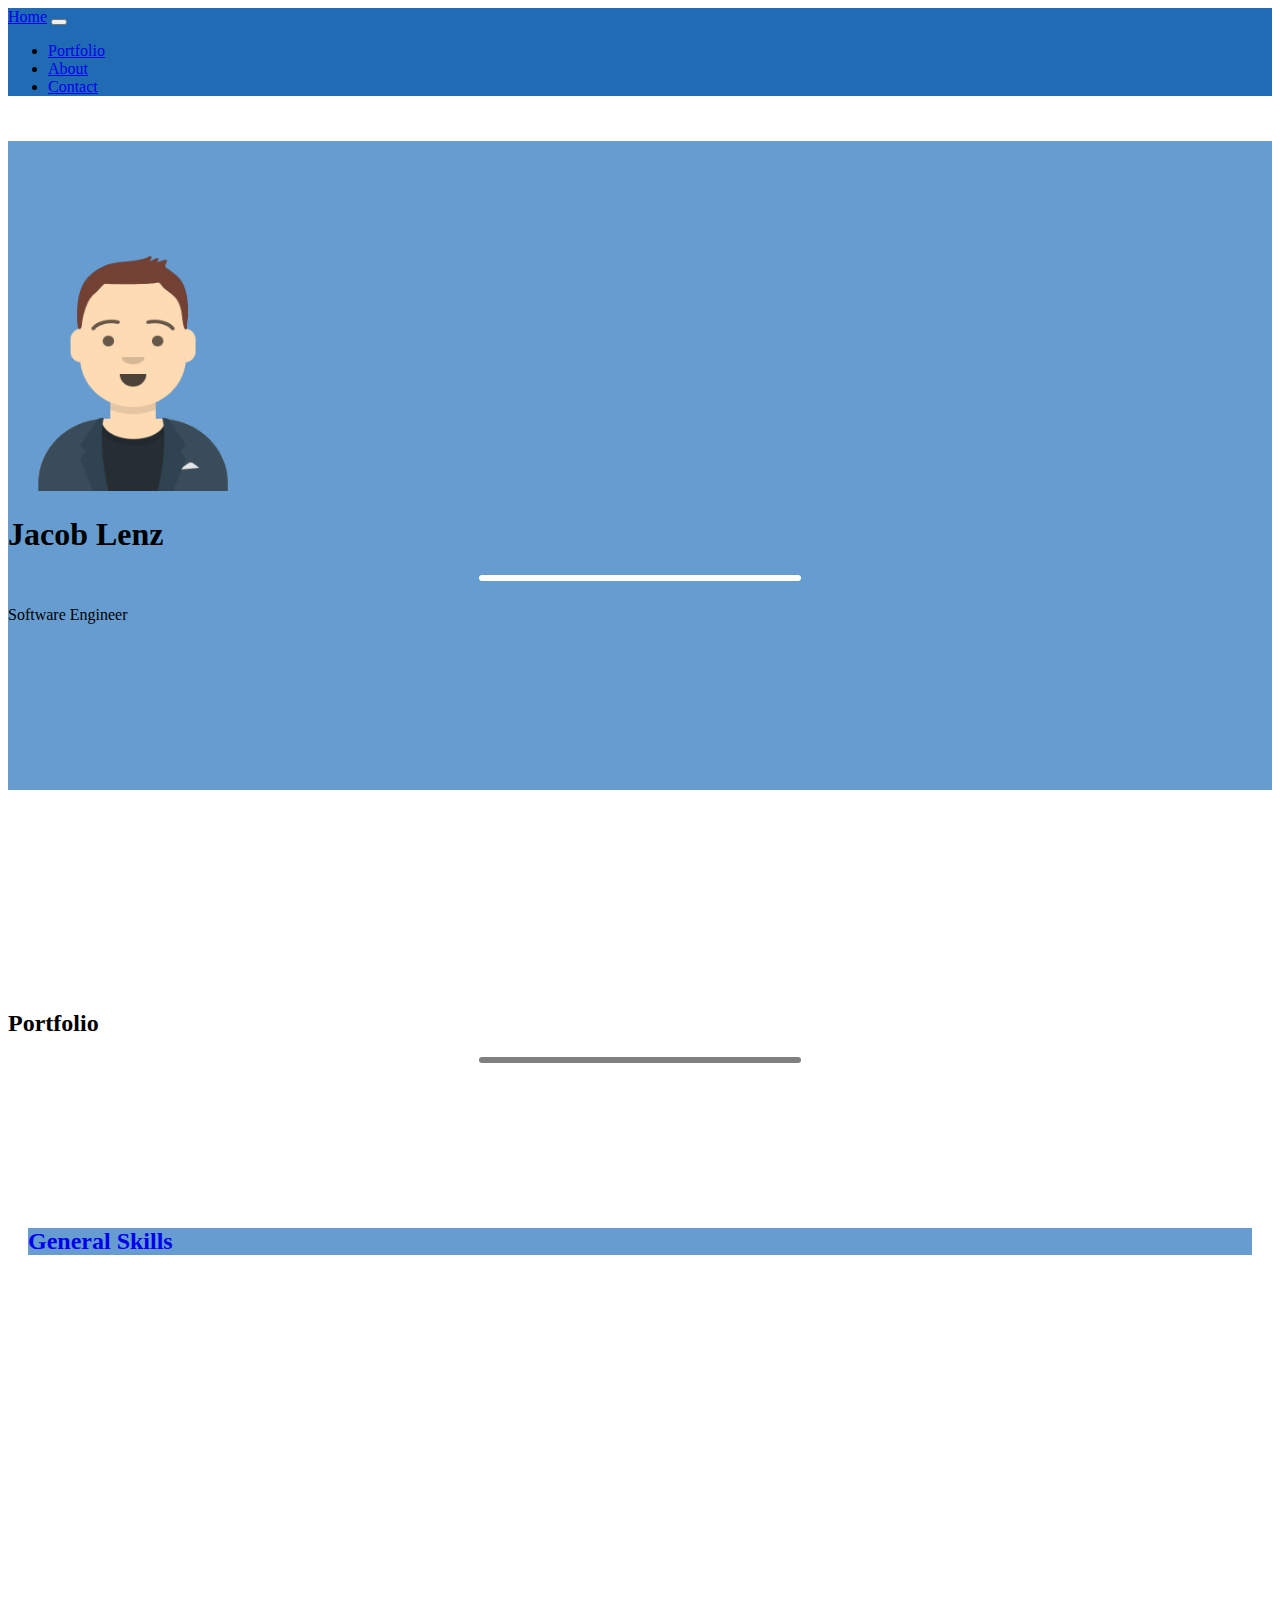
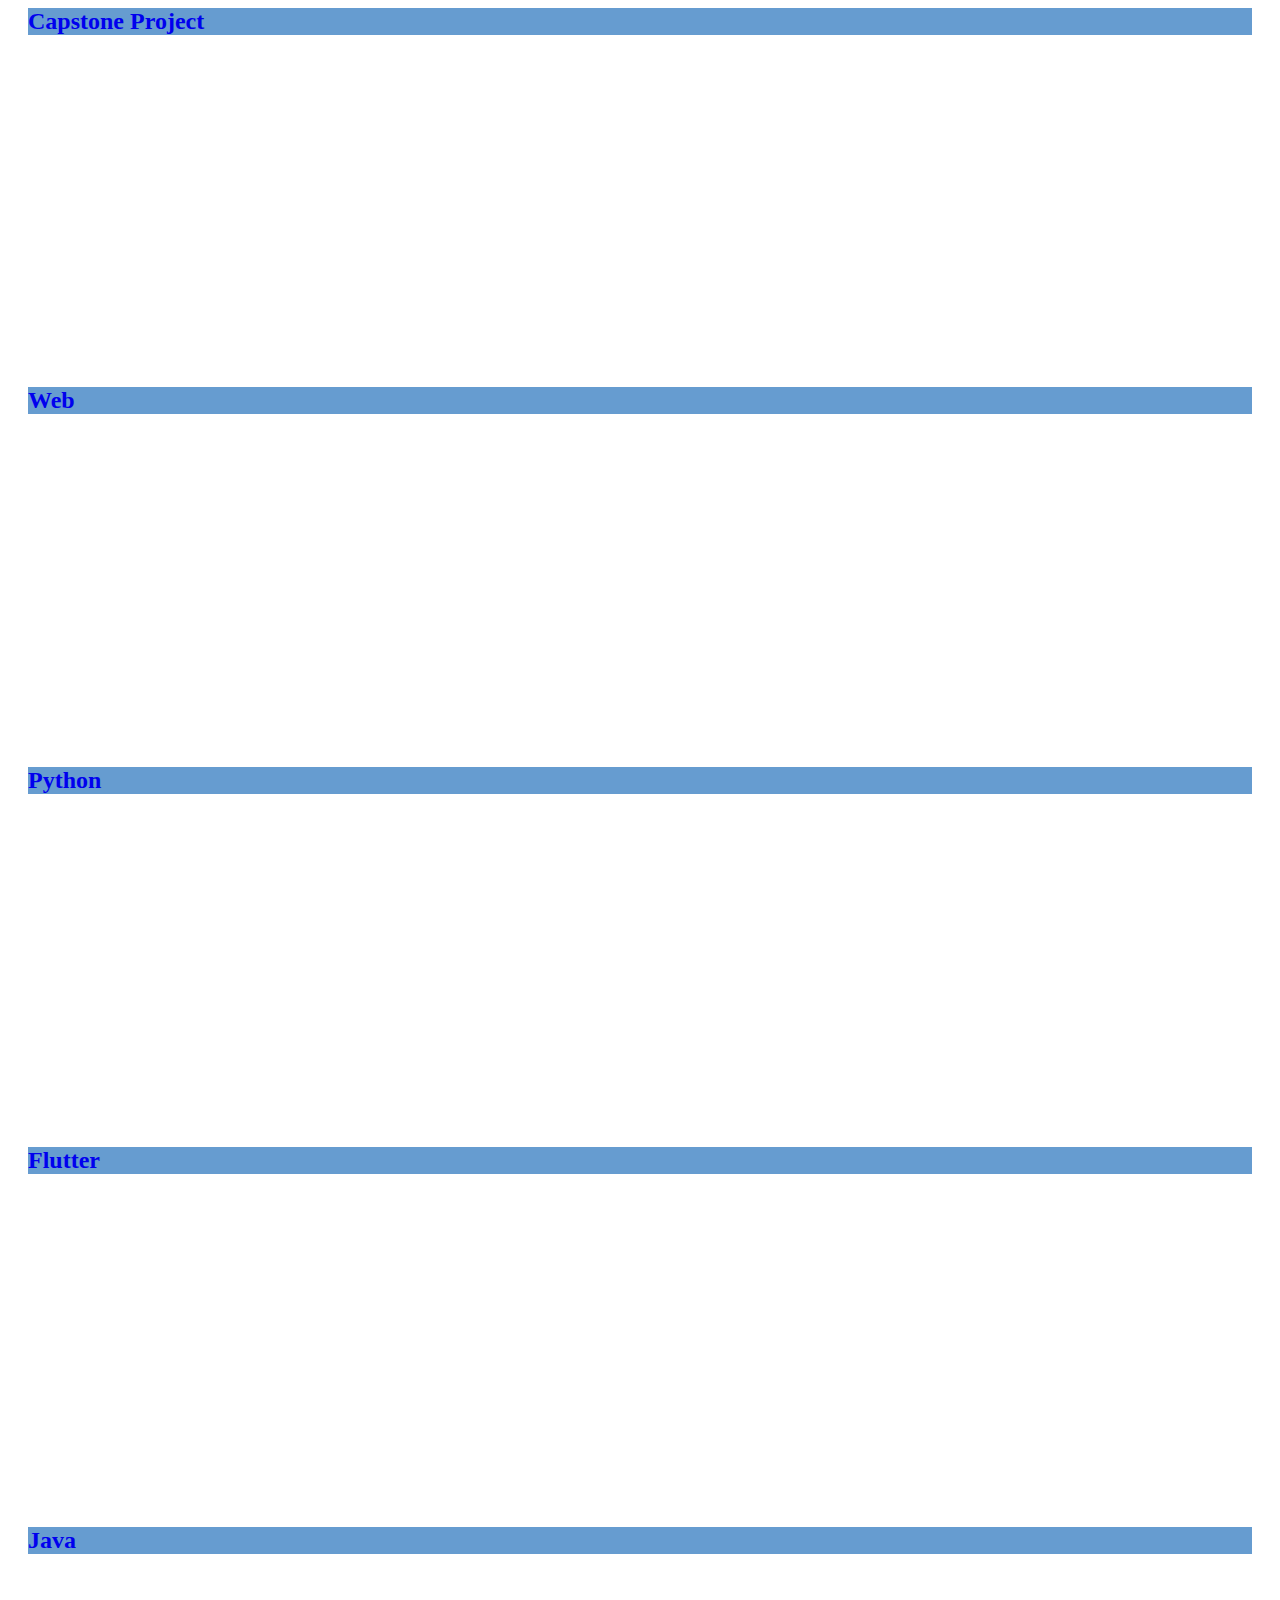
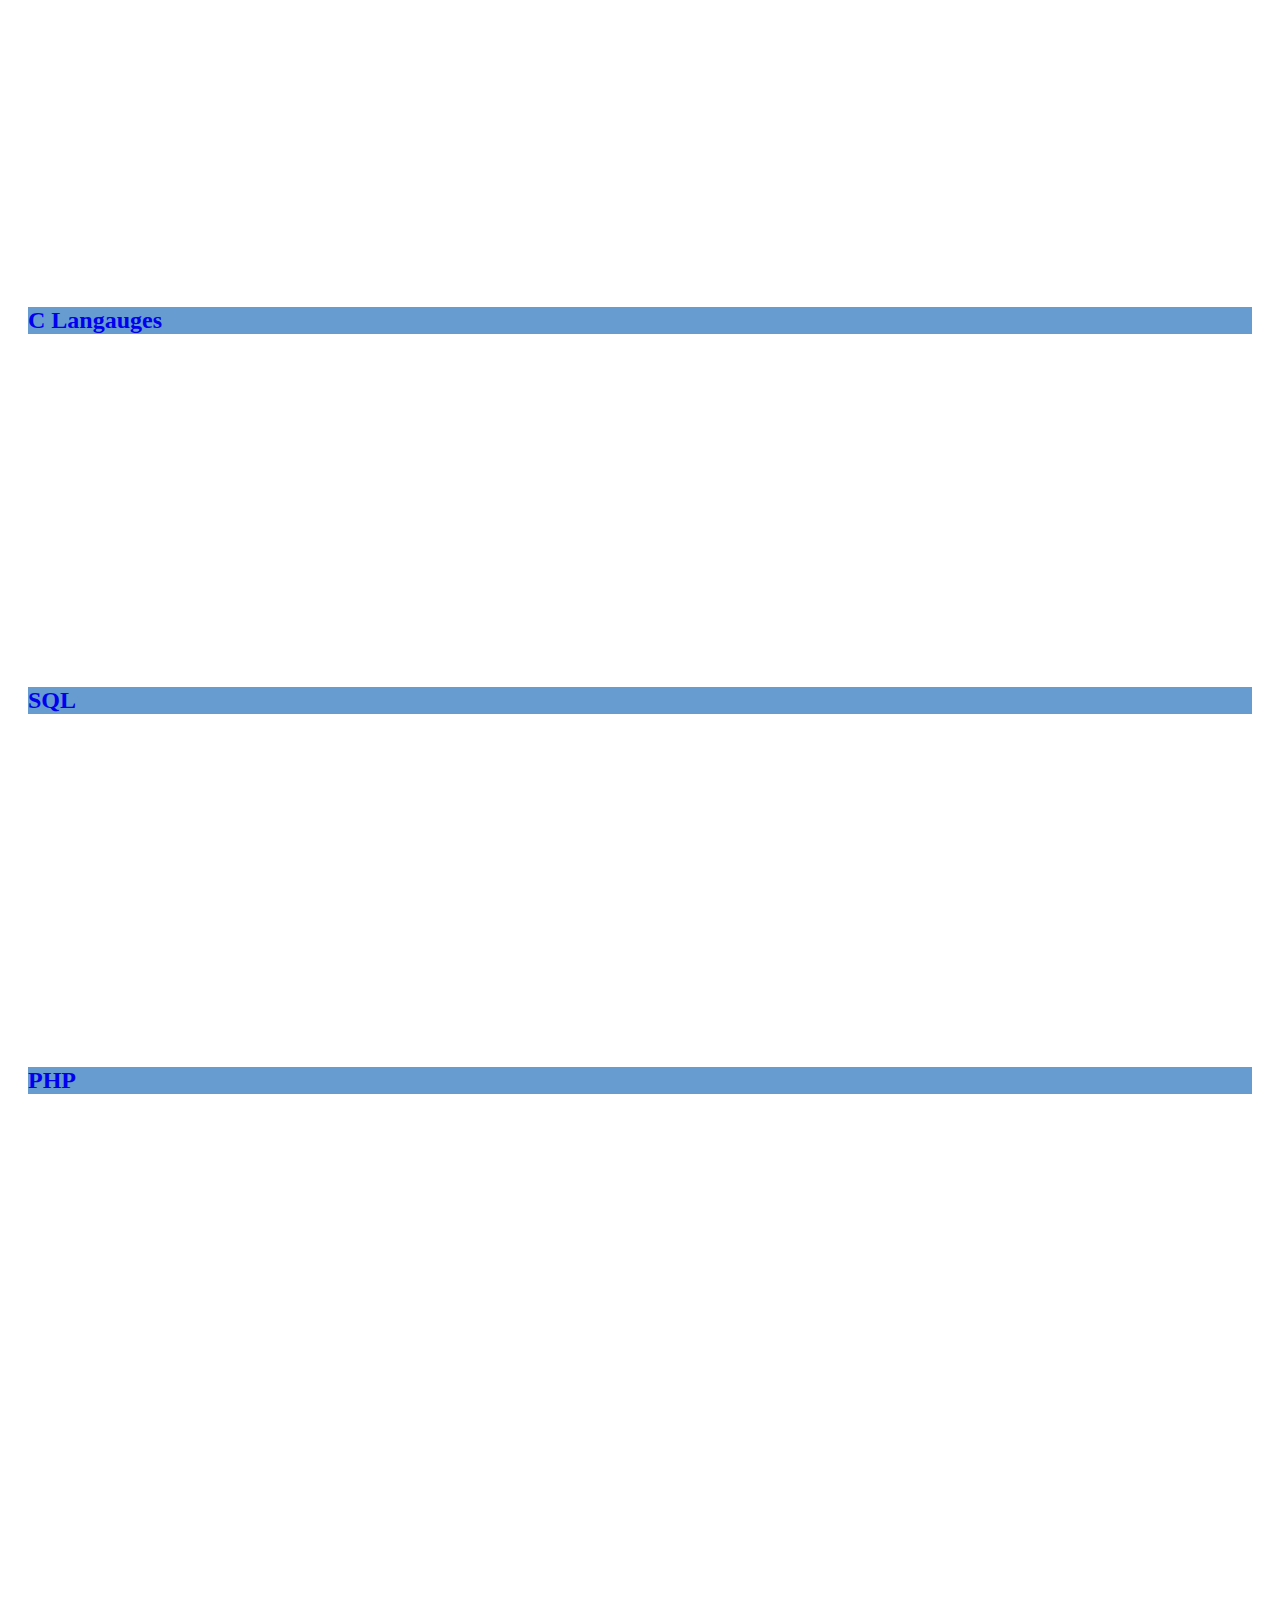
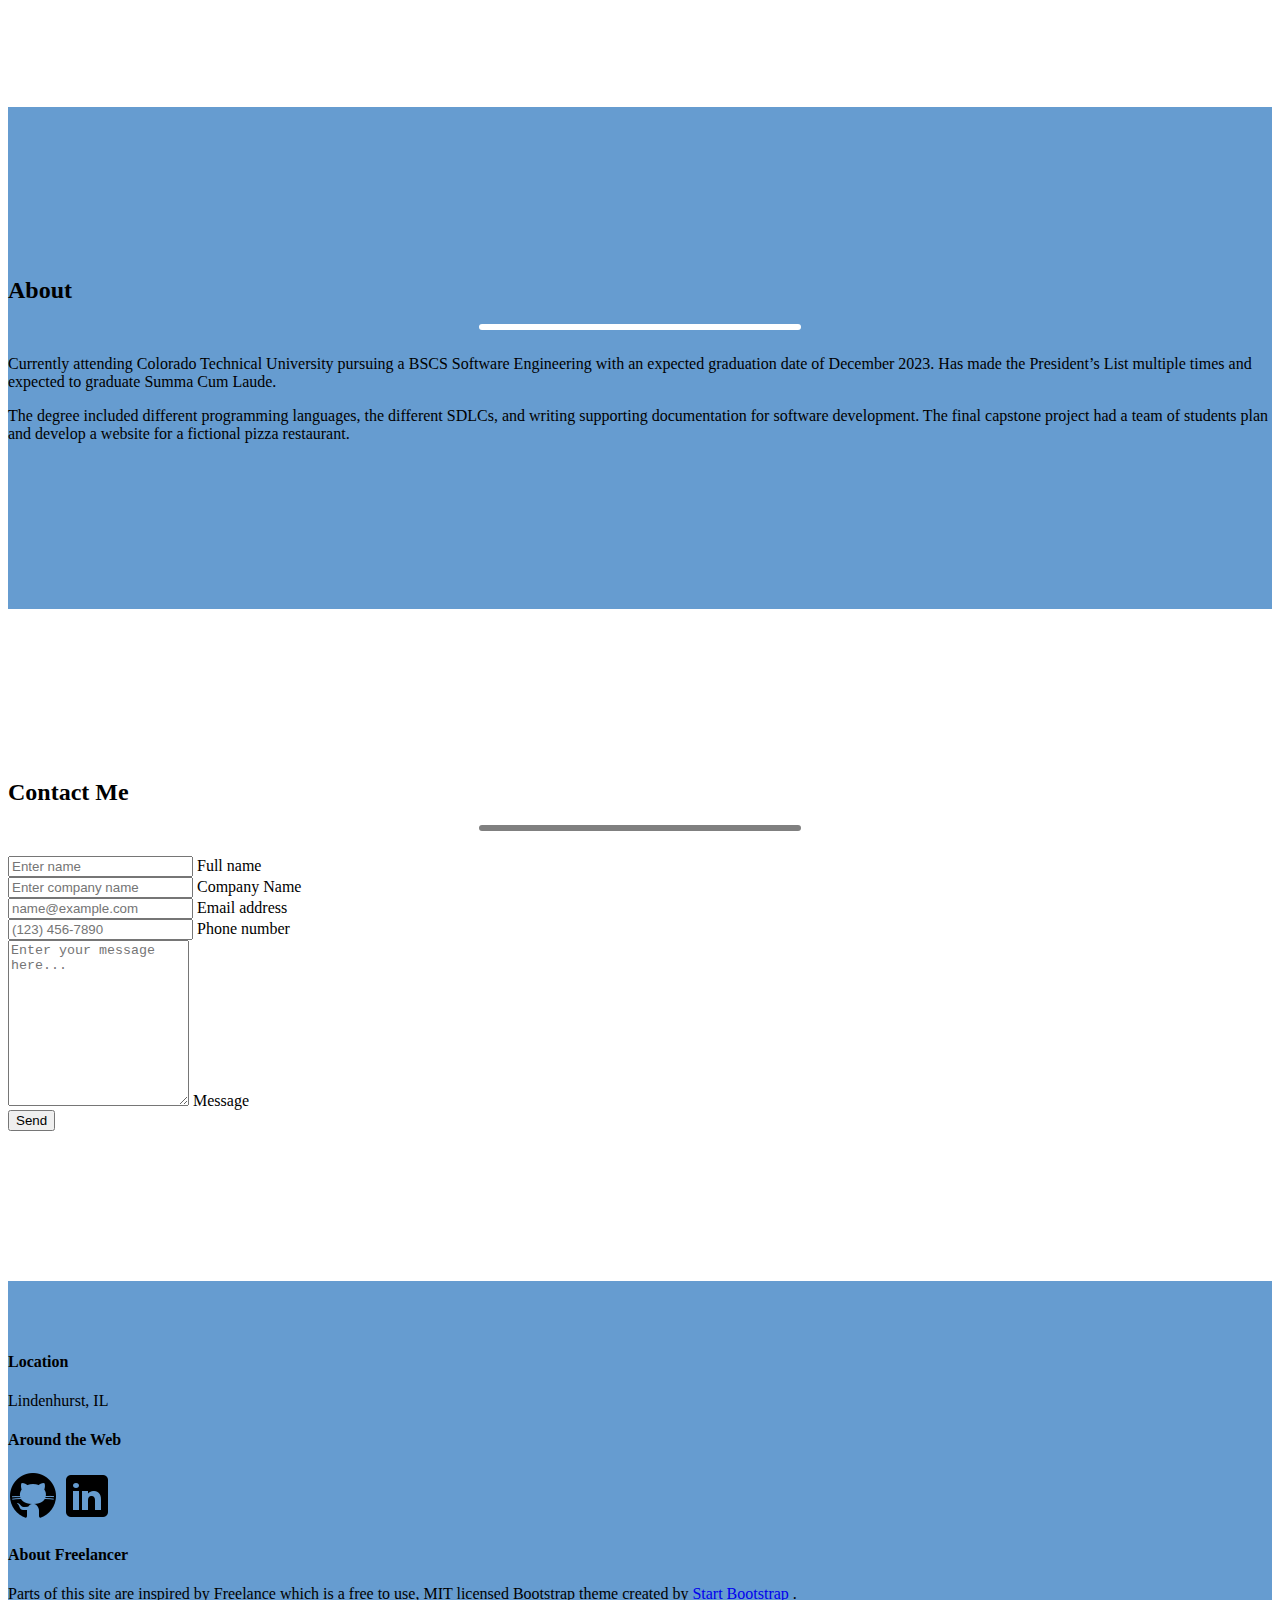
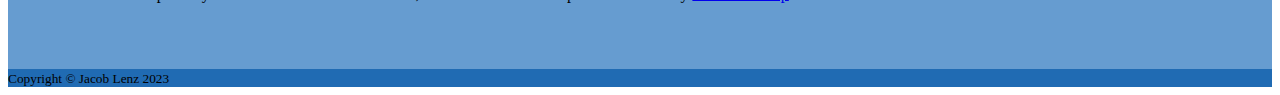
<file: index.html>
<!DOCTYPE html>
<!--[if lt IE 7]>      <html class="no-js lt-ie9 lt-ie8 lt-ie7"> <![endif]-->
<!--[if IE 7]>         <html class="no-js lt-ie9 lt-ie8"> <![endif]-->
<!--[if IE 8]>         <html class="no-js lt-ie9"> <![endif]-->
<!--[if gt IE 8]>      <html class="no-js"> <!--<![endif]-->
<html lang="en">
    <head>
        <meta charset="utf-8">
        <meta http-equiv="X-UA-Compatible" content="IE=edge">
        <title>Jacob Lenz Portfolio</title>
        <link href="https://cdn.jsdelivr.net/npm/bootstrap@5.3.2/dist/css/bootstrap.min.css" rel="stylesheet" integrity="sha384-T3c6CoIi6uLrA9TneNEoa7RxnatzjcDSCmG1MXxSR1GAsXEV/Dwwykc2MPK8M2HN" crossorigin="anonymous">
        <meta name="description" content="Portfolio site for aspiring software engineer Jacob Lenz">
        <meta name="keywords" content="Software engineer, developer, ">
        <meta name="viewport" content="width=device-width, initial-scale=1">
        <link rel="stylesheet" href="css/styles.css">
        <!-- Recaptcha -->
        <script src="https://www.google.com/recaptcha/api.js"></script>
        <!-- Maintains HTML form validation -->
        <script>
            function onSubmit(token) {
                var form = document.getElementById("contactForm");
                if (form.checkValidity()){
                    form.submit();
                } else {
                    grecaptcha.reset();
                    form.reportValidity();
                }
            }
        </script>
    </head>
    <body id="page-top">
        <!--[if lt IE 7]>
            <p class="browsehappy">You are using an <strong>outdated</strong> browser. Please <a href="#">upgrade your browser</a> to improve your experience.</p>
        <![endif]-->

        <!-- Navigation Bar -->

        <nav class="navbar navbar-expand-lg  text-uppercase fixed-top navbar-colors" id="mainNav">
            <div class="container">
                <a class="navbar-brand text-white" href="#page-top">Home</a>
                <button class="navbar-toggler" type="button" data-bs-toggle="collapse" data-bs-target="#navbarResponsive" aria-controls="navbarResponsive" aria-expanded="false" aria-label="Toggle navigation">
                    <span class="navbar-toggler-icon"></span>
                </button>
                <div class="collapse navbar-collapse" id="navbarResponsive">
                    <ul class="navbar-nav ms-auto">
                        <li class="nav-item mx-0 mx-lg-1"><a class="nav-link py-3 px-0 px-lg-3 text-white rounded" href="#portfolio"><span data-bs-target="#navbarResponsive" data-bs-toggle="collapse">Portfolio</span></a></li>
                        <li class="nav-item mx-0 mx-lg-1"><a class="nav-link py-3 px-0 px-lg-3 text-white rounded" href="#about"><span data-bs-target="#navbarResponsive" data-bs-toggle="collapse">About</span></a></li>
                        <li class="nav-item mx-0 mx-lg-1"><a class="nav-link py-3 px-0 px-lg-3 text-white rounded" href="#contact"><span data-bs-target="#navbarResponsive" data-bs-toggle="collapse">Contact</span></a></li>
                    </ul>
                </div>
            </div>
        </nav>
        <!-- End Navigation -->

        <!-- Header -->

        <header class="text-center text-white header-colors">
            <div class="container d-flex align-items-center flex-column">
                <img class="mb-5" src="assets/img/avataaars_transparent.png" alt="generated avatar picture" width="250" height="250">
                <h1 class="display-2 text-uppercase mb-0">Jacob Lenz</h1>
                <hr class="hr-divider-light">
                <p class="h3 mb-0">Software Engineer</p>
            </div>
        </header>
        <!-- End Header -->
        
        <!-- Portfolio Section -->
        <section class="page-section portfolio" id="portfolio">
            <div class="container-fluid">
                <!-- Portfolio Section Heading-->
                <h2 class="display-4 text-center text-uppercase text-secondary mb-0">Portfolio</h2>
                <!-- Divider-->
                <hr class="hr-divider-dark">
                <!-- Portfolio Card Items-->
                <div class="card-group portfolioCards">
                    <div class="col-sm-12 col-md-4 card-margin">
                        <a href="pages/general.html" class="card-link">
                            <div class="card h-100">
                                <div class="card-body custom-colors d-flex flex-column justify-content-center">
                                    <h2 class="display-2 text-center text-white">General Skills</h2>
                                </div>
                            </div>
                        </a>
                    </div>
                    <div class="col-sm-12 col-md-4 card-margin">
                        <a href="pages/capstone.html" class="card-link">
                            <div class="card h-100">
                                <div class="card-body custom-colors d-flex flex-column justify-content-center">
                                    <h2 class="display-2 text-center text-white">Capstone Project</h2>
                                </div>
                            </div>
                        </a>
                    </div>
                    <div class="col-sm-12 col-md-4 card-margin">
                        <a href="pages/web.html" class="card-link">
                            <div class="card h-100">
                                <div class="card-body custom-colors d-flex flex-column justify-content-center">
                                    <h2 class="display-2 text-center text-white">Web</h2>
                                </div>
                            </div>
                        </a>
                    </div>
                    <div class="col-sm-12 col-md-4 card-margin">
                        <a href="pages/python.html" class="card-link">
                            <div class="card h-100">
                                <div class="card-body custom-colors d-flex flex-column justify-content-center">
                                    <h2 class="display-2 text-center text-white">Python</h2>
                                </div>
                            </div>
                        </a>
                    </div>
                    <div class="col-sm-12 col-md-4 card-margin">
                        <a href="pages/flutter.html" class="card-link">
                            <div class="card h-100">
                                <div class="card-body custom-colors d-flex flex-column justify-content-center">
                                    <h2 class="display-2 text-center text-white">Flutter</h2>
                                </div>
                            </div>
                        </a>
                    </div>
                    <div class="col-sm-12 col-md-4 card-margin">
                        <a href="pages/java.html" class="card-link">
                            <div class="card h-100">
                                <div class="card-body custom-colors d-flex flex-column justify-content-center">
                                    <h2 class="display-2 text-center text-white">Java</h2>
                                </div>
                            </div>
                        </a>
                    </div>
                    <div class="col-sm-12 col-md-4 card-margin">
                        <a href="pages/cplusplus.html" class="card-link">
                            <div class="card h-100">
                                <div class="card-body custom-colors d-flex flex-column justify-content-center">
                                    <h2 class="display-2 text-center text-white">C Langauges</h2>
                                </div>
                            </div>
                        </a>
                    </div>
                    <div class="col-sm-12 col-md-4 card-margin">
                        <a href="pages/sql.html" class="card-link">
                            <div class="card h-100">
                                <div class="card-body custom-colors d-flex flex-column justify-content-center">
                                    <h2 class="display-2 text-center text-white">SQL</h2>
                                </div>
                            </div>
                        </a>
                    </div>
                    <div class="col-sm-12 col-md-4 card-margin">
                        <a href="pages/php.html" class="card-link">
                            <div class="card h-100">
                                <div class="card-body custom-colors d-flex flex-column justify-content-center">
                                    <h2 class="display-2 text-center text-white">PHP</h2>
                                </div>
                            </div>
                        </a>
                    </div>
                </div>
            </div>
        </section>
        <!-- End Portfolio -->

        <!-- About Section -->
        <section class="page-section text-white mb-0 about-padding" id="about">
            <div class="container">
                <!-- About Section Heading-->
                <h2 class="display-4 text-center text-uppercase mb-0">About</h2>
                <!-- Divider -->
                <hr class="hr-divider-light">
                <!-- About Section Content-->
                <div class="row">
                    <div class="col-lg-4 ms-auto"><p class="lead">Currently attending Colorado Technical University pursuing a BSCS Software Engineering with an expected graduation date of December 2023. Has made the President’s List multiple times and expected to graduate Summa Cum Laude.</p></div>
                    <div class="col-lg-4 me-auto"><p class="lead">The degree included different programming languages, the different SDLCs, and writing supporting documentation for software development. The final capstone project had a team of students plan and develop a website for a fictional pizza restaurant.</p></div>
                </div>
            </div>
        </section>
        <!-- End About -->

        <!-- Contact Section-->
        <section class="page-section" id="contact">
            <div class="container contact-padding">
                <!-- Contact Section Heading-->
                <h2 class="display-4 text-center text-uppercase text-secondary mb-0">Contact Me</h2>
                <!-- Divider-->
                <hr class="hr-divider-dark">
                <!-- Contact Section Form-->
                <div class="row justify-content-center">
                    <!-- <p class="lead text-center">Comming Soon</p> -->
                    <div class="col-lg-8 col-xl-7">
                        <form id="contactForm" method="POST" action="submit.php">
                            <div class="form-floating mb-3">
                                <input class="form-control" name="name" id="name" type="text" placeholder="Enter name" required />
                                <label for="name">Full name</label>
                            </div>
                            <div class="form-floating mb-3">
                                <input class="form-control" name="company" id="company" type="text" placeholder="Enter company name" required/>
                                <label for="company">Company Name</label>
                            </div>
                            <div class="form-floating mb-3">
                                <input class="form-control" name="email" id="email" type="email" placeholder="name@example.com" required />
                                <label for="email">Email address</label>
                            </div>
                            <div class="form-floating mb-3">
                                <input class="form-control" name="phone" id="phone" type="tel" placeholder="(123) 456-7890" required />
                                <label for="phone">Phone number</label>
                            </div>
                            <div class="form-floating mb-3">
                                <textarea class="form-control" name="message" id="message" type="text" placeholder="Enter your message here..." style="height: 10rem" value="" maxlength="255"></textarea>
                                <label for="message">Message</label>
                            </div>
                            <input type="hidden" name="submit_frm" value="1">
                            <button 
                                class="btn btn-secondary btn-lg g-recaptcha"
                                data-sitekey="6LfJjQopAAAAABEtHMNWz9g_PJFkgOZedYouZMG0"
                                data-callback='onSubmit'
                                data-action='submit'
                                id="submitButton" 
                                type="submit">
                                Send
                            </button>
                        </form>
                    </div>
                </div>
            </div>
        </section>
        <!-- Footer-->
        <footer class="footer text-center">
            <div class="container">
                <div class="row">
                    <!-- Footer Location-->
                    <div class="col-lg-4 mb-5 mb-lg-0">
                        <h4 class="text-uppercase mb-4">Location</h4>
                        <p class="lead mb-0">
                            Lindenhurst, IL
                        </p>
                    </div>
                    <!-- Footer Social Icons-->
                    <div class="col-lg-4 mb-5 mb-lg-0">
                        <h4 class="text-uppercase mb-4">Around the Web</h4>
                        <a href="https://www.github.com/jlenz126" target="_blank"><img class="mb-5" src="assets/img/github.png" alt="github logo"></a>
                        <a href="https://www.linkedin.com/in/jacob-lenz-401602230" target="_blank"><img class="mb-5" src="assets/img/linkedin.png" alt="linkedin logo"></a>
                    </div>
                    <!-- Footer About Text-->
                    <div class="col-lg-4">
                        <h4 class="text-uppercase mb-4">About Freelancer</h4>
                        <p class="lead mb-0">
                            Parts of this site are inspired by Freelance which is a free to use, MIT licensed Bootstrap theme created by
                            <a href="http://startbootstrap.com" class="text-white">Start Bootstrap</a>
                            .
                        </p>
                    </div>
                </div>
            </div>
        </footer>
        <!-- Copyright Section-->
        <div class="copyright py-4 text-center text-white">
            <div class="container"><small>Copyright &copy; Jacob Lenz 2023</small></div>
        </div>
        <script src="https://cdn.jsdelivr.net/npm/bootstrap@5.3.2/dist/js/bootstrap.bundle.min.js" integrity="sha384-C6RzsynM9kWDrMNeT87bh95OGNyZPhcTNXj1NW7RuBCsyN/o0jlpcV8Qyq46cDfL" crossorigin="anonymous"></script>
    </body>
</html>
</file>
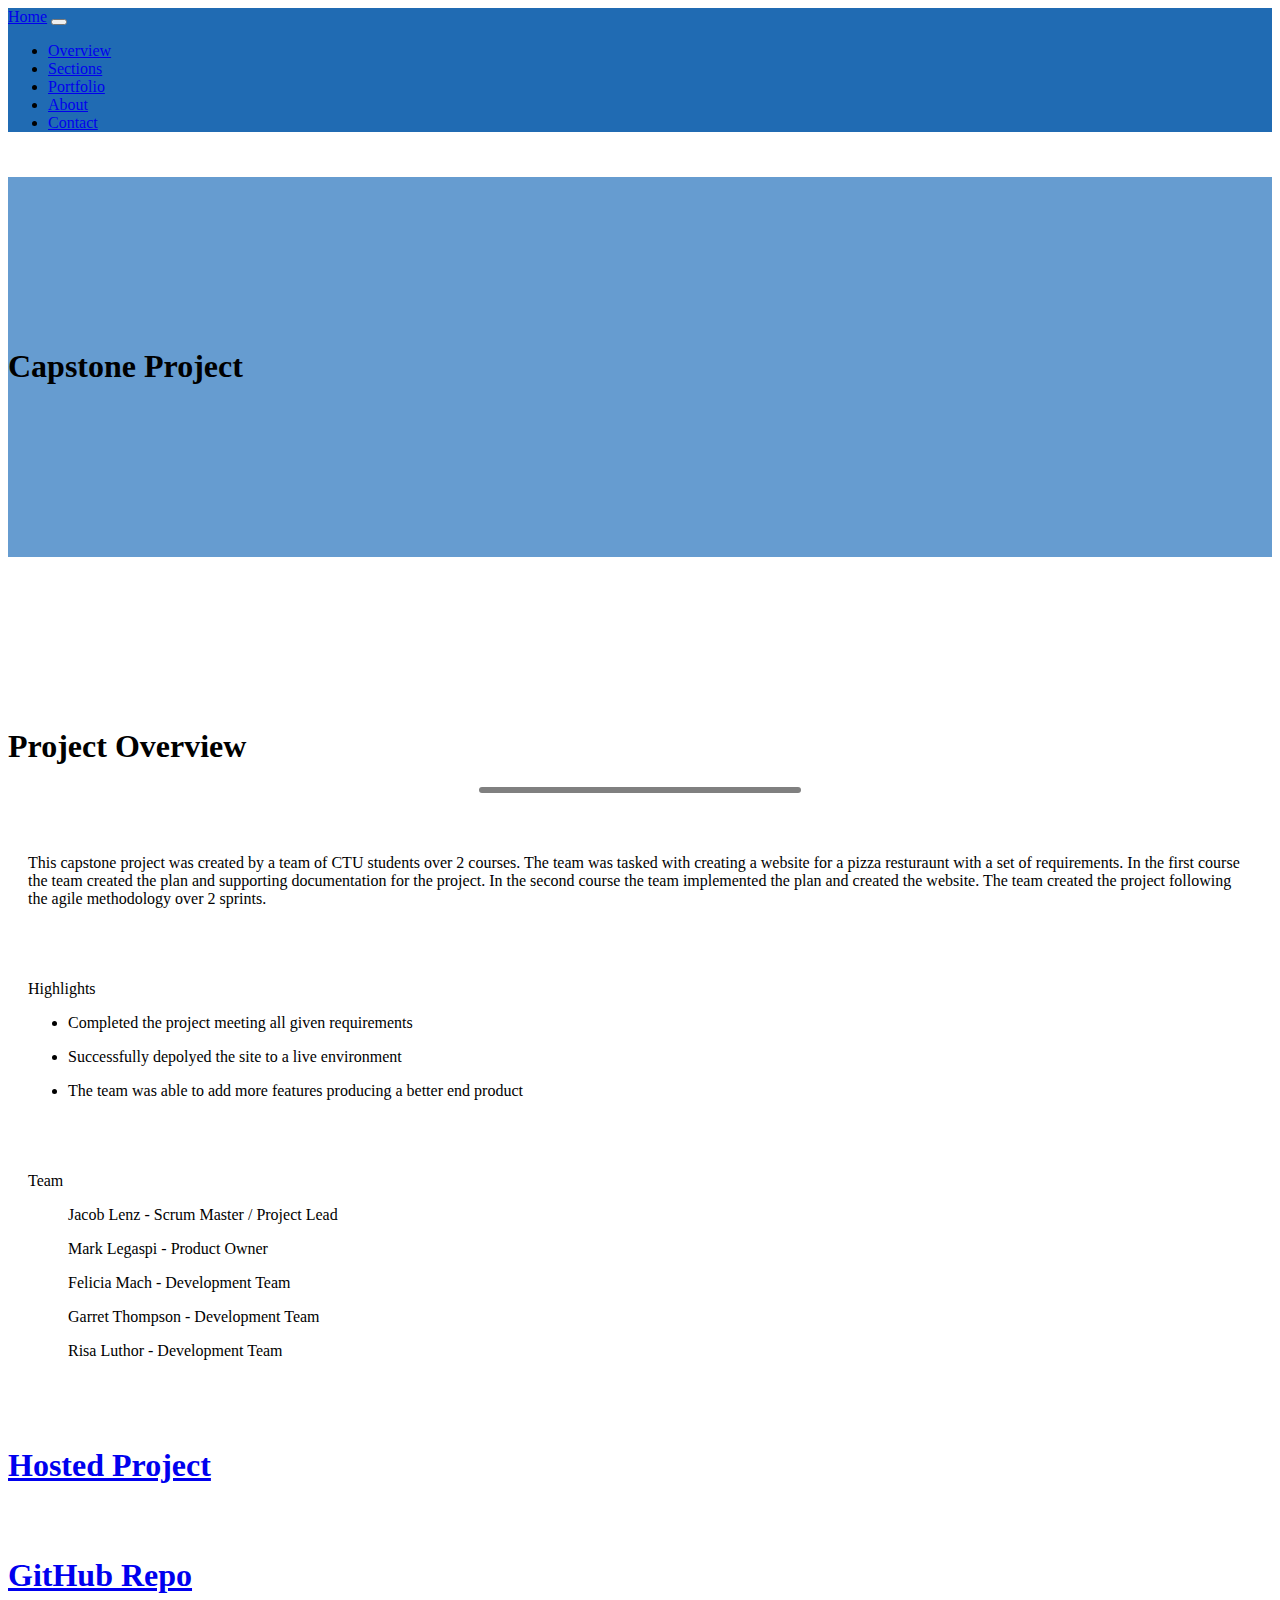
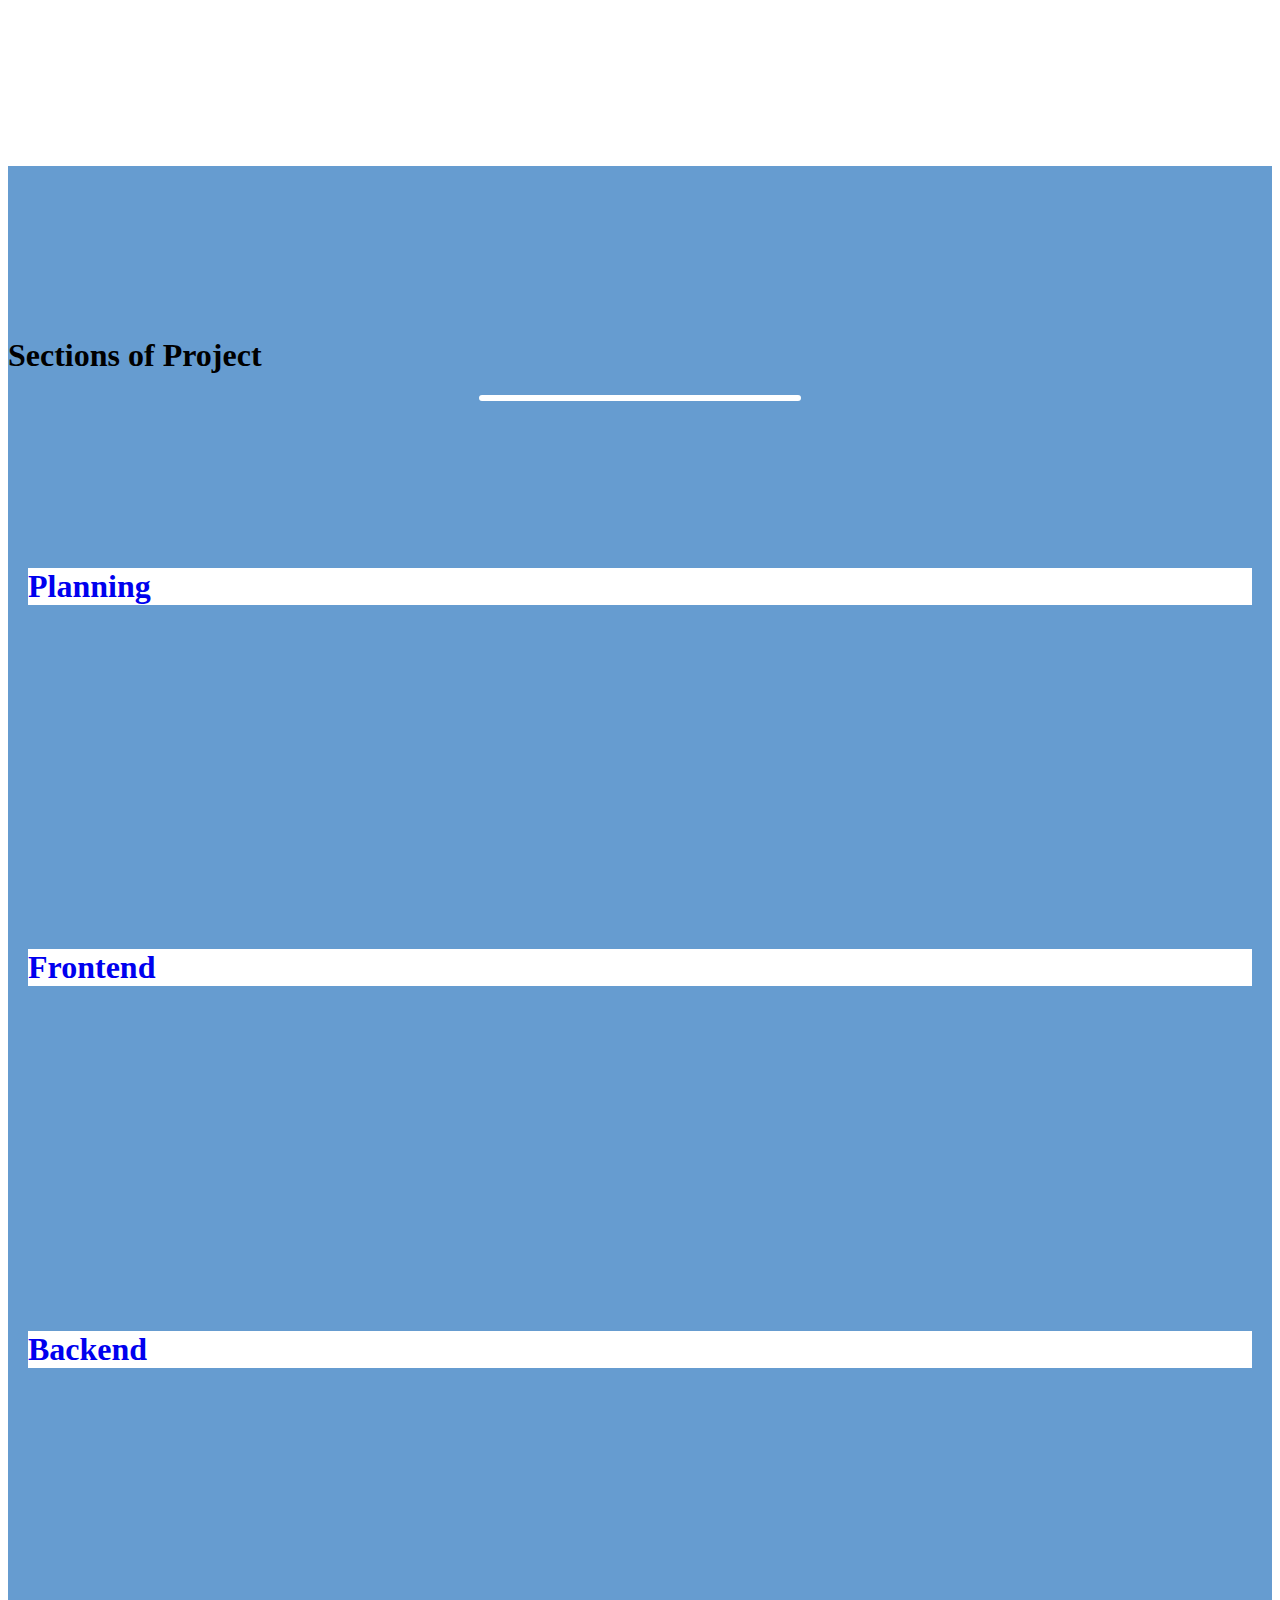
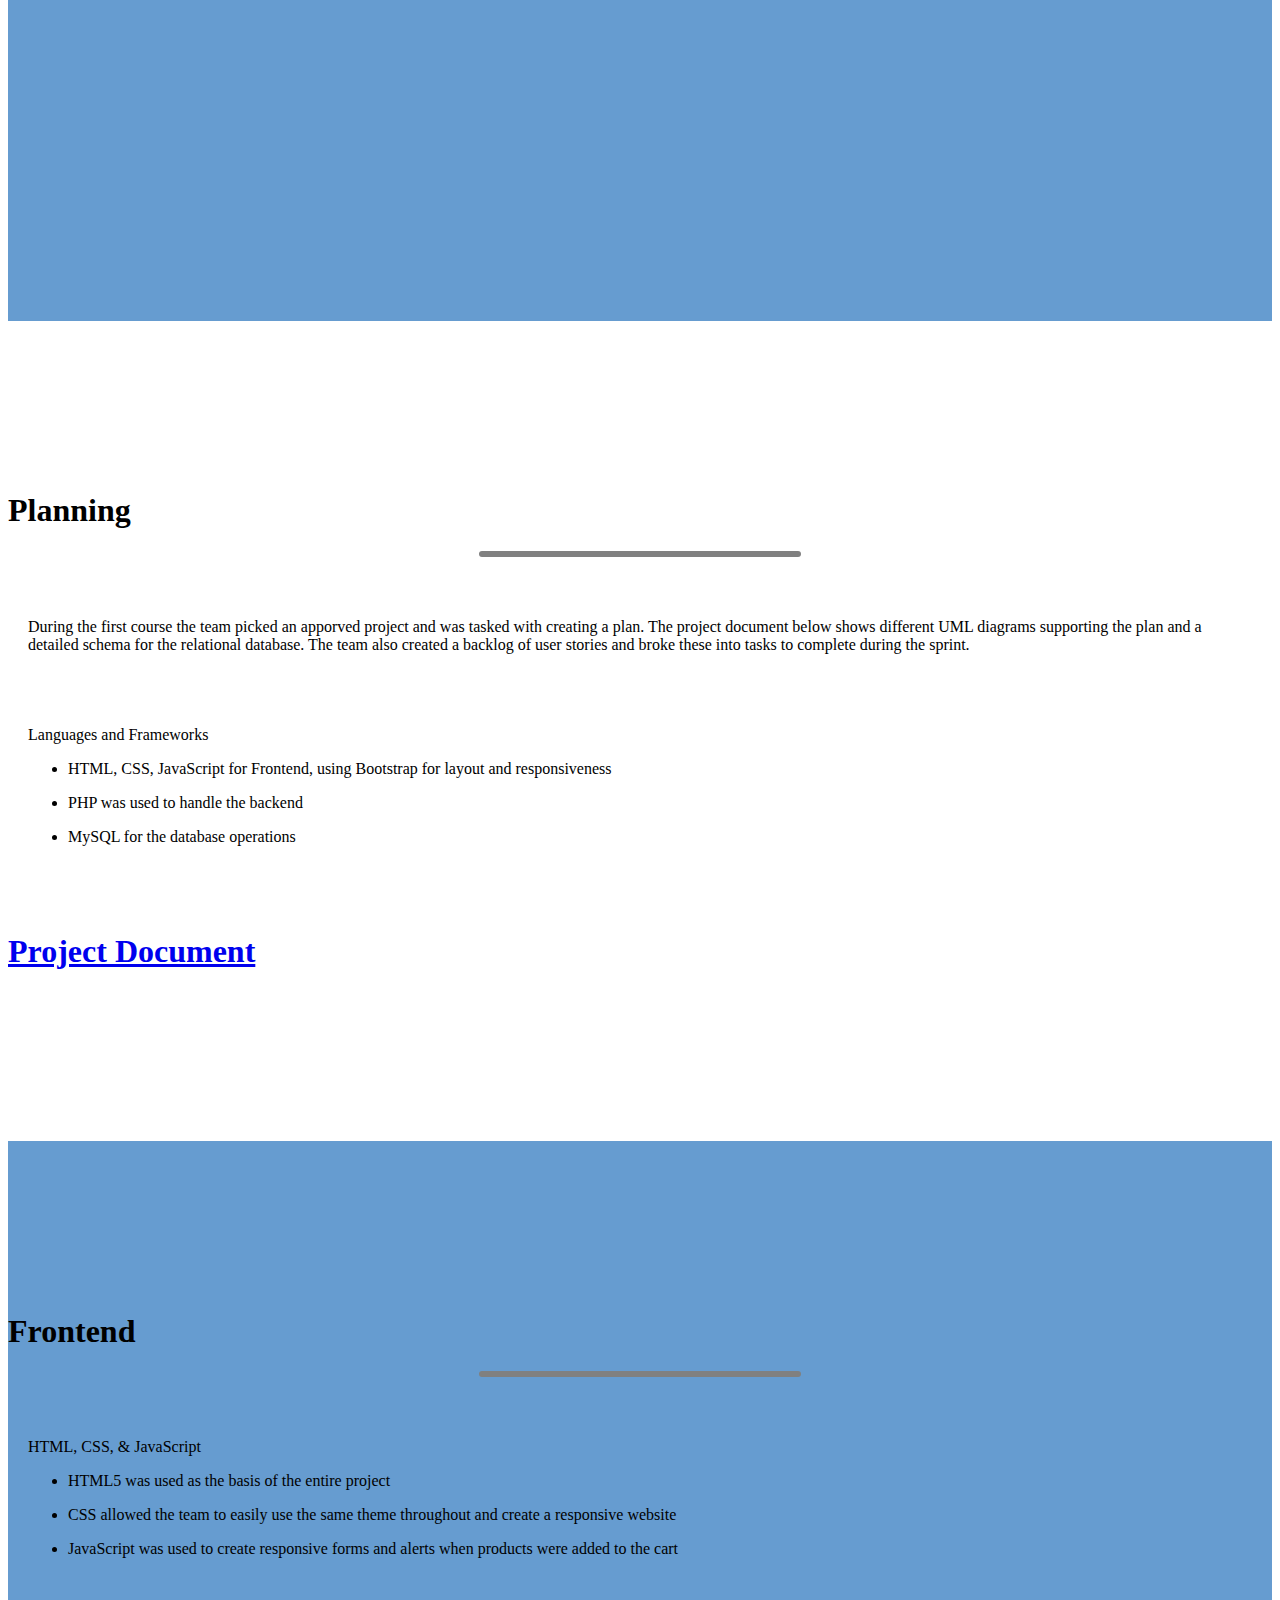
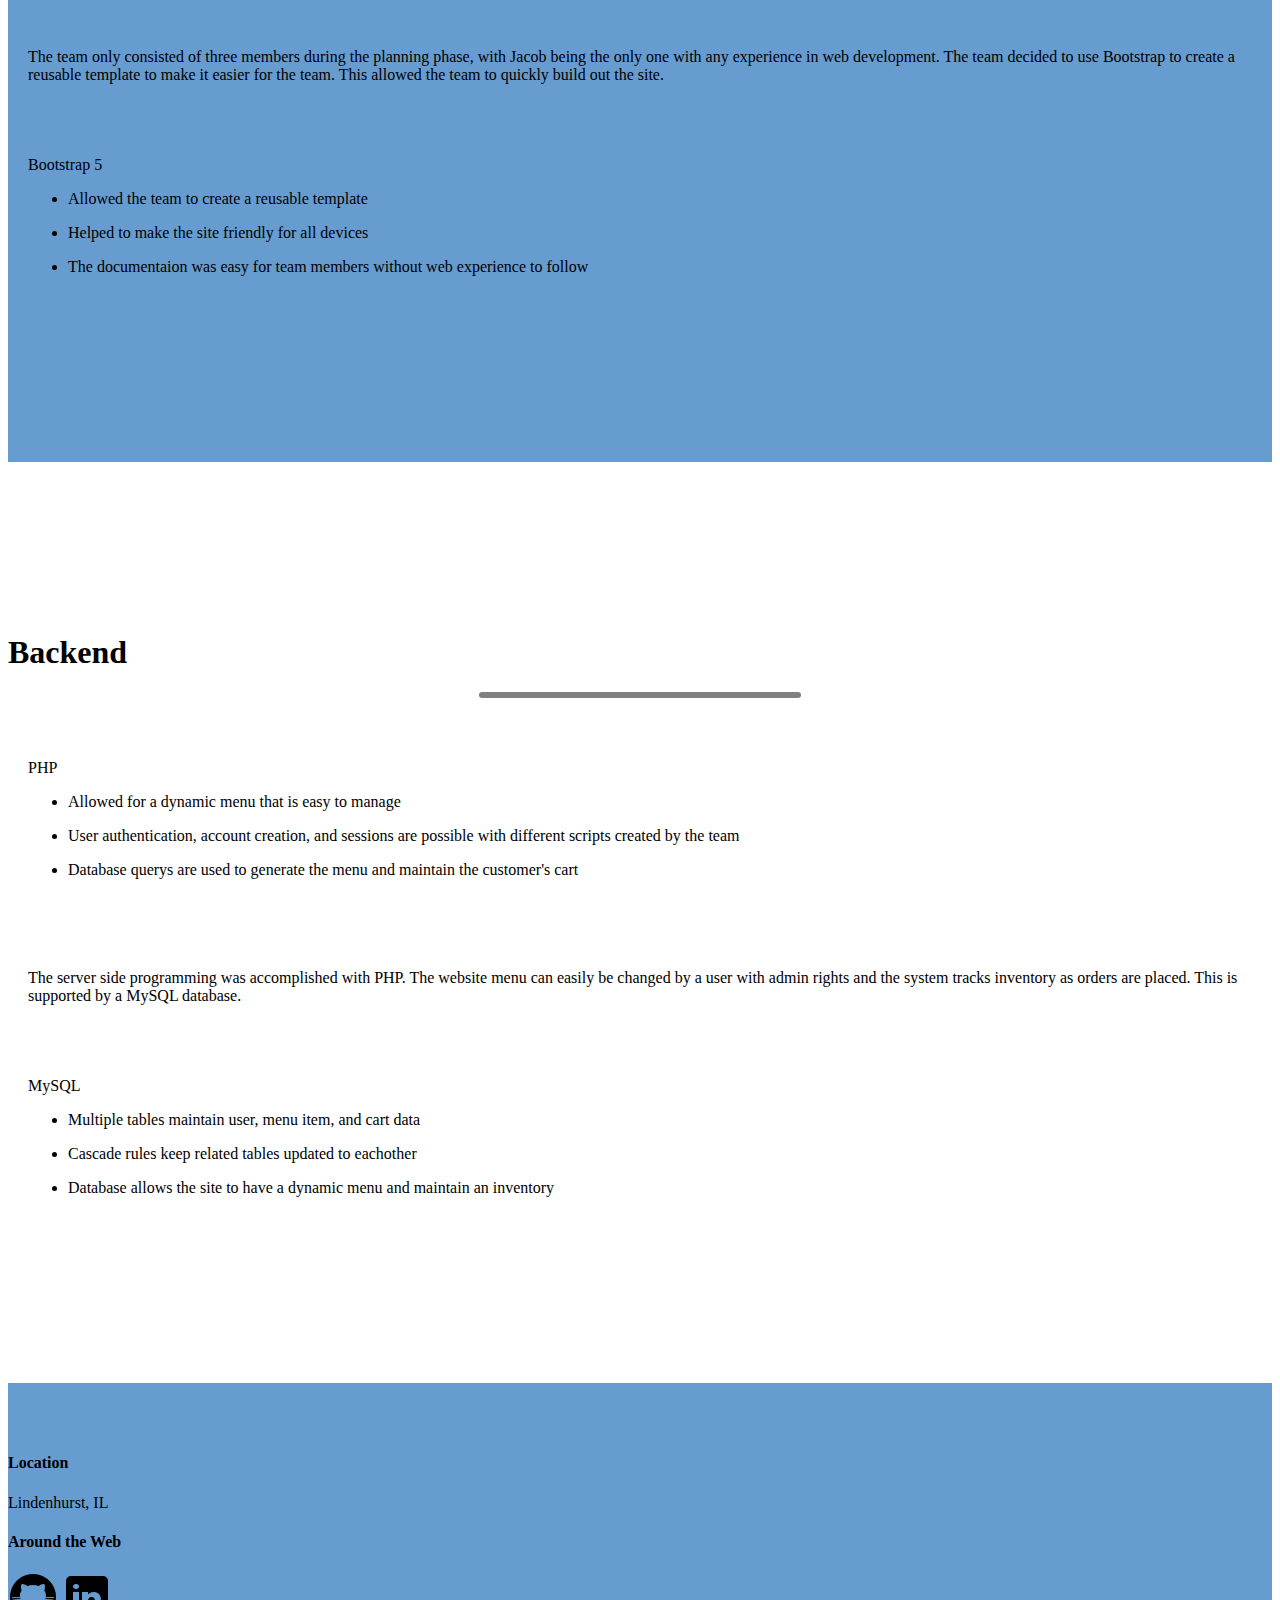
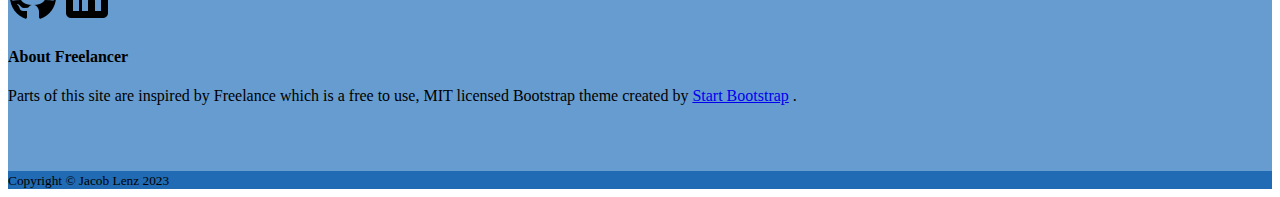
<file: pages/capstone.html>
<!DOCTYPE html>
<!--[if lt IE 7]>      <html class="no-js lt-ie9 lt-ie8 lt-ie7"> <![endif]-->
<!--[if IE 7]>         <html class="no-js lt-ie9 lt-ie8"> <![endif]-->
<!--[if IE 8]>         <html class="no-js lt-ie9"> <![endif]-->
<!--[if gt IE 8]>      <html class="no-js"> <!--<![endif]-->
<html>
    <head>
        <meta charset="utf-8">
        <meta http-equiv="X-UA-Compatible" content="IE=edge">
        <title>Capstone Project</title>
        <link href="https://cdn.jsdelivr.net/npm/bootstrap@5.3.2/dist/css/bootstrap.min.css" rel="stylesheet" integrity="sha384-T3c6CoIi6uLrA9TneNEoa7RxnatzjcDSCmG1MXxSR1GAsXEV/Dwwykc2MPK8M2HN" crossorigin="anonymous">
        <meta name="description" content="">
        <meta name="viewport" content="width=device-width, initial-scale=1">
        <link rel="stylesheet" href="../css/styles.css">
    </head>
    <body id="page-top">
        <!--[if lt IE 7]>
            <p class="browsehappy">You are using an <strong>outdated</strong> browser. Please <a href="#">upgrade your browser</a> to improve your experience.</p>
        <![endif]-->

        <!-- Navigation Bar -->

        <nav class="navbar navbar-expand-lg  text-uppercase fixed-top navbar-colors" id="mainNav">
            <div class="container">
                <a class="navbar-brand text-white" href="../index.html">Home</a>
                <button class="navbar-toggler" type="button" data-bs-toggle="collapse" data-bs-target="#navbarResponsive" aria-controls="navbarResponsive" aria-expanded="false" aria-label="Toggle navigation">
                    <span class="navbar-toggler-icon"></span>
                </button>
                <div class="collapse navbar-collapse" id="navbarResponsive">
                    <ul class="navbar-nav ms-auto">
                        <li class="nav-item mx-0 mx-lg-1"><a class="nav-link py-3 px-0 px-lg-3 text-white rounded" href="#skills"><span data-bs-target="#navbarResponsive" data-bs-toggle="collapse">Overview</span></a></li>
                        <li class="nav-item mx-0 mx-lg-1"><a class="nav-link py-3 px-0 px-lg-3 text-white rounded" href="#projects"><span data-bs-target="#navbarResponsive" data-bs-toggle="collapse">Sections</span></a></li>
                        <li class="nav-item mx-0 mx-lg-1"><a class="nav-link py-3 px-0 px-lg-3 text-white rounded" href="../index.html#portfolio">Portfolio</a></li>
                        <li class="nav-item mx-0 mx-lg-1"><a class="nav-link py-3 px-0 px-lg-3 text-white rounded" href="../index.html#about">About</a></li>
                        <li class="nav-item mx-0 mx-lg-1"><a class="nav-link py-3 px-0 px-lg-3 text-white rounded" href="../index.html#contact">Contact</a></li>
                    </ul>
                </div>
            </div>
        </nav>
        <!-- End Navigation -->

        <!-- Title -->

        <header class="text-center text-white title-colors">
            <div class="container d-flex align-items-center flex-column">
                <h1 class="display-1 text-uppercase mb-0">Capstone Project</h1>
            </div>
        </header>
        <!-- End Title -->
        
        <!-- Skills Section -->
        <section class="page-section mb-0 skills-padding" id="skills">
            <div class="container">
                <!-- About Section Heading-->
                <h1 class="display-4 text-center text-uppercase mb-0">Project Overview</h2>
                <!-- Divider -->
                <hr class="hr-divider-dark">
                <!-- About Section Content-->
                <div class="row">
                    <div class="col-sm-12 col-lg-4 card-margin"><p class="lead">This capstone project was created by a team of CTU students over 2 courses.
                        The team was tasked with creating a website for a pizza resturaunt with a set of requirements. In the first course the 
                        team created the plan and supporting documentation for the project. In the second course the team implemented the 
                        plan and created the website. The team created the project following the agile methodology over 2 sprints.
                    </p></div>
                    <div class="col-sm-12 col-lg-4 card-margin">
                        <p class="lead team">Highlights</p>
                        <ul>
                            <li><p class="lead">Completed the project meeting all given requirements</p></li>
                            <li><p class="lead">Successfully depolyed the site to a live environment</p></li>
                            <li><p class="lead">The team was able to add more features producing a better end product</p></li>
                        </ul>
                    </div>
                    <div class="col-sm-12 col-lg-4 card-margin">
                        <p class="lead team">Team</p>
                        <ul class="team">
                            <li><p class="lead">Jacob Lenz - Scrum Master / Project Lead</p></li>
                            <li><p class="lead">Mark Legaspi - Product Owner</p></li>
                            <li><p class="lead">Felicia Mach - Development Team</p></li>
                            <li><p class="lead">Garret Thompson - Development Team</p></li>
                            <li><p class="lead">Risa Luthor - Development Team</p></li>
                        </ul>
                    </div>
                    <div class="row text-center pdf-padding">
                        <div class="col-lg-4 mx-auto"><h1 class="display-7"><a href="https://www.jacoblenz.com/ctugroup5/index.php" target="_blank" class="text-black">Hosted Project</a></h1></div>
                    </div>
                    <div class="row text-center pdf-padding">
                        <div class="col-lg-4 mx-auto"><h1 class="display-7"><a href="https://github.com/jlenz126/ctugroup" target="_blank" class="text-black">GitHub Repo</a></h1></div>
                    </div>
                </div>
            </div>
        </section>
        <!-- End About -->

        <!-- Project Section -->
        <section class="page-section text-white mb-0 projects-padding" id="projects">
            <div class="container-fluid">
                <!-- Project Section Heading-->
                <h1 class="display-4 text-center text-uppercase mb-0">Sections of Project</h2>
                <!-- Divider -->
                <hr class="hr-divider-light">
                <!-- Project Section Content-->
                <div class="card-group projectCards">
                    <div class="col-sm-12 col-md-4 card-margin">
                        <a href="#project1" class="card-link">
                            <div class="card h-100">
                                <div class="card-body d-flex flex-column justify-content-center whiteCard">
                                    <h1 class="display-2 text-center">Planning</h5>
                                </div>
                            </div>
                        </a>
                    </div>
                    <div class="col-sm-12 col-md-4 card-margin">
                        <a href="#project2" class="card-link">
                            <div class="card h-100">
                                <div class="card-body custom-colors d-flex flex-column justify-content-center whiteCard">
                                    <h1 class="display-2 text-center">Frontend</h5>
                                </div>
                            </div>
                        </a>
                    </div>
                    <div class="col-sm-12 col-md-4 card-margin">
                        <a href="#project3" class="card-link">
                            <div class="card h-100">
                                <div class="card-body custom-colors d-flex flex-column justify-content-center whiteCard">
                                    <h1 class="display-2 text-center">Backend</h5>
                                </div>
                            </div>
                        </a>
                    </div>
                </div>
            </div>
        </section>
        <!-- End Project -->

        <!-- Project 1 -->
        <section class="page-section mb-0 project-light" id="project1">
            <div class="container">
                <!-- Project Heading-->
                <h1 class="display-4 text-center text-uppercase mb-0">Planning</h2>
                <!-- Divider -->
                <hr class="hr-divider-dark">
                <!-- Project Content-->
                <div class="row justify-content-center">
                    <div class="col-lg-4 card-margin"><p class="lead">During the first course the team picked an apporved
                        project and was tasked with creating a plan. The project document below shows different UML diagrams supporting 
                        the plan and a detailed schema for the relational database. The team also created a backlog of user stories and 
                        broke these into tasks to complete during the sprint.
                    </p></div>
                    <div class="col-lg-4 card-margin">
                        <p class="lead team">Languages and Frameworks</p>
                        <ul>
                            <li><p class="lead">HTML, CSS, JavaScript for Frontend, using Bootstrap for layout and responsiveness</p></li>
                            <li><p class="lead">PHP was used to handle the backend</p></li>
                            <li><p class="lead">MySQL for the database operations</p></li>
                        </ul>
                    </div>
                </div>
                <div class="row text-center pdf-padding">
                    <div class="col-lg-4 mx-auto"><h1 class="display-7"><a href="../assets/pdf/Project_Document.pdf" target="_blank" class="text-black">Project Document</a></h1></div>
                </div>
            </div>
        </section>
        <!-- End Project 1 -->

        <!-- Project 2 -->
        <section class="page-section mb-0 text-white project-dark" id="project2">
            <div class="container">
                <!-- Project Heading-->
                <h1 class="display-4 text-center text-uppercase mb-0">Frontend</h2>
                <!-- Divider -->
                <hr class="hr-divider-dark">
                <!-- Project Content-->
                <div class="row justify-content-center">
                    <div class="col-lg-4 card-margin">
                        <p class="lead">HTML, CSS, & JavaScript</p>
                        <ul>
                            <li><p class="lead">HTML5 was used as the basis of the entire project</p></li>
                            <li><p class="lead">CSS allowed the team to easily use the same theme throughout and 
                                create a responsive website
                            </p></li>
                            <li><p class="lead">JavaScript was used to create responsive forms and alerts when products 
                                were added to the cart
                            </p></li>
                        </ul>
                    </div>
                    <div class="col-lg-4 card-margin"><br><p class="lead">The team only consisted of three members during the planning 
                        phase, with Jacob being the only one with any experience in web development. The team decided to use Bootstrap 
                        to create a reusable template to make it easier for the team. This allowed the team to quickly build out the site.
                    </p></div>
                    <div class="col-lg-4 card-margin">
                        <p class="lead">Bootstrap 5</p>
                        <ul>
                            <li><p class="lead">Allowed the team to create a reusable template</p></li>
                            <li><p class="lead">Helped to make the site friendly for all devices</p></li>
                            <li><p class="lead">The documentaion was easy for team members without web 
                                experience to follow
                            </p></li>
                        </ul>
                    </div>
                </div>
            </div>
        </section>
        <!-- End Project 2 -->

        <!-- Project 3 -->
        <section class="page-section mb-0 project-light" id="project3">
            <div class="container">
                <!-- Project Heading-->
                <h1 class="display-4 text-center text-uppercase mb-0">Backend</h2>
                <!-- Divider -->
                <hr class="hr-divider-dark">
                <!-- Project Content-->
                <div class="row justify-content-center">
                    <div class="col-lg-4 card-margin">
                        <p class="lead">PHP</p>
                        <ul>
                            <li><p class="lead">Allowed for a dynamic menu that is easy to manage</p></li>
                            <li><p class="lead">User authentication, account creation, and sessions are possible 
                                with different scripts created by the team
                            </p></li>
                            <li><p class="lead">Database querys are used to generate the menu and maintain the 
                                customer's cart
                            </p></li>
                        </ul>
                    </div>
                    <div class="col-lg-4 card-margin"><br><p class="lead">The server side programming was accomplished with PHP. 
                        The website menu can easily be changed by a user with admin rights and the system tracks inventory as 
                        orders are placed. This is supported by a MySQL database.
                    </p></div>
                    <div class="col-lg-4 card-margin">
                        <p class="lead">MySQL</p>
                        <ul>
                            <li><p class="lead">Multiple tables maintain user, menu item, and cart data</p></li>
                            <li><p class="lead">Cascade rules keep related tables updated to eachother</p></li>
                            <li><p class="lead">Database allows the site to have a dynamic menu and maintain an inventory
                            </p></li>
                        </ul>
                    </div>
                </div>
            </div>
        </section>
        <!-- End Project 3 -->

        <!-- Footer-->
        <footer class="footer text-center">
            <div class="container">
                <div class="row">
                    <!-- Footer Location-->
                    <div class="col-lg-4 mb-5 mb-lg-0">
                        <h4 class="text-uppercase mb-4">Location</h4>
                        <p class="lead mb-0">
                            Lindenhurst, IL
                        </p>
                    </div>
                    <!-- Footer Social Icons-->
                    <div class="col-lg-4 mb-5 mb-lg-0">
                        <h4 class="text-uppercase mb-4">Around the Web</h4>
                        <a href="https://www.github.com/jlenz126" target="_blank"><img class="mb-5" src="../assets/img/github.png" alt="github logo"></a>
                        <a href="https://www.linkedin.com/in/jacob-lenz-401602230" target="_blank"><img class="mb-5" src="../assets/img/linkedin.png" alt="linkedin logo"></a>
                    </div>
                    <!-- Footer About Text-->
                    <div class="col-lg-4">
                        <h4 class="text-uppercase mb-4">About Freelancer</h4>
                        <p class="lead mb-0">
                            Parts of this site are inspired by Freelance which is a free to use, MIT licensed Bootstrap theme created by
                            <a href="http://startbootstrap.com" class="text-white">Start Bootstrap</a>
                            .
                        </p>
                    </div>
                </div>
            </div>
        </footer>
        <!-- Copyright Section-->
        <div class="copyright py-4 text-center text-white">
            <div class="container"><small>Copyright &copy; Jacob Lenz 2023</small></div>
        </div>
        <script src="https://cdn.jsdelivr.net/npm/bootstrap@5.3.2/dist/js/bootstrap.bundle.min.js" integrity="sha384-C6RzsynM9kWDrMNeT87bh95OGNyZPhcTNXj1NW7RuBCsyN/o0jlpcV8Qyq46cDfL" crossorigin="anonymous"></script>
    </body>
</html>
</file>
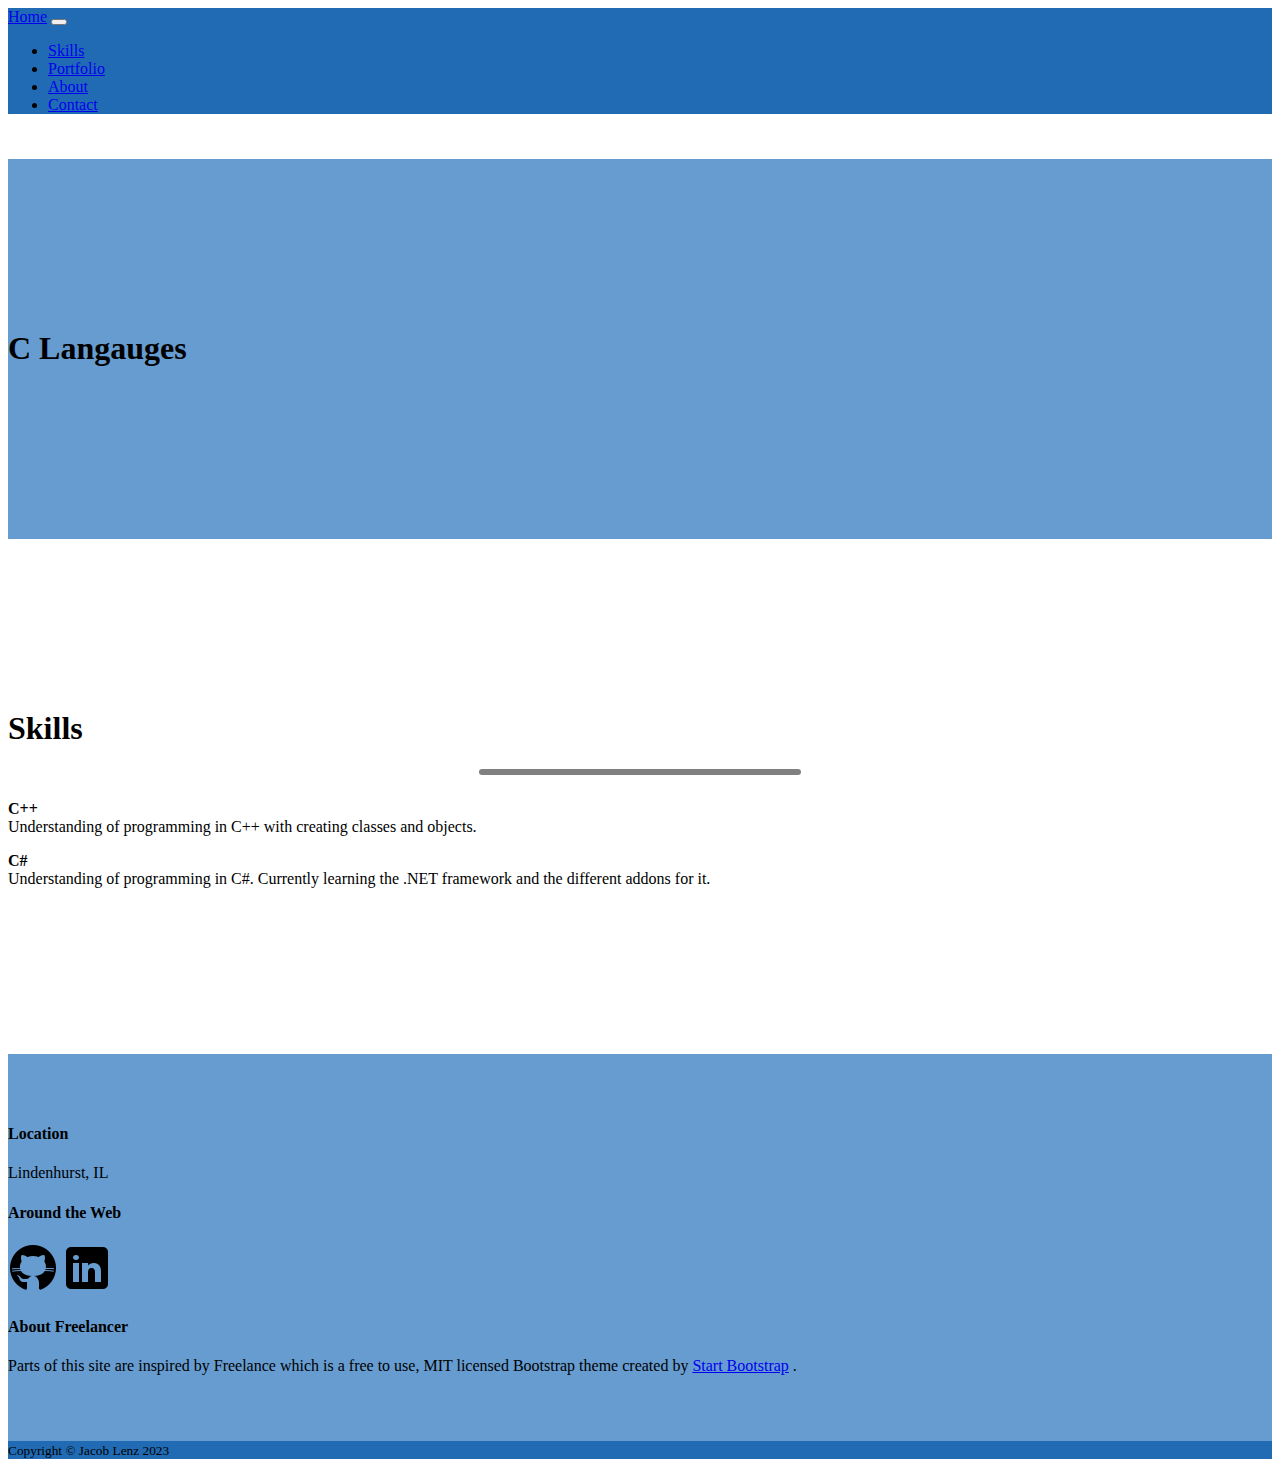
<file: pages/cplusplus.html>
<!DOCTYPE html>
<!--[if lt IE 7]>      <html class="no-js lt-ie9 lt-ie8 lt-ie7"> <![endif]-->
<!--[if IE 7]>         <html class="no-js lt-ie9 lt-ie8"> <![endif]-->
<!--[if IE 8]>         <html class="no-js lt-ie9"> <![endif]-->
<!--[if gt IE 8]>      <html class="no-js"> <!--<![endif]-->
<html>
    <head>
        <meta charset="utf-8">
        <meta http-equiv="X-UA-Compatible" content="IE=edge">
        <title>C Langauges</title>
        <link href="https://cdn.jsdelivr.net/npm/bootstrap@5.3.2/dist/css/bootstrap.min.css" rel="stylesheet" integrity="sha384-T3c6CoIi6uLrA9TneNEoa7RxnatzjcDSCmG1MXxSR1GAsXEV/Dwwykc2MPK8M2HN" crossorigin="anonymous">
        <meta name="description" content="">
        <meta name="viewport" content="width=device-width, initial-scale=1">
        <link rel="stylesheet" href="../css/styles.css">
    </head>
    <body id="page-top">
        <!--[if lt IE 7]>
            <p class="browsehappy">You are using an <strong>outdated</strong> browser. Please <a href="#">upgrade your browser</a> to improve your experience.</p>
        <![endif]-->

        <!-- Navigation Bar -->

        <nav class="navbar navbar-expand-lg  text-uppercase fixed-top navbar-colors" id="mainNav">
            <div class="container">
                <a class="navbar-brand text-white" href="../index.html">Home</a>
                <button class="navbar-toggler" type="button" data-bs-toggle="collapse" data-bs-target="#navbarResponsive" aria-controls="navbarResponsive" aria-expanded="false" aria-label="Toggle navigation">
                    <span class="navbar-toggler-icon"></span>
                </button>
                <div class="collapse navbar-collapse" id="navbarResponsive">
                    <ul class="navbar-nav ms-auto">
                        <li class="nav-item mx-0 mx-lg-1"><a class="nav-link py-3 px-0 px-lg-3 text-white rounded" href="#skills"><span data-bs-target="#navbarResponsive" data-bs-toggle="collapse">Skills</span></a></li>
                        <!-- <li class="nav-item mx-0 mx-lg-1"><a class="nav-link py-3 px-0 px-lg-3 text-white rounded" href="#projects"><span data-bs-target="#navbarResponsive" data-bs-toggle="collapse">Projects</span></a></li> -->
                        <li class="nav-item mx-0 mx-lg-1"><a class="nav-link py-3 px-0 px-lg-3 text-white rounded" href="../index.html#portfolio">Portfolio</a></li>
                        <li class="nav-item mx-0 mx-lg-1"><a class="nav-link py-3 px-0 px-lg-3 text-white rounded" href="../index.html#about">About</a></li>
                        <li class="nav-item mx-0 mx-lg-1"><a class="nav-link py-3 px-0 px-lg-3 text-white rounded" href="../index.html#contact">Contact</a></li>
                    </ul>
                </div>
            </div>
        </nav>
        <!-- End Navigation -->

        <!-- Title -->

        <header class="text-center text-white title-colors">
            <div class="container d-flex align-items-center flex-column">
                <h1 class="display-1 text-uppercase mb-0">C Langauges</h1>
            </div>
        </header>
        <!-- End Title -->
        
        <!-- Skills Section -->
        <section class="page-section mb-0 skills-padding" id="skills">
            <div class="container">
                <!-- About Section Heading-->
                <h1 class="display-4 text-center text-uppercase mb-0">Skills</h2>
                <!-- Divider -->
                <hr class="hr-divider-dark">
                <!-- About Section Content-->
                <div class="row justify-content-center">
                    <div class="col-lg-4"><p class="lead"><strong>C++</strong><BR>
                    Understanding of programming in C++ with creating classes and objects.
                    </p></div>
                    <div class="col-lg-4"><p class="lead"><strong>C#</strong><BR>
                        Understanding of programming in C#. Currently learning the .NET framework and the 
                        different addons for it.
                    </p></div>
                    <!-- <div class="col-lg-4">
                        <ul>
                            <li><p class="lead">Skill 1</p></li>
                            <li><p class="lead">Skill 2</p></li>
                            <li><p class="lead">Skill 3</p></li>
                        </ul>
                    </div> -->
                </div>
            </div>
        </section>
        <!-- End About -->

        <!-- Footer-->
        <footer class="footer text-center">
            <div class="container">
                <div class="row">
                    <!-- Footer Location-->
                    <div class="col-lg-4 mb-5 mb-lg-0">
                        <h4 class="text-uppercase mb-4">Location</h4>
                        <p class="lead mb-0">
                            Lindenhurst, IL
                        </p>
                    </div>
                    <!-- Footer Social Icons-->
                    <div class="col-lg-4 mb-5 mb-lg-0">
                        <h4 class="text-uppercase mb-4">Around the Web</h4>
                        <a href="https://www.github.com/jlenz126" target="_blank"><img class="mb-5" src="../assets/img/github.png" alt="github logo"></a>
                        <a href="https://www.linkedin.com/in/jacob-lenz-401602230" target="_blank"><img class="mb-5" src="../assets/img/linkedin.png" alt="linkedin logo"></a>
                    </div>
                    <!-- Footer About Text-->
                    <div class="col-lg-4">
                        <h4 class="text-uppercase mb-4">About Freelancer</h4>
                        <p class="lead mb-0">
                            Parts of this site are inspired by Freelance which is a free to use, MIT licensed Bootstrap theme created by
                            <a href="http://startbootstrap.com" class="text-white">Start Bootstrap</a>
                            .
                        </p>
                    </div>
                </div>
            </div>
        </footer>
        <!-- Copyright Section-->
        <div class="copyright py-4 text-center text-white">
            <div class="container"><small>Copyright &copy; Jacob Lenz 2023</small></div>
        </div>
        <script src="https://cdn.jsdelivr.net/npm/bootstrap@5.3.2/dist/js/bootstrap.bundle.min.js" integrity="sha384-C6RzsynM9kWDrMNeT87bh95OGNyZPhcTNXj1NW7RuBCsyN/o0jlpcV8Qyq46cDfL" crossorigin="anonymous"></script>
    </body>
</html>
</file>
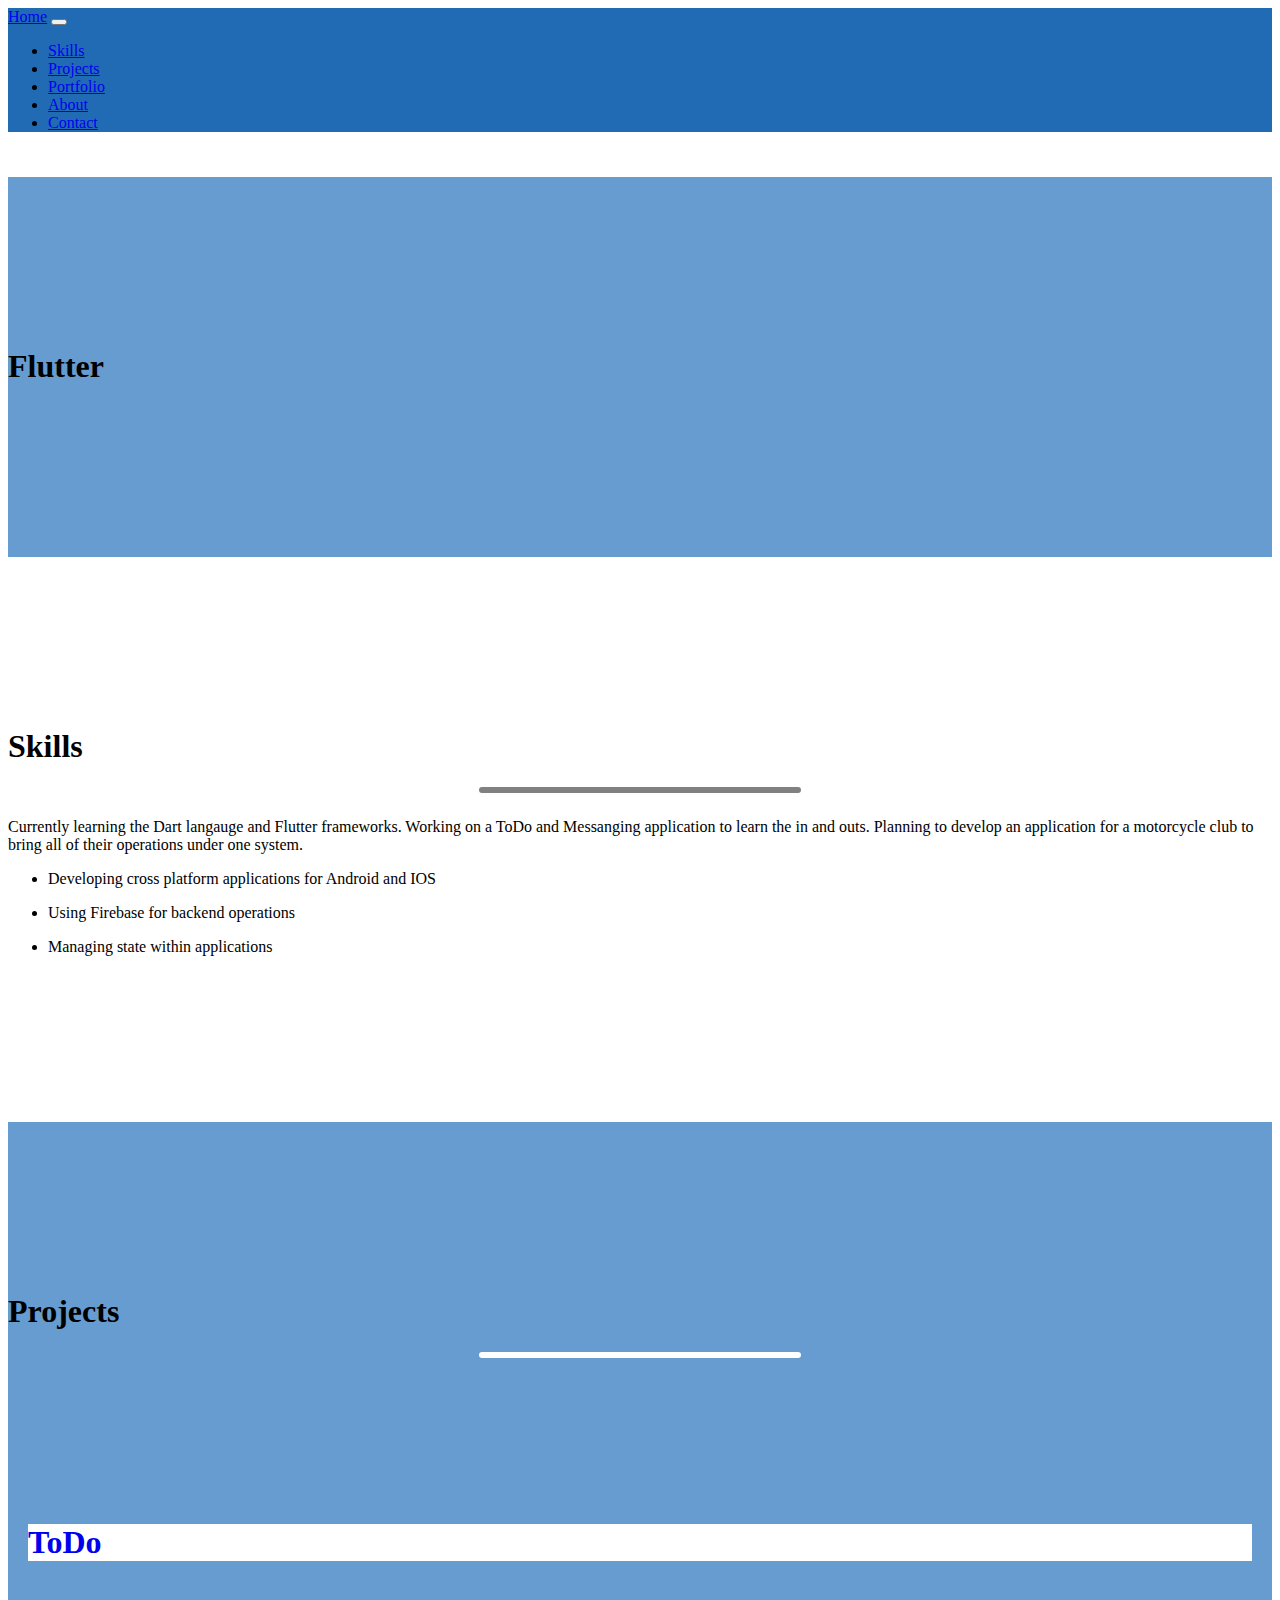
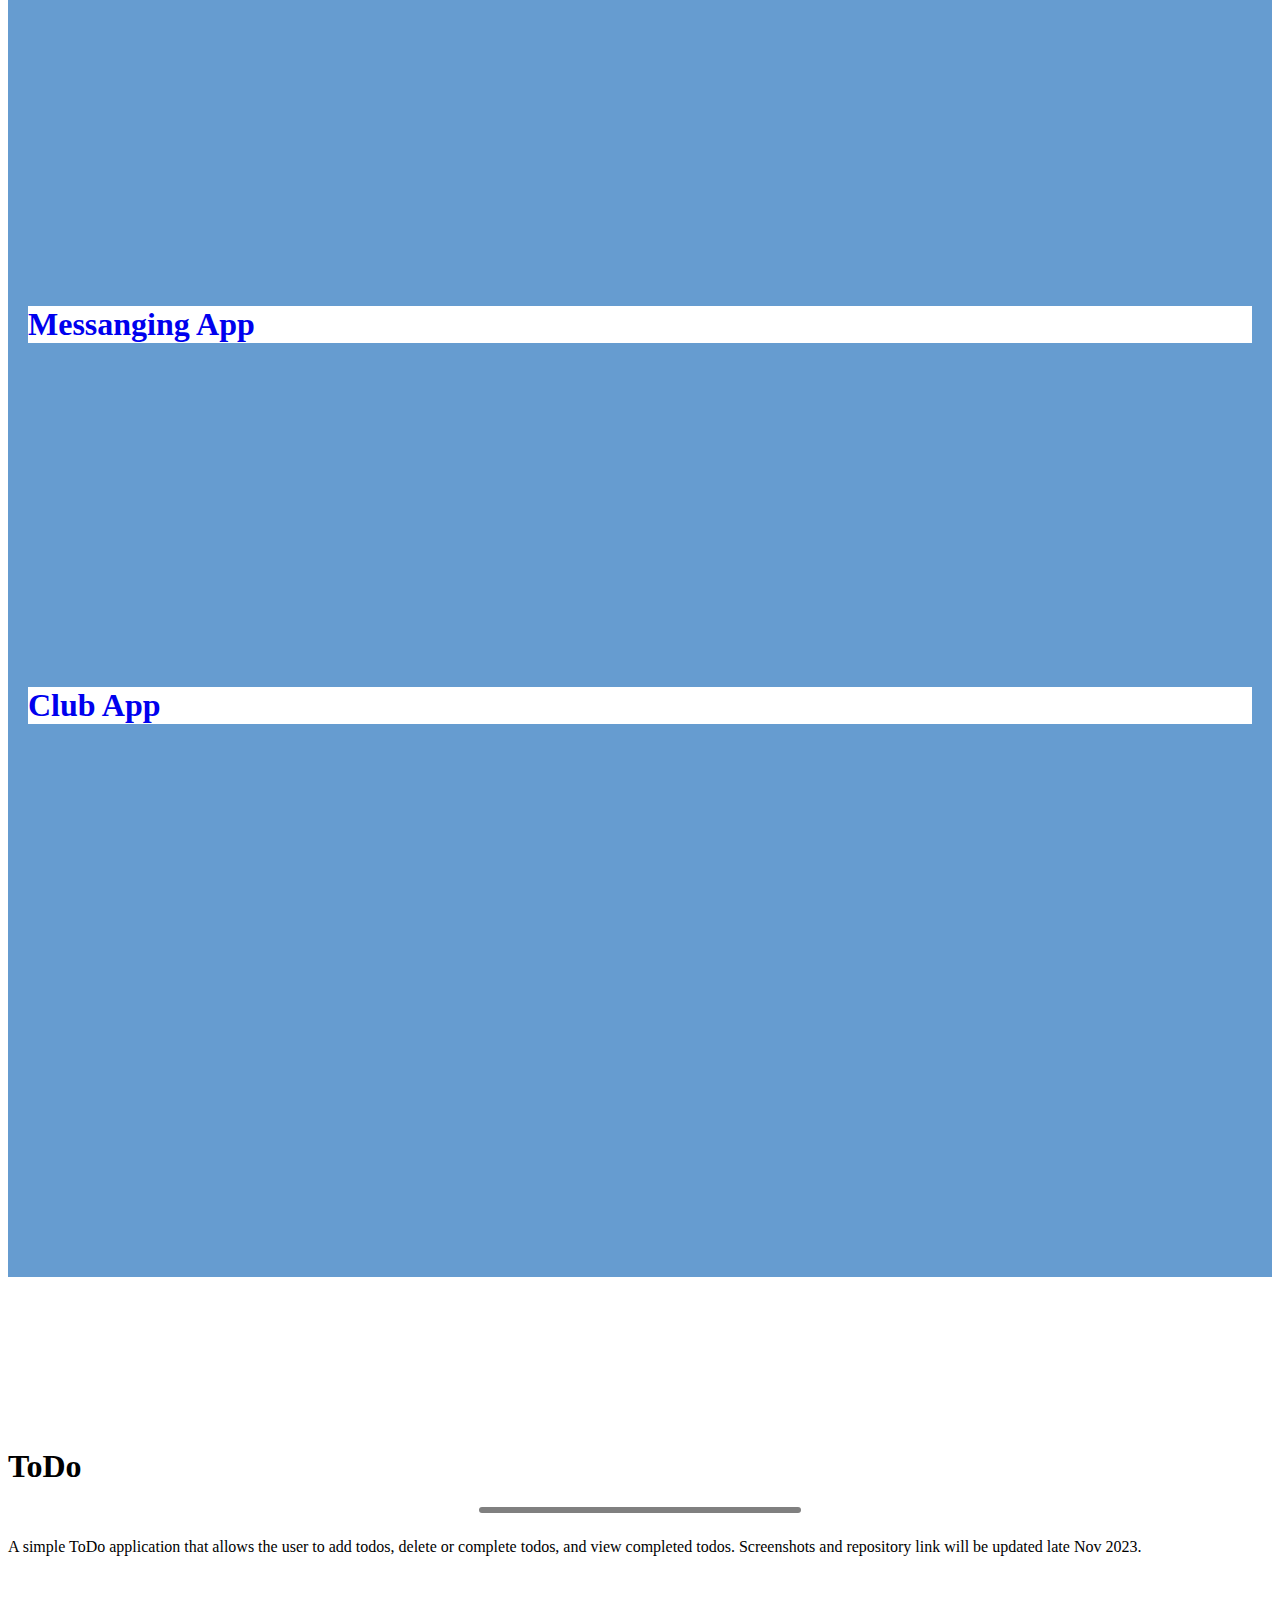
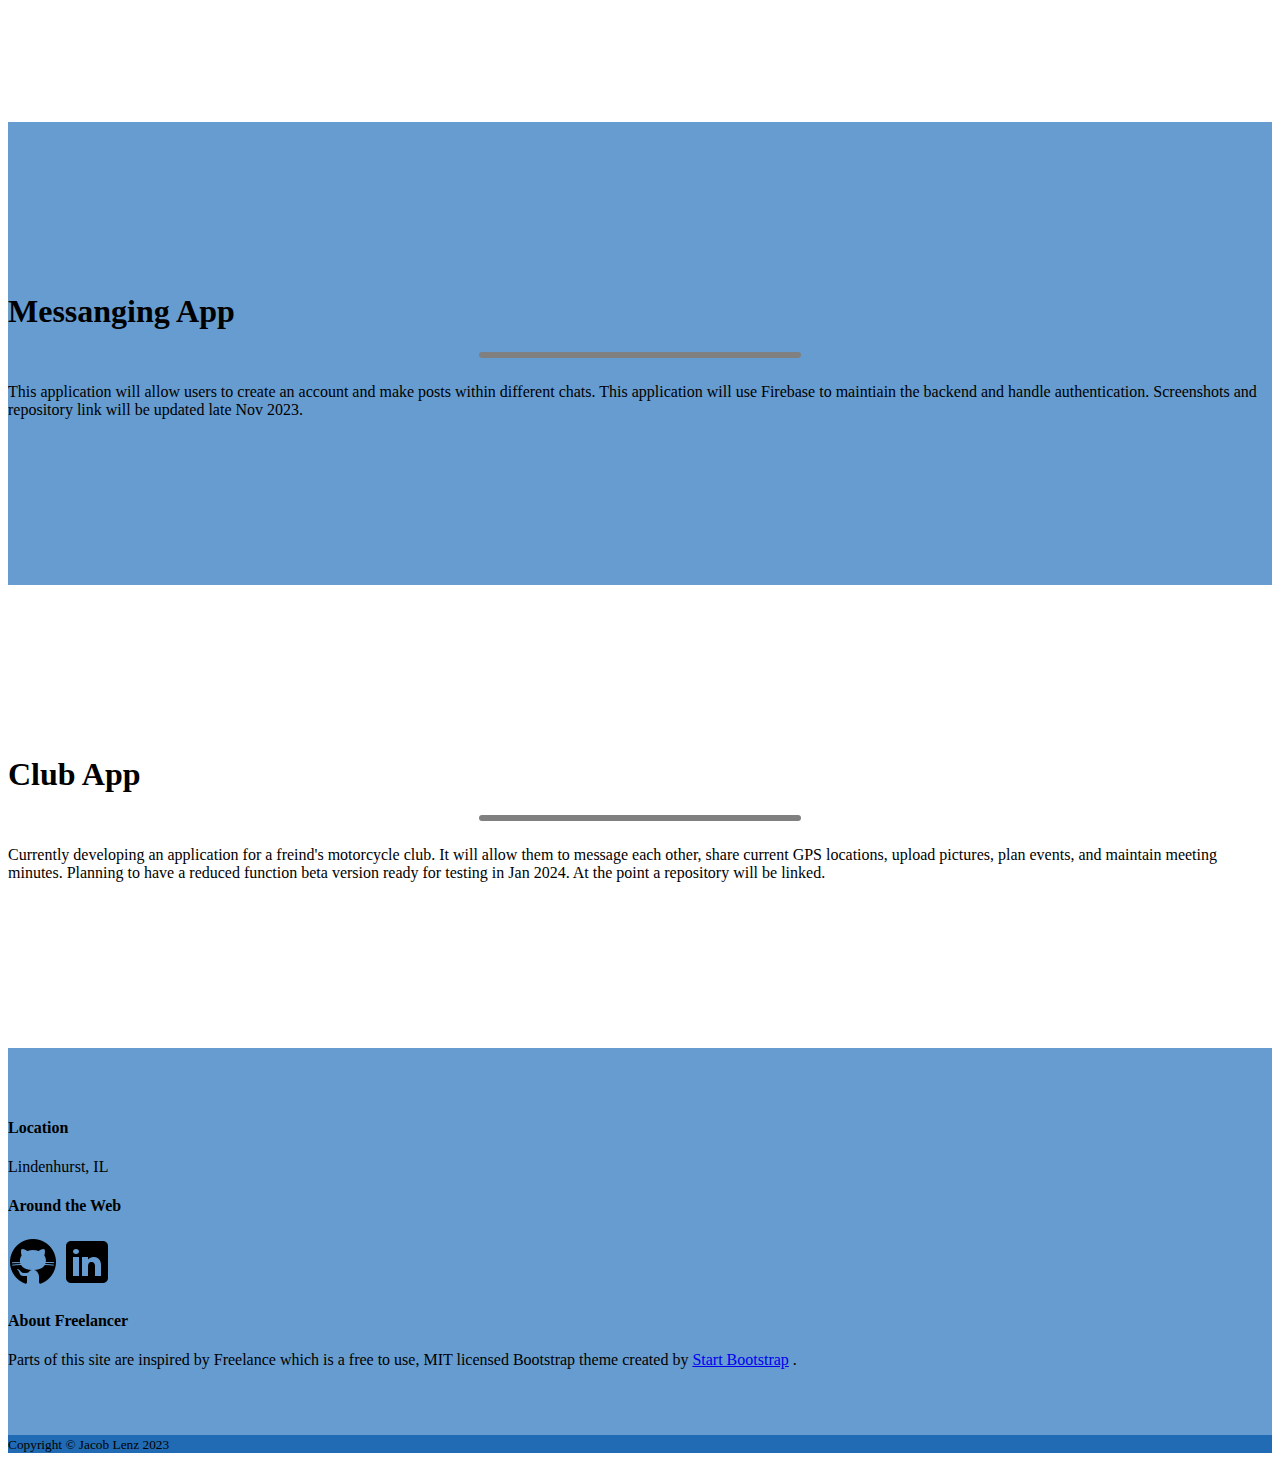
<file: pages/flutter.html>
<!DOCTYPE html>
<!--[if lt IE 7]>      <html class="no-js lt-ie9 lt-ie8 lt-ie7"> <![endif]-->
<!--[if IE 7]>         <html class="no-js lt-ie9 lt-ie8"> <![endif]-->
<!--[if IE 8]>         <html class="no-js lt-ie9"> <![endif]-->
<!--[if gt IE 8]>      <html class="no-js"> <!--<![endif]-->
<html>
    <head>
        <meta charset="utf-8">
        <meta http-equiv="X-UA-Compatible" content="IE=edge">
        <title>Flutter</title>
        <link href="https://cdn.jsdelivr.net/npm/bootstrap@5.3.2/dist/css/bootstrap.min.css" rel="stylesheet" integrity="sha384-T3c6CoIi6uLrA9TneNEoa7RxnatzjcDSCmG1MXxSR1GAsXEV/Dwwykc2MPK8M2HN" crossorigin="anonymous">
        <meta name="description" content="">
        <meta name="viewport" content="width=device-width, initial-scale=1">
        <link rel="stylesheet" href="../css/styles.css">
    </head>
    <body id="page-top">
        <!--[if lt IE 7]>
            <p class="browsehappy">You are using an <strong>outdated</strong> browser. Please <a href="#">upgrade your browser</a> to improve your experience.</p>
        <![endif]-->

        <!-- Navigation Bar -->

        <nav class="navbar navbar-expand-lg  text-uppercase fixed-top navbar-colors" id="mainNav">
            <div class="container">
                <a class="navbar-brand text-white" href="../index.html">Home</a>
                <button class="navbar-toggler" type="button" data-bs-toggle="collapse" data-bs-target="#navbarResponsive" aria-controls="navbarResponsive" aria-expanded="false" aria-label="Toggle navigation">
                    <span class="navbar-toggler-icon"></span>
                </button>
                <div class="collapse navbar-collapse" id="navbarResponsive">
                    <ul class="navbar-nav ms-auto">
                        <li class="nav-item mx-0 mx-lg-1"><a class="nav-link py-3 px-0 px-lg-3 text-white rounded" href="#skills"><span data-bs-target="#navbarResponsive" data-bs-toggle="collapse">Skills</span></a></li>
                        <li class="nav-item mx-0 mx-lg-1"><a class="nav-link py-3 px-0 px-lg-3 text-white rounded" href="#projects"><span data-bs-target="#navbarResponsive" data-bs-toggle="collapse">Projects</span></a></li>
                        <li class="nav-item mx-0 mx-lg-1"><a class="nav-link py-3 px-0 px-lg-3 text-white rounded" href="../index.html#portfolio">Portfolio</a></li>
                        <li class="nav-item mx-0 mx-lg-1"><a class="nav-link py-3 px-0 px-lg-3 text-white rounded" href="../index.html#about">About</a></li>
                        <li class="nav-item mx-0 mx-lg-1"><a class="nav-link py-3 px-0 px-lg-3 text-white rounded" href="../index.html#contact">Contact</a></li>
                    </ul>
                </div>
            </div>
        </nav>
        <!-- End Navigation -->

        <!-- Title -->

        <header class="text-center text-white title-colors">
            <div class="container d-flex align-items-center flex-column">
                <h1 class="display-1 text-uppercase mb-0">Flutter</h1>
            </div>
        </header>
        <!-- End Title -->
        
        <!-- Skills Section -->
        <section class="page-section mb-0 skills-padding" id="skills">
            <div class="container">
                <!-- About Section Heading-->
                <h1 class="display-4 text-center text-uppercase mb-0">Skills</h2>
                <!-- Divider -->
                <hr class="hr-divider-dark">
                <!-- About Section Content-->
                <div class="row justify-content-center">
                    <div class="col-lg-4"><p class="lead">Currently learning the Dart langauge and Flutter 
                        frameworks. Working on a ToDo and Messanging application to learn the in and outs. Planning 
                        to develop an application for a motorcycle club to bring all of their operations under one 
                        system.
                    </p></div>
                    <div class="col-lg-4">
                        <ul>
                            <li><p class="lead">Developing cross platform applications for Android and IOS</p></li>
                            <li><p class="lead">Using Firebase for backend operations</p></li>
                            <li><p class="lead">Managing state within applications</p></li>
                        </ul>
                    </div>
                </div>
            </div>
        </section>
        <!-- End About -->

        <!-- Project Section -->
        <section class="page-section text-white mb-0 projects-padding" id="projects">
            <div class="container-fluid">
                <!-- Project Section Heading-->
                <h1 class="display-4 text-center text-uppercase mb-0">Projects</h2>
                <!-- Divider -->
                <hr class="hr-divider-light">
                <!-- Project Section Content-->
                <div class="card-group projectCards">
                    <div class="col-sm-12 col-md-4 card-margin">
                        <a href="#project1" class="card-link">
                            <div class="card h-100">
                                <div class="card-body d-flex flex-column justify-content-center whiteCard">
                                    <h1 class="display-2 text-center">ToDo</h5>
                                </div>
                            </div>
                        </a>
                    </div>
                    <div class="col-sm-12 col-md-4 card-margin">
                        <a href="#project2" class="card-link">
                            <div class="card h-100">
                                <div class="card-body custom-colors d-flex flex-column justify-content-center whiteCard">
                                    <h1 class="display-2 text-center">Messanging App</h5>
                                </div>
                            </div>
                        </a>
                    </div>
                    <div class="col-sm-12 col-md-4 card-margin">
                        <a href="#project3" class="card-link">
                            <div class="card h-100">
                                <div class="card-body custom-colors d-flex flex-column justify-content-center whiteCard">
                                    <h1 class="display-2 text-center">Club App</h5>
                                </div>
                            </div>
                        </a>
                    </div>
                </div>
            </div>
        </section>
        <!-- End Project -->

        <!-- Project 1 -->
        <section class="page-section mb-0 project-light" id="project1">
            <div class="container">
                <!-- Project Heading-->
                <h1 class="display-4 text-center mb-0">ToDo</h2>
                <!-- Divider -->
                <hr class="hr-divider-dark">
                <!-- Project Content-->
                <div class="row">
                    <div class="col-lg-4 mx-auto"><p class="lead">A simple ToDo application that allows the user 
                        to add todos, delete or complete todos, and view completed todos. Screenshots and repository link 
                        will be updated late Nov 2023.
                    </p></div>
                </div>
                <!-- <div class="row text-center pdf-padding">
                    <div class="col-lg-4 mx-auto"><h1 class="display-7"><a href="#" class="text-white">Repo</a></h1></div>
                </div> -->
            </div>
        </section>
        <!-- End Project 1 -->

        <!-- Project 2 -->
        <section class="page-section mb-0 text-white project-dark" id="project2">
            <div class="container">
                <!-- Project Heading-->
                <h1 class="display-4 text-center text-uppercase mb-0">Messanging App</h2>
                <!-- Divider -->
                <hr class="hr-divider-dark">
                <!-- Project Content-->
                <div class="row">
                    <div class="col-lg-4 mx-auto"><p class="lead">This application will allow users to create an 
                        account and make posts within different chats. This application will use Firebase to maintiain the 
                        backend and handle authentication. Screenshots and repository link will be updated late Nov 2023.
                    </p></div>
                </div>
                <!-- <div class="row text-center pdf-padding">
                    <div class="col-lg-4 mx-auto"><h1 class="display-7"><a href="#" class="text-black">Repo</a></h1></div>
                </div> -->
            </div>
        </section>
        <!-- End Project 2 -->

        <!-- Project 3 -->
        <section class="page-section mb-0 project-light" id="project3">
            <div class="container">
                <!-- Project Heading-->
                <h1 class="display-4 text-center text-uppercase mb-0">Club App</h2>
                <!-- Divider -->
                <hr class="hr-divider-dark">
                <!-- Project Content-->
                <div class="row">
                    <div class="col-lg-4 mx-auto"><p class="lead">Currently developing an application for a freind's 
                        motorcycle club. It will allow them to message each other, share current GPS locations, upload 
                        pictures, plan events, and maintain meeting minutes. Planning to have a reduced function beta version 
                        ready for testing in Jan 2024. At the point a repository will be linked.
                    </p></div>
                </div>
                <!-- <div class="row text-center pdf-padding">
                    <div class="col-lg-4 mx-auto"><h1 class="display-7"><a href="#" class="text-black">Repo</a></h1></div>
                </div> -->
            </div>
        </section>
        <!-- End Project 3 -->

        <!-- Footer-->
        <footer class="footer text-center">
            <div class="container">
                <div class="row">
                    <!-- Footer Location-->
                    <div class="col-lg-4 mb-5 mb-lg-0">
                        <h4 class="text-uppercase mb-4">Location</h4>
                        <p class="lead mb-0">
                            Lindenhurst, IL
                        </p>
                    </div>
                    <!-- Footer Social Icons-->
                    <div class="col-lg-4 mb-5 mb-lg-0">
                        <h4 class="text-uppercase mb-4">Around the Web</h4>
                        <a href="https://www.github.com/jlenz126" target="_blank"><img class="mb-5" src="../assets/img/github.png" alt="github logo"></a>
                        <a href="https://www.linkedin.com/in/jacob-lenz-401602230" target="_blank"><img class="mb-5" src="../assets/img/linkedin.png" alt="linkedin logo"></a>
                    </div>
                    <!-- Footer About Text-->
                    <div class="col-lg-4">
                        <h4 class="text-uppercase mb-4">About Freelancer</h4>
                        <p class="lead mb-0">
                            Parts of this site are inspired by Freelance which is a free to use, MIT licensed Bootstrap theme created by
                            <a href="http://startbootstrap.com" class="text-white">Start Bootstrap</a>
                            .
                        </p>
                    </div>
                </div>
            </div>
        </footer>
        <!-- Copyright Section-->
        <div class="copyright py-4 text-center text-white">
            <div class="container"><small>Copyright &copy; Jacob Lenz 2023</small></div>
        </div>
        <script src="https://cdn.jsdelivr.net/npm/bootstrap@5.3.2/dist/js/bootstrap.bundle.min.js" integrity="sha384-C6RzsynM9kWDrMNeT87bh95OGNyZPhcTNXj1NW7RuBCsyN/o0jlpcV8Qyq46cDfL" crossorigin="anonymous"></script>
    </body>
</html>
</file>
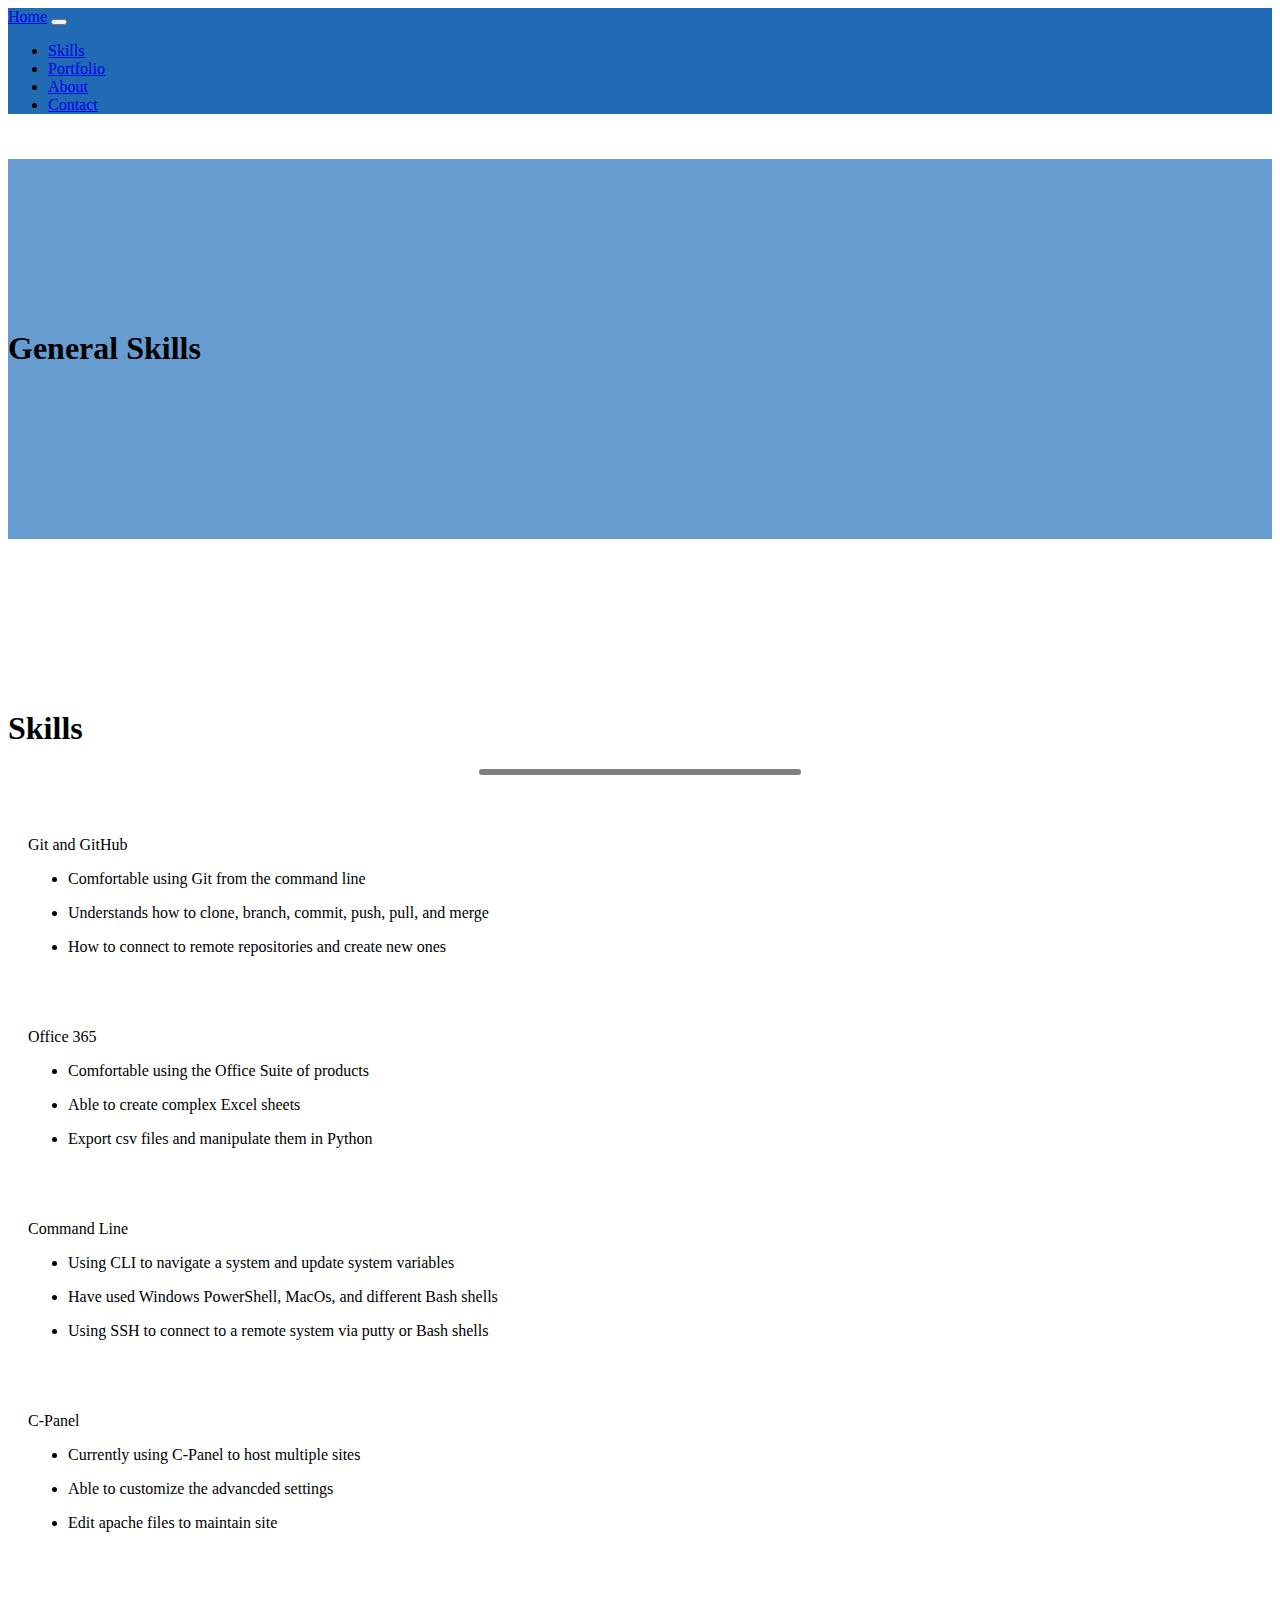
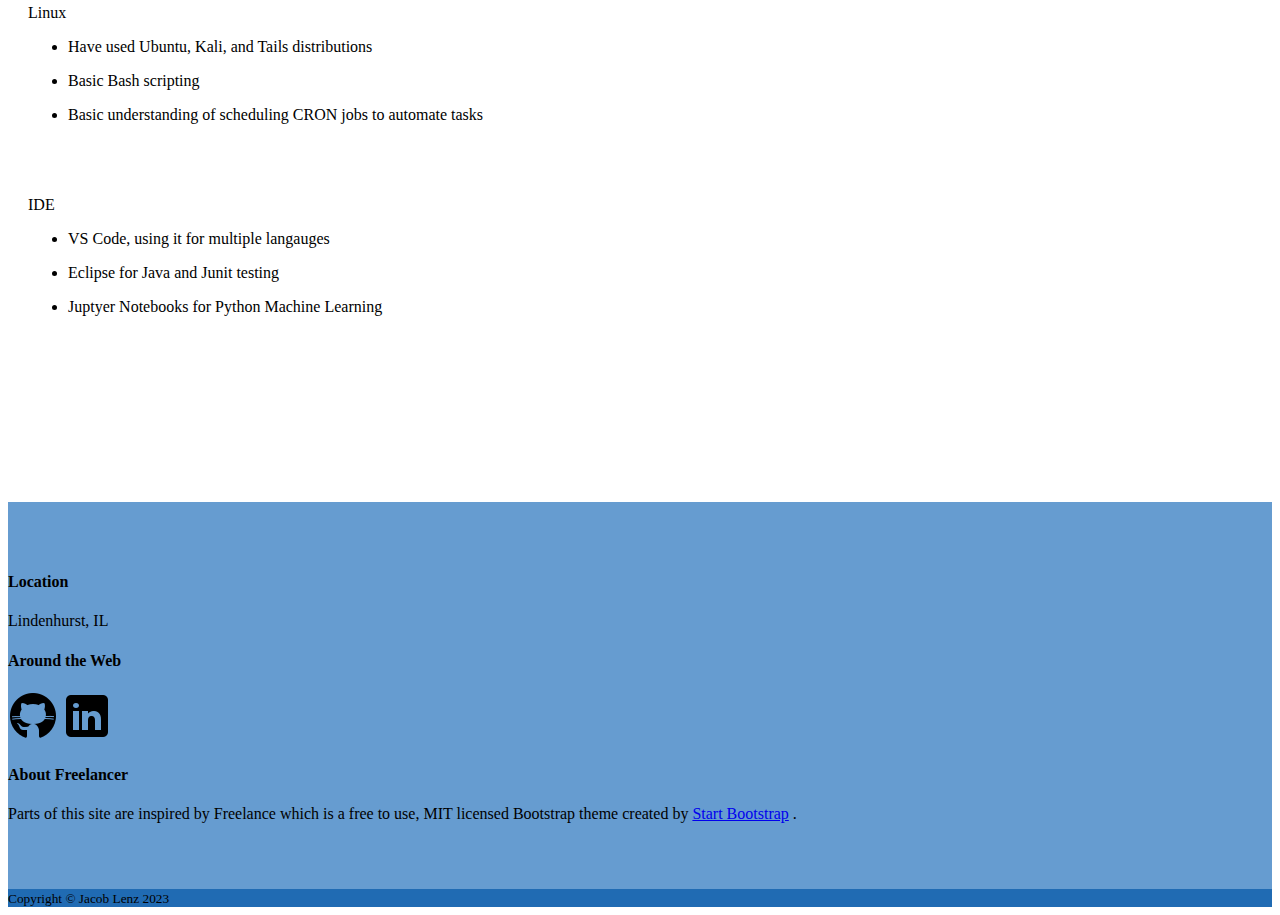
<file: pages/general.html>
<!DOCTYPE html>
<!--[if lt IE 7]>      <html class="no-js lt-ie9 lt-ie8 lt-ie7"> <![endif]-->
<!--[if IE 7]>         <html class="no-js lt-ie9 lt-ie8"> <![endif]-->
<!--[if IE 8]>         <html class="no-js lt-ie9"> <![endif]-->
<!--[if gt IE 8]>      <html class="no-js"> <!--<![endif]-->
<html>
    <head>
        <meta charset="utf-8">
        <meta http-equiv="X-UA-Compatible" content="IE=edge">
        <title>General Skills</title>
        <link href="https://cdn.jsdelivr.net/npm/bootstrap@5.3.2/dist/css/bootstrap.min.css" rel="stylesheet" integrity="sha384-T3c6CoIi6uLrA9TneNEoa7RxnatzjcDSCmG1MXxSR1GAsXEV/Dwwykc2MPK8M2HN" crossorigin="anonymous">
        <meta name="description" content="">
        <meta name="viewport" content="width=device-width, initial-scale=1">
        <link rel="stylesheet" href="../css/styles.css">
    </head>
    <body id="page-top">
        <!--[if lt IE 7]>
            <p class="browsehappy">You are using an <strong>outdated</strong> browser. Please <a href="#">upgrade your browser</a> to improve your experience.</p>
        <![endif]-->

        <!-- Navigation Bar -->

        <nav class="navbar navbar-expand-lg  text-uppercase fixed-top navbar-colors" id="mainNav">
            <div class="container">
                <a class="navbar-brand text-white" href="../index.html">Home</a>
                <button class="navbar-toggler" type="button" data-bs-toggle="collapse" data-bs-target="#navbarResponsive" aria-controls="navbarResponsive" aria-expanded="false" aria-label="Toggle navigation">
                    <span class="navbar-toggler-icon"></span>
                </button>
                <div class="collapse navbar-collapse" id="navbarResponsive">
                    <ul class="navbar-nav ms-auto">
                        <li class="nav-item mx-0 mx-lg-1"><a class="nav-link py-3 px-0 px-lg-3 text-white rounded" href="#skills"><span data-bs-target="#navbarResponsive" data-bs-toggle="collapse">Skills</span></a></li>
                        <li class="nav-item mx-0 mx-lg-1"><a class="nav-link py-3 px-0 px-lg-3 text-white rounded" href="../index.html#portfolio">Portfolio</a></li>
                        <li class="nav-item mx-0 mx-lg-1"><a class="nav-link py-3 px-0 px-lg-3 text-white rounded" href="../index.html#about">About</a></li>
                        <li class="nav-item mx-0 mx-lg-1"><a class="nav-link py-3 px-0 px-lg-3 text-white rounded" href="../index.html#contact">Contact</a></li>
                    </ul>
                </div>
            </div>
        </nav>
        <!-- End Navigation -->

        <!-- Title -->

        <header class="text-center text-white title-colors">
            <div class="container d-flex align-items-center flex-column">
                <h1 class="display-1 text-uppercase mb-0">General Skills</h1>
            </div>
        </header>
        <!-- End Title -->
        
        <!-- Skills Section -->
        <section class="page-section mb-0 skills-padding" id="skills">
            <div class="container">
                <!-- About Section Heading-->
                <h1 class="display-4 text-center text-uppercase mb-0">Skills</h2>
                <!-- Divider -->
                <hr class="hr-divider-dark">
                <!-- About Section Content-->
                <div class="row">
                    <div class="col-lg-4 card-margin">
                        <p class="lead">Git and GitHub</p>
                        <ul>
                            <li><p class="lead">Comfortable using Git from the command line</p></li>
                            <li><p class="lead">Understands how to clone, branch, commit, push, pull, and merge</p></li>
                            <li><p class="lead">How to connect to remote repositories and create new ones</p></li>
                        </ul>
                    </div>
                    <div class="col-lg-4 card-margin">
                        <p class="lead">Office 365</p>
                        <ul>
                            <li><p class="lead">Comfortable using the Office Suite of products</p></li>
                            <li><p class="lead">Able to create complex Excel sheets</p></li>
                            <li><p class="lead">Export csv files and manipulate them in Python</p></li>
                        </ul>
                    </div>
                    <div class="col-lg-4 card-margin">
                        <p class="lead">Command Line</p>
                        <ul>
                            <li><p class="lead">Using CLI to navigate a system and update system variables</p></li>
                            <li><p class="lead">Have used Windows PowerShell, MacOs, and different Bash shells</p></li>
                            <li><p class="lead">Using SSH to connect to a remote system via putty or Bash shells</p></li>
                        </ul>
                    </div>
                    <div class="col-lg-4 card-margin">
                        <p class="lead">C-Panel</p>
                        <ul>
                            <li><p class="lead">Currently using C-Panel to host multiple sites</p></li>
                            <li><p class="lead">Able to customize the advancded settings</p></li>
                            <li><p class="lead">Edit apache files to maintain site</p></li>
                        </ul>
                    </div>
                    <div class="col-lg-4 card-margin">
                        <p class="lead">Linux</p>
                        <ul>
                            <li><p class="lead">Have used Ubuntu, Kali, and Tails distributions</p></li>
                            <li><p class="lead">Basic Bash scripting</p></li>
                            <li><p class="lead">Basic understanding of scheduling CRON jobs to automate tasks</p></li>
                        </ul>
                    </div>
                    <div class="col-lg-4 card-margin">
                        <p class="lead">IDE</p>
                        <ul>
                            <li><p class="lead">VS Code, using it for multiple langauges</p></li>
                            <li><p class="lead">Eclipse for Java and Junit testing</p></li>
                            <li><p class="lead">Juptyer Notebooks for Python Machine Learning</p></li>
                        </ul>
                    </div>
                </div>
            </div>
        </section>
        <!-- End About -->

        <!-- Footer-->
        <footer class="footer text-center">
            <div class="container">
                <div class="row">
                    <!-- Footer Location-->
                    <div class="col-lg-4 mb-5 mb-lg-0">
                        <h4 class="text-uppercase mb-4">Location</h4>
                        <p class="lead mb-0">
                            Lindenhurst, IL
                        </p>
                    </div>
                    <!-- Footer Social Icons-->
                    <div class="col-lg-4 mb-5 mb-lg-0">
                        <h4 class="text-uppercase mb-4">Around the Web</h4>
                        <a href="https://www.github.com/jlenz126" target="_blank"><img class="mb-5" src="../assets/img/github.png" alt="github logo"></a>
                        <a href="https://www.linkedin.com/in/jacob-lenz-401602230" target="_blank"><img class="mb-5" src="../assets/img/linkedin.png" alt="linkedin logo"></a>
                    </div>
                    <!-- Footer About Text-->
                    <div class="col-lg-4">
                        <h4 class="text-uppercase mb-4">About Freelancer</h4>
                        <p class="lead mb-0">
                            Parts of this site are inspired by Freelance which is a free to use, MIT licensed Bootstrap theme created by
                            <a href="http://startbootstrap.com" class="text-white">Start Bootstrap</a>
                            .
                        </p>
                    </div>
                </div>
            </div>
        </footer>
        <!-- Copyright Section-->
        <div class="copyright py-4 text-center text-white">
            <div class="container"><small>Copyright &copy; Jacob Lenz 2023</small></div>
        </div>
        <script src="https://cdn.jsdelivr.net/npm/bootstrap@5.3.2/dist/js/bootstrap.bundle.min.js" integrity="sha384-C6RzsynM9kWDrMNeT87bh95OGNyZPhcTNXj1NW7RuBCsyN/o0jlpcV8Qyq46cDfL" crossorigin="anonymous"></script>
    </body>
</html>
</file>
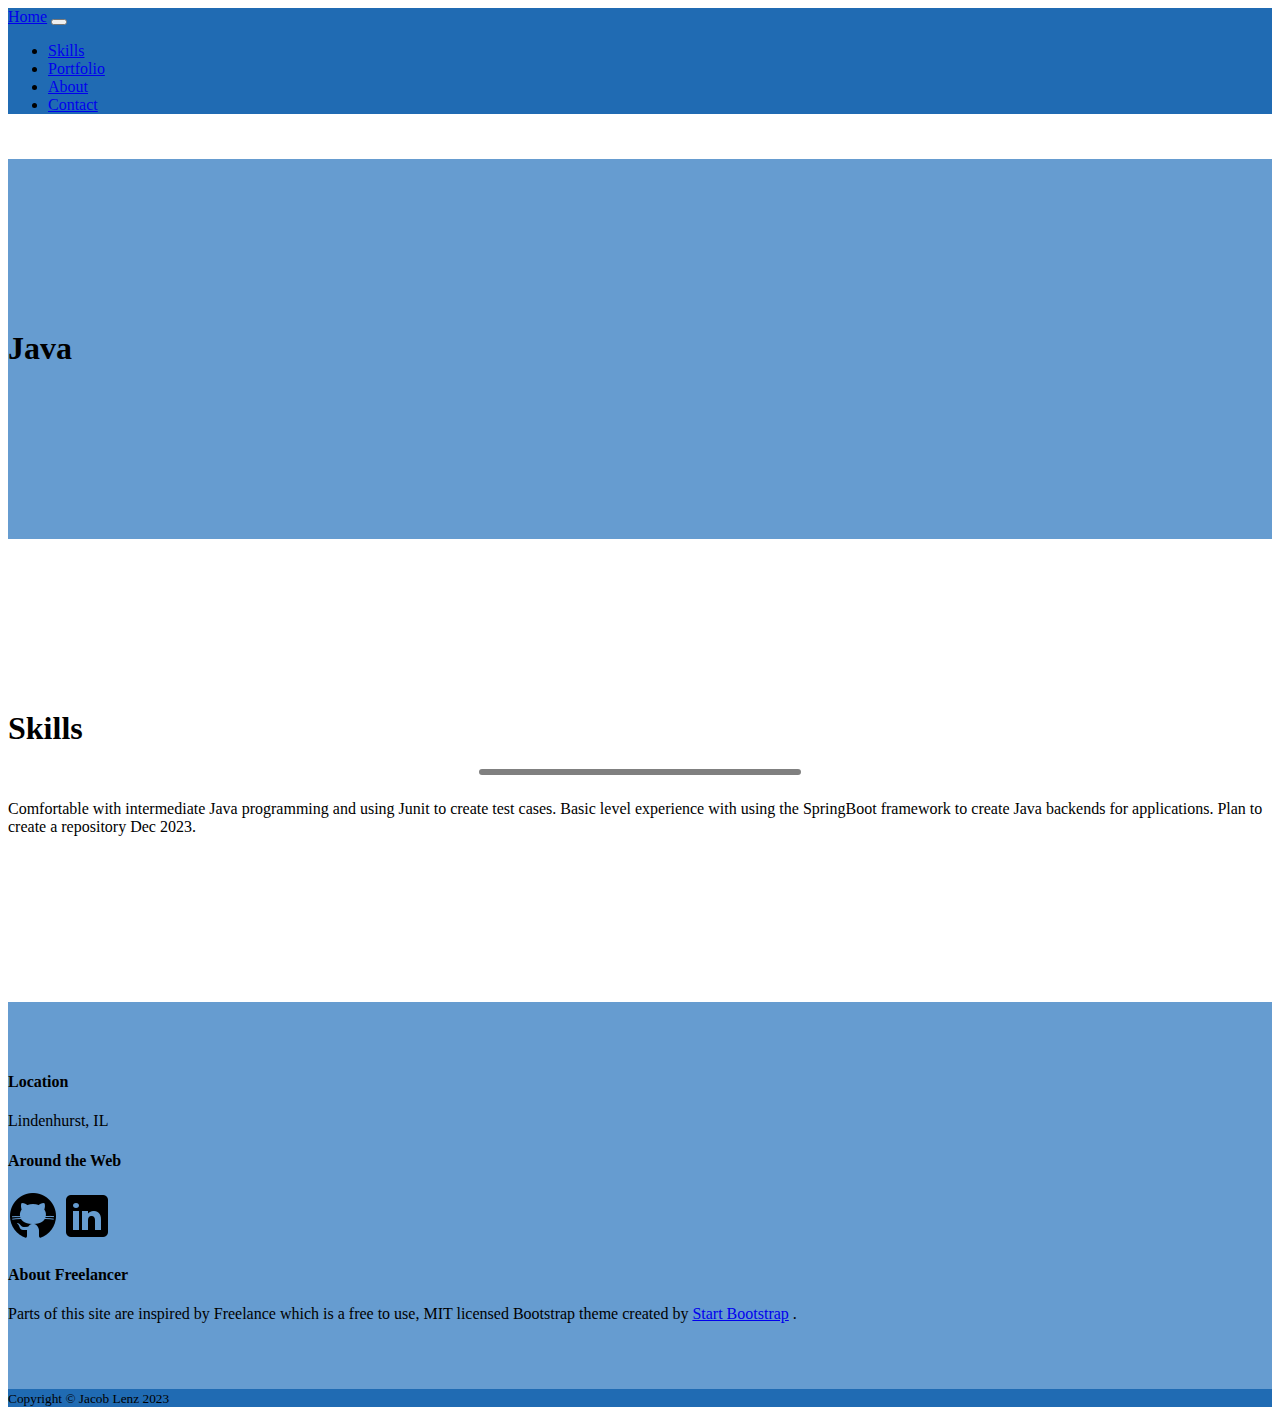
<file: pages/java.html>
<!DOCTYPE html>
<!--[if lt IE 7]>      <html class="no-js lt-ie9 lt-ie8 lt-ie7"> <![endif]-->
<!--[if IE 7]>         <html class="no-js lt-ie9 lt-ie8"> <![endif]-->
<!--[if IE 8]>         <html class="no-js lt-ie9"> <![endif]-->
<!--[if gt IE 8]>      <html class="no-js"> <!--<![endif]-->
<html>
    <head>
        <meta charset="utf-8">
        <meta http-equiv="X-UA-Compatible" content="IE=edge">
        <title>Java</title>
        <link href="https://cdn.jsdelivr.net/npm/bootstrap@5.3.2/dist/css/bootstrap.min.css" rel="stylesheet" integrity="sha384-T3c6CoIi6uLrA9TneNEoa7RxnatzjcDSCmG1MXxSR1GAsXEV/Dwwykc2MPK8M2HN" crossorigin="anonymous">
        <meta name="description" content="">
        <meta name="viewport" content="width=device-width, initial-scale=1">
        <link rel="stylesheet" href="../css/styles.css">
    </head>
    <body id="page-top">
        <!--[if lt IE 7]>
            <p class="browsehappy">You are using an <strong>outdated</strong> browser. Please <a href="#">upgrade your browser</a> to improve your experience.</p>
        <![endif]-->

        <!-- Navigation Bar -->

        <nav class="navbar navbar-expand-lg  text-uppercase fixed-top navbar-colors" id="mainNav">
            <div class="container">
                <a class="navbar-brand text-white" href="../index.html">Home</a>
                <button class="navbar-toggler" type="button" data-bs-toggle="collapse" data-bs-target="#navbarResponsive" aria-controls="navbarResponsive" aria-expanded="false" aria-label="Toggle navigation">
                    <span class="navbar-toggler-icon"></span>
                </button>
                <div class="collapse navbar-collapse" id="navbarResponsive">
                    <ul class="navbar-nav ms-auto">
                        <li class="nav-item mx-0 mx-lg-1"><a class="nav-link py-3 px-0 px-lg-3 text-white rounded" href="#skills"><span data-bs-target="#navbarResponsive" data-bs-toggle="collapse">Skills</span></a></li>
                        <!-- <li class="nav-item mx-0 mx-lg-1"><a class="nav-link py-3 px-0 px-lg-3 text-white rounded" href="#projects"><span data-bs-target="#navbarResponsive" data-bs-toggle="collapse">Projects</span></a></li> -->
                        <li class="nav-item mx-0 mx-lg-1"><a class="nav-link py-3 px-0 px-lg-3 text-white rounded" href="../index.html#portfolio">Portfolio</a></li>
                        <li class="nav-item mx-0 mx-lg-1"><a class="nav-link py-3 px-0 px-lg-3 text-white rounded" href="../index.html#about">About</a></li>
                        <li class="nav-item mx-0 mx-lg-1"><a class="nav-link py-3 px-0 px-lg-3 text-white rounded" href="../index.html#contact">Contact</a></li>
                    </ul>
                </div>
            </div>
        </nav>
        <!-- End Navigation -->

        <!-- Title -->

        <header class="text-center text-white title-colors">
            <div class="container d-flex align-items-center flex-column">
                <h1 class="display-1 text-uppercase mb-0">Java</h1>
            </div>
        </header>
        <!-- End Title -->
        
        <!-- Skills Section -->
        <section class="page-section mb-0 skills-padding" id="skills">
            <div class="container">
                <!-- About Section Heading-->
                <h1 class="display-4 text-center text-uppercase mb-0">Skills</h2>
                <!-- Divider -->
                <hr class="hr-divider-dark">
                <!-- About Section Content-->
                <div class="row">
                    <div class="col-lg-4 mx-auto"><p class="lead">Comfortable with intermediate Java programming and 
                        using Junit to create test cases. Basic level experience with using the SpringBoot framework 
                        to create Java backends for applications. Plan to create a repository Dec 2023.
                    </p></div>
                </div>
            </div>
        </section>
        <!-- End About -->

        <!-- Footer-->
        <footer class="footer text-center">
            <div class="container">
                <div class="row">
                    <!-- Footer Location-->
                    <div class="col-lg-4 mb-5 mb-lg-0">
                        <h4 class="text-uppercase mb-4">Location</h4>
                        <p class="lead mb-0">
                            Lindenhurst, IL
                        </p>
                    </div>
                    <!-- Footer Social Icons-->
                    <div class="col-lg-4 mb-5 mb-lg-0">
                        <h4 class="text-uppercase mb-4">Around the Web</h4>
                        <a href="https://www.github.com/jlenz126" target="_blank"><img class="mb-5" src="../assets/img/github.png" alt="github logo"></a>
                        <a href="https://www.linkedin.com/in/jacob-lenz-401602230" target="_blank"><img class="mb-5" src="../assets/img/linkedin.png" alt="linkedin logo"></a>
                    </div>
                    <!-- Footer About Text-->
                    <div class="col-lg-4">
                        <h4 class="text-uppercase mb-4">About Freelancer</h4>
                        <p class="lead mb-0">
                            Parts of this site are inspired by Freelance which is a free to use, MIT licensed Bootstrap theme created by
                            <a href="http://startbootstrap.com" class="text-white">Start Bootstrap</a>
                            .
                        </p>
                    </div>
                </div>
            </div>
        </footer>
        <!-- Copyright Section-->
        <div class="copyright py-4 text-center text-white">
            <div class="container"><small>Copyright &copy; Jacob Lenz 2023</small></div>
        </div>
        <script src="https://cdn.jsdelivr.net/npm/bootstrap@5.3.2/dist/js/bootstrap.bundle.min.js" integrity="sha384-C6RzsynM9kWDrMNeT87bh95OGNyZPhcTNXj1NW7RuBCsyN/o0jlpcV8Qyq46cDfL" crossorigin="anonymous"></script>
    </body>
</html>
</file>
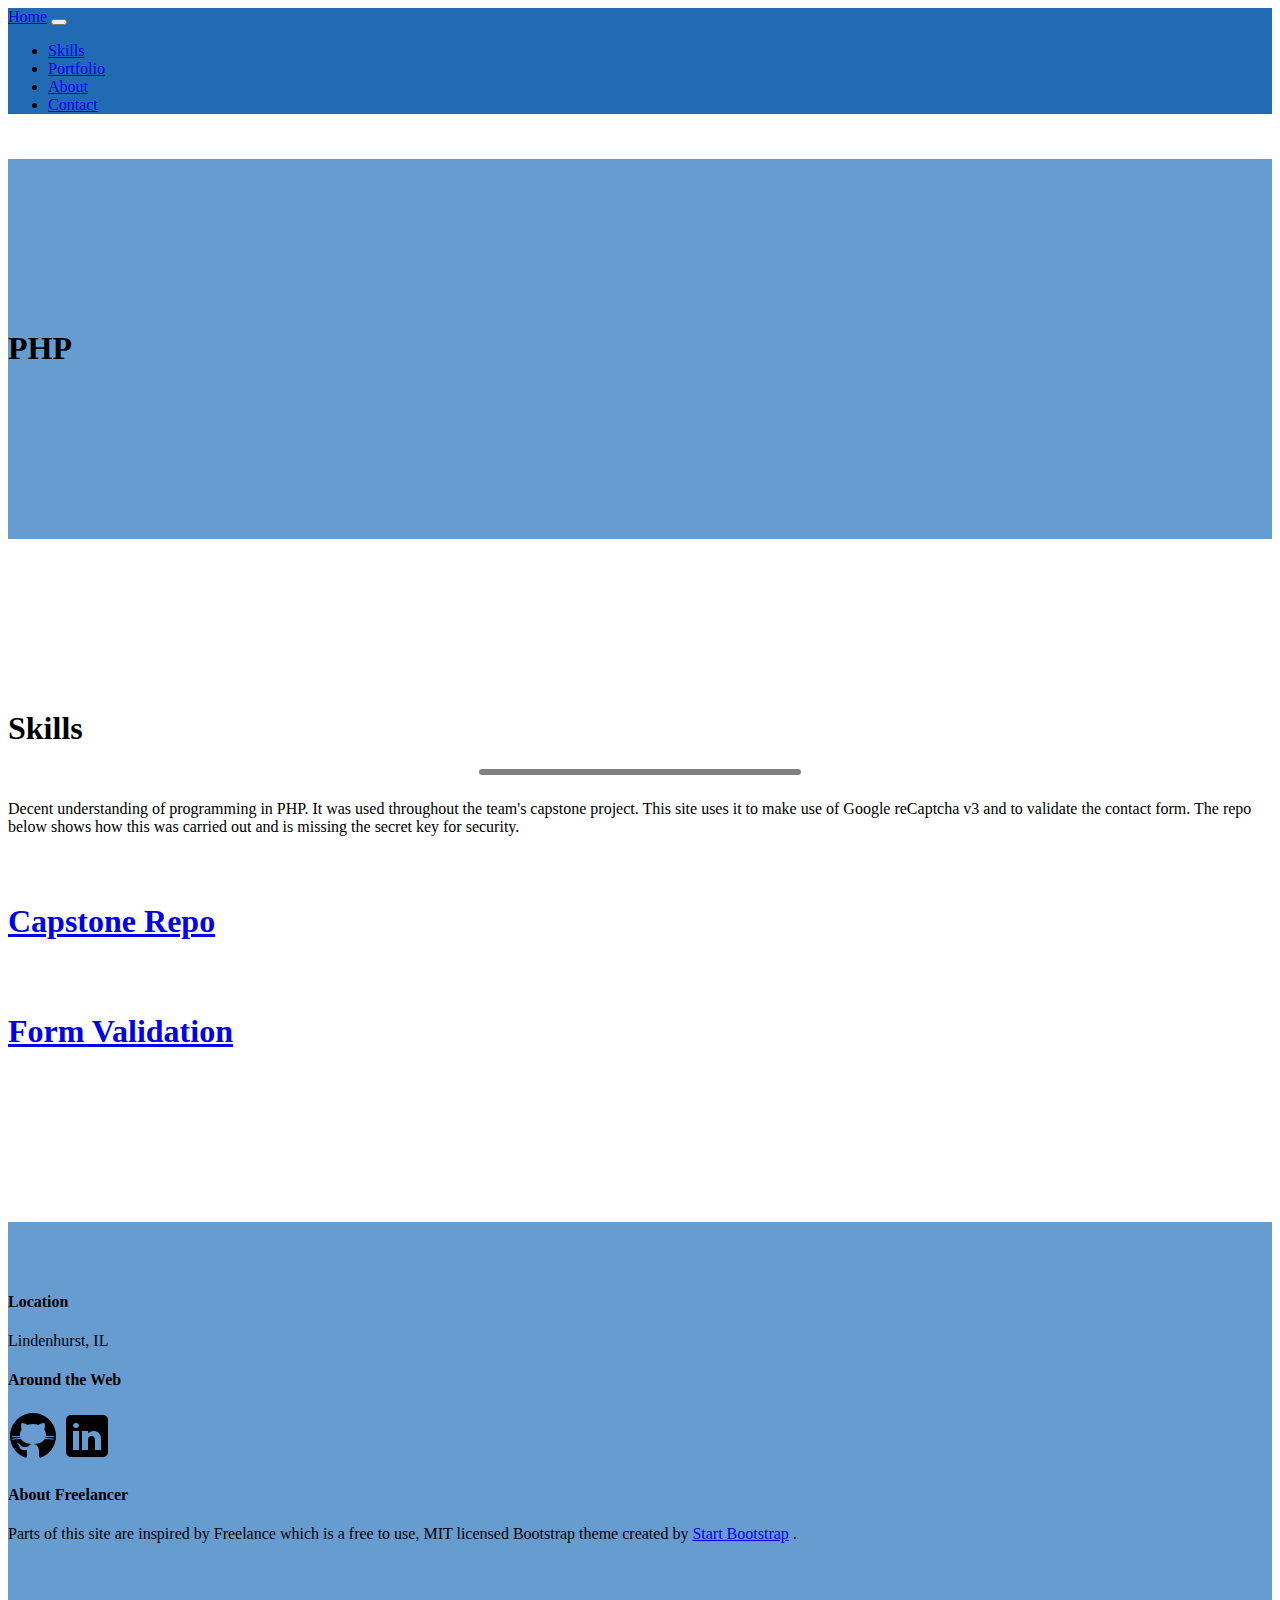
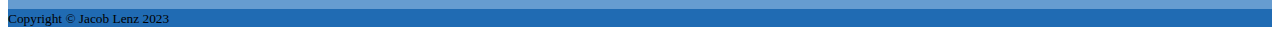
<file: pages/php.html>
<!DOCTYPE html>
<!--[if lt IE 7]>      <html class="no-js lt-ie9 lt-ie8 lt-ie7"> <![endif]-->
<!--[if IE 7]>         <html class="no-js lt-ie9 lt-ie8"> <![endif]-->
<!--[if IE 8]>         <html class="no-js lt-ie9"> <![endif]-->
<!--[if gt IE 8]>      <html class="no-js"> <!--<![endif]-->
<html>
    <head>
        <meta charset="utf-8">
        <meta http-equiv="X-UA-Compatible" content="IE=edge">
        <title>PHP</title>
        <link href="https://cdn.jsdelivr.net/npm/bootstrap@5.3.2/dist/css/bootstrap.min.css" rel="stylesheet" integrity="sha384-T3c6CoIi6uLrA9TneNEoa7RxnatzjcDSCmG1MXxSR1GAsXEV/Dwwykc2MPK8M2HN" crossorigin="anonymous">
        <meta name="description" content="">
        <meta name="viewport" content="width=device-width, initial-scale=1">
        <link rel="stylesheet" href="../css/styles.css">
    </head>
    <body id="page-top">
        <!--[if lt IE 7]>
            <p class="browsehappy">You are using an <strong>outdated</strong> browser. Please <a href="#">upgrade your browser</a> to improve your experience.</p>
        <![endif]-->

        <!-- Navigation Bar -->

        <nav class="navbar navbar-expand-lg  text-uppercase fixed-top navbar-colors" id="mainNav">
            <div class="container">
                <a class="navbar-brand text-white" href="../index.html">Home</a>
                <button class="navbar-toggler" type="button" data-bs-toggle="collapse" data-bs-target="#navbarResponsive" aria-controls="navbarResponsive" aria-expanded="false" aria-label="Toggle navigation">
                    <span class="navbar-toggler-icon"></span>
                </button>
                <div class="collapse navbar-collapse" id="navbarResponsive">
                    <ul class="navbar-nav ms-auto">
                        <li class="nav-item mx-0 mx-lg-1"><a class="nav-link py-3 px-0 px-lg-3 text-white rounded" href="#skills"><span data-bs-target="#navbarResponsive" data-bs-toggle="collapse">Skills</span></a></li>
                        <!-- <li class="nav-item mx-0 mx-lg-1"><a class="nav-link py-3 px-0 px-lg-3 text-white rounded" href="#projects"><span data-bs-target="#navbarResponsive" data-bs-toggle="collapse">Projects</span></a></li> -->
                        <li class="nav-item mx-0 mx-lg-1"><a class="nav-link py-3 px-0 px-lg-3 text-white rounded" href="../index.html#portfolio">Portfolio</a></li>
                        <li class="nav-item mx-0 mx-lg-1"><a class="nav-link py-3 px-0 px-lg-3 text-white rounded" href="../index.html#about">About</a></li>
                        <li class="nav-item mx-0 mx-lg-1"><a class="nav-link py-3 px-0 px-lg-3 text-white rounded" href="../index.html#contact">Contact</a></li>
                    </ul>
                </div>
            </div>
        </nav>
        <!-- End Navigation -->

        <!-- Title -->

        <header class="text-center text-white title-colors">
            <div class="container d-flex align-items-center flex-column">
                <h1 class="display-1 text-uppercase mb-0">PHP</h1>
            </div>
        </header>
        <!-- End Title -->
        
        <!-- Skills Section -->
        <section class="page-section mb-0 skills-padding" id="skills">
            <div class="container">
                <!-- About Section Heading-->
                <h1 class="display-4 text-center text-uppercase mb-0">Skills</h2>
                <!-- Divider -->
                <hr class="hr-divider-dark">
                <!-- About Section Content-->
                <div class="row">
                    <div class="col-lg-4 mx-auto"><p class="lead">Decent understanding of programming in PHP. 
                        It was used throughout the team's capstone project. This site uses it to make use of 
                        Google reCaptcha v3 and to validate the contact form. The repo below shows how this was carried out 
                        and is missing the secret key for security.
                    </p></div>
                    <div class="row text-center pdf-padding">
                        <div class="col-lg-4 mx-auto"><h1 class="display-7"><a href="https://github.com/jlenz126/ctugroup" target="_blank" class="text-black">Capstone Repo</a></h1></div>
                    </div>
                    <div class="row text-center pdf-padding">
                        <div class="col-lg-4 mx-auto"><h1 class="display-7"><a href="https://github.com/jlenz126/portfolioSite/blob/master/submit.php" target="_blank" class="text-black">Form Validation</a></h1></div>
                    </div>
                </div>
            </div>
        </section>
        <!-- End About -->

        <!-- Footer-->
        <footer class="footer text-center">
            <div class="container">
                <div class="row">
                    <!-- Footer Location-->
                    <div class="col-lg-4 mb-5 mb-lg-0">
                        <h4 class="text-uppercase mb-4">Location</h4>
                        <p class="lead mb-0">
                            Lindenhurst, IL
                        </p>
                    </div>
                    <!-- Footer Social Icons-->
                    <div class="col-lg-4 mb-5 mb-lg-0">
                        <h4 class="text-uppercase mb-4">Around the Web</h4>
                        <a href="https://www.github.com/jlenz126" target="_blank"><img class="mb-5" src="../assets/img/github.png" alt="github logo"></a>
                        <a href="https://www.linkedin.com/in/jacob-lenz-401602230" target="_blank"><img class="mb-5" src="../assets/img/linkedin.png" alt="linkedin logo"></a>
                    </div>
                    <!-- Footer About Text-->
                    <div class="col-lg-4">
                        <h4 class="text-uppercase mb-4">About Freelancer</h4>
                        <p class="lead mb-0">
                            Parts of this site are inspired by Freelance which is a free to use, MIT licensed Bootstrap theme created by
                            <a href="http://startbootstrap.com" class="text-white">Start Bootstrap</a>
                            .
                        </p>
                    </div>
                </div>
            </div>
        </footer>
        <!-- Copyright Section-->
        <div class="copyright py-4 text-center text-white">
            <div class="container"><small>Copyright &copy; Jacob Lenz 2023</small></div>
        </div>
        <script src="https://cdn.jsdelivr.net/npm/bootstrap@5.3.2/dist/js/bootstrap.bundle.min.js" integrity="sha384-C6RzsynM9kWDrMNeT87bh95OGNyZPhcTNXj1NW7RuBCsyN/o0jlpcV8Qyq46cDfL" crossorigin="anonymous"></script>
    </body>
</html>
</file>
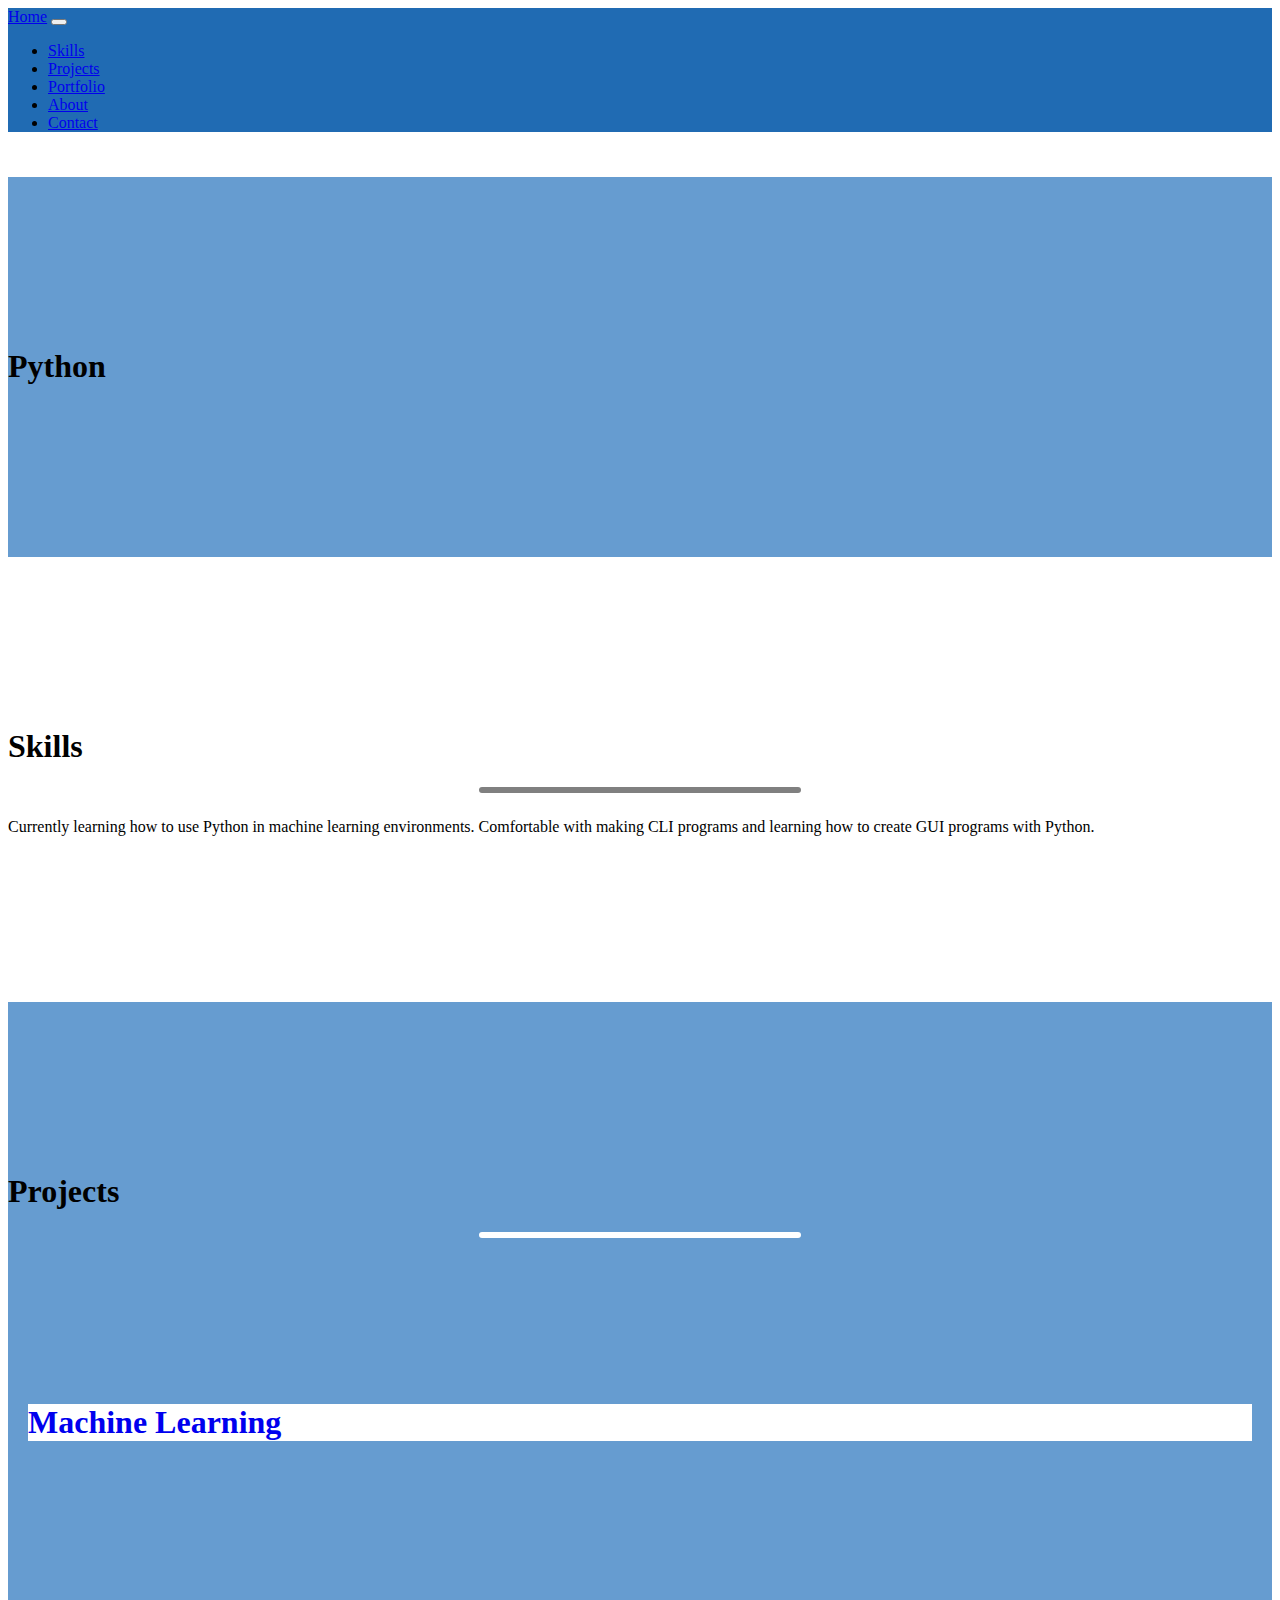
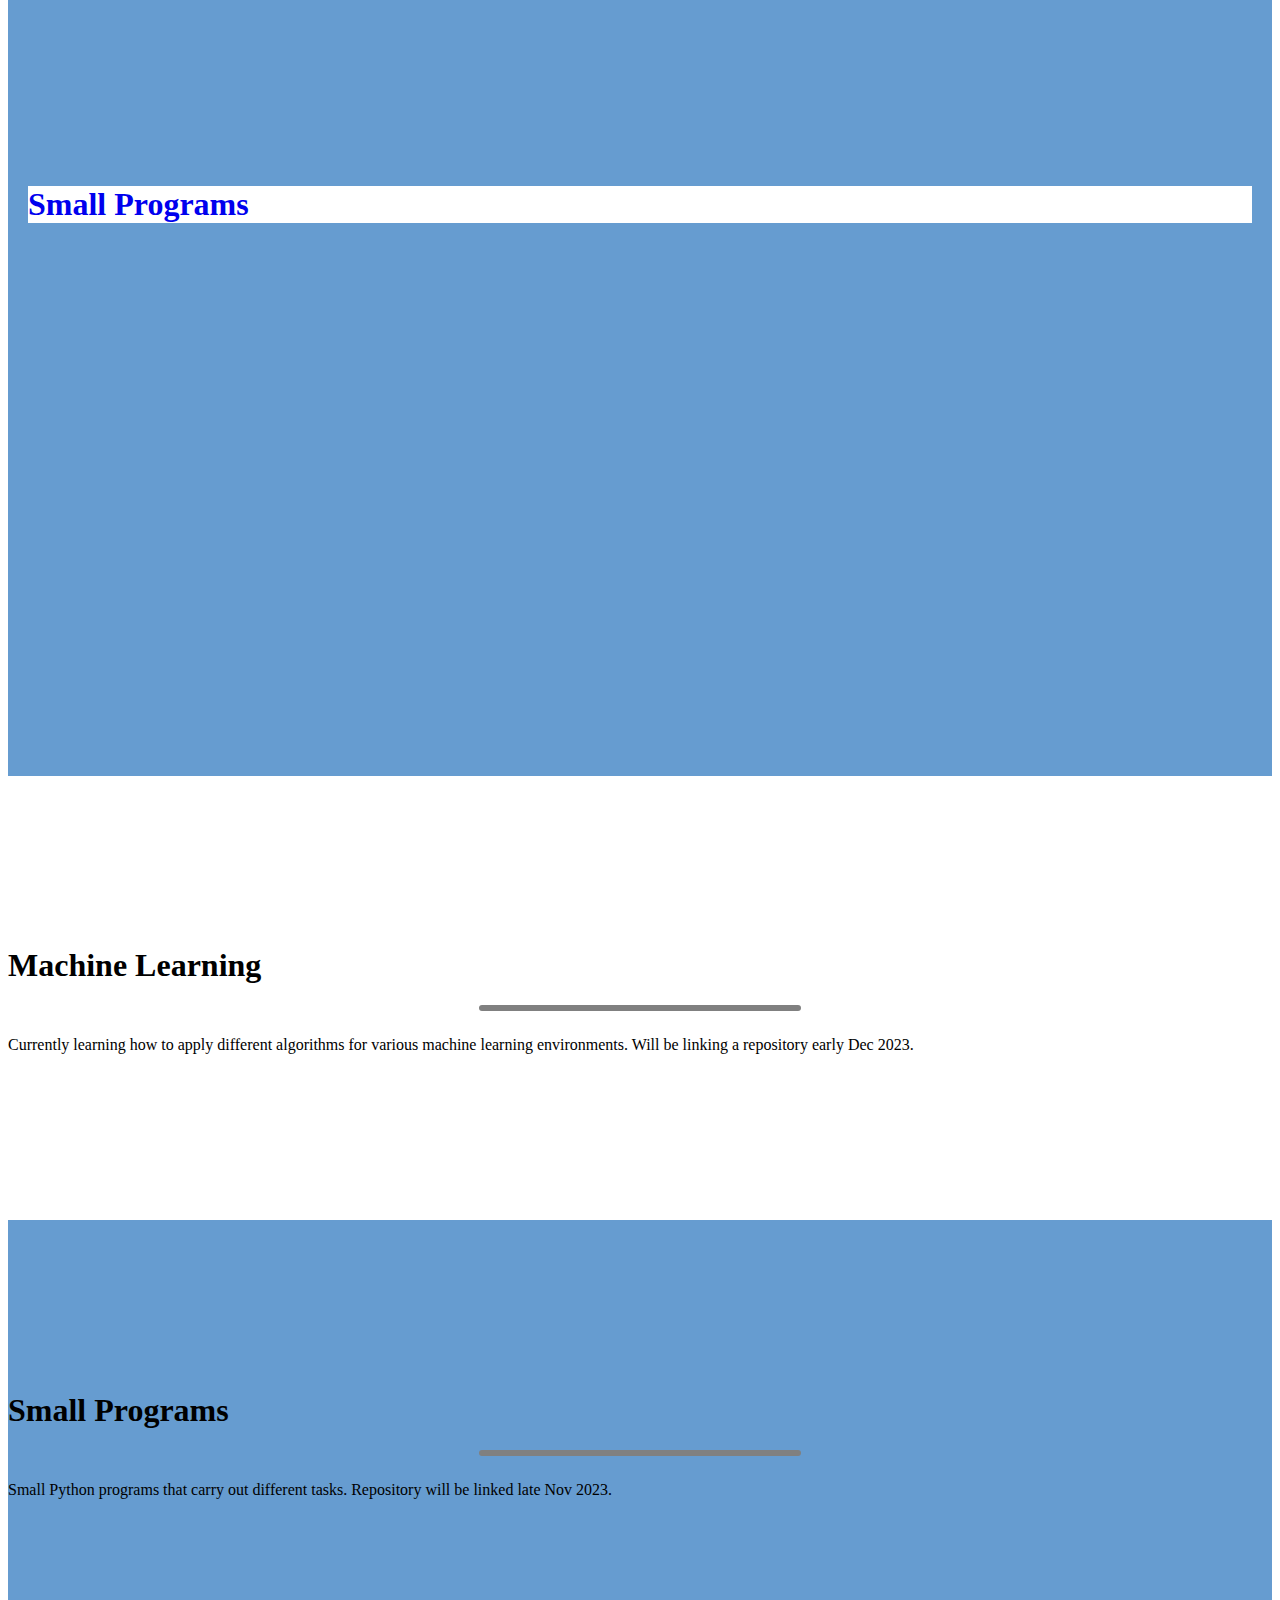
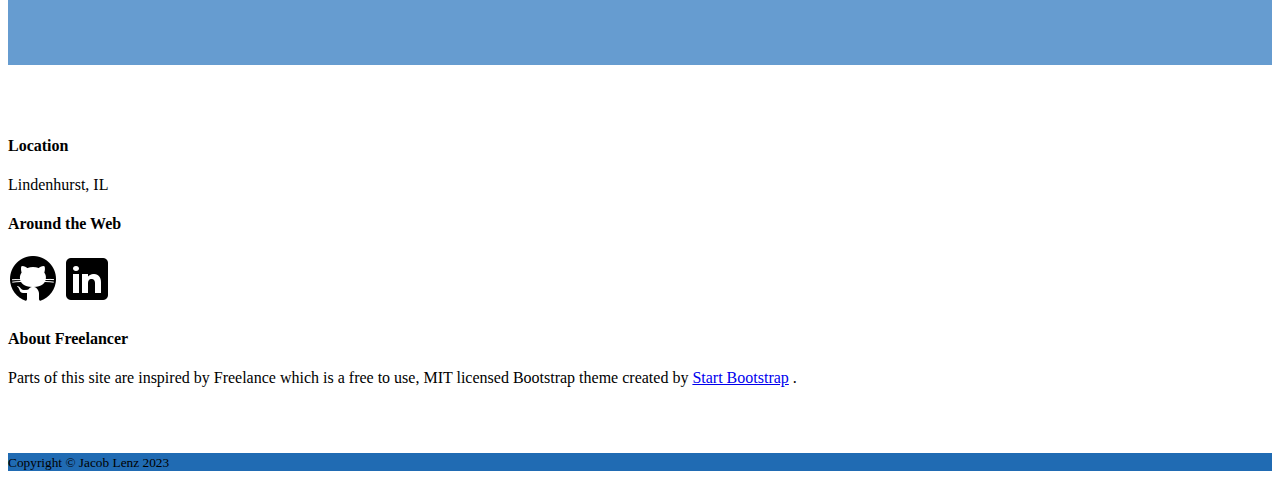
<file: pages/python.html>
<!DOCTYPE html>
<!--[if lt IE 7]>      <html class="no-js lt-ie9 lt-ie8 lt-ie7"> <![endif]-->
<!--[if IE 7]>         <html class="no-js lt-ie9 lt-ie8"> <![endif]-->
<!--[if IE 8]>         <html class="no-js lt-ie9"> <![endif]-->
<!--[if gt IE 8]>      <html class="no-js"> <!--<![endif]-->
<html>
    <head>
        <meta charset="utf-8">
        <meta http-equiv="X-UA-Compatible" content="IE=edge">
        <title>Python</title>
        <link href="https://cdn.jsdelivr.net/npm/bootstrap@5.3.2/dist/css/bootstrap.min.css" rel="stylesheet" integrity="sha384-T3c6CoIi6uLrA9TneNEoa7RxnatzjcDSCmG1MXxSR1GAsXEV/Dwwykc2MPK8M2HN" crossorigin="anonymous">
        <meta name="description" content="">
        <meta name="viewport" content="width=device-width, initial-scale=1">
        <link rel="stylesheet" href="../css/styles.css">
    </head>
    <body id="page-top">
        <!--[if lt IE 7]>
            <p class="browsehappy">You are using an <strong>outdated</strong> browser. Please <a href="#">upgrade your browser</a> to improve your experience.</p>
        <![endif]-->

        <!-- Navigation Bar -->

        <nav class="navbar navbar-expand-lg  text-uppercase fixed-top navbar-colors" id="mainNav">
            <div class="container">
                <a class="navbar-brand text-white" href="../index.html">Home</a>
                <button class="navbar-toggler" type="button" data-bs-toggle="collapse" data-bs-target="#navbarResponsive" aria-controls="navbarResponsive" aria-expanded="false" aria-label="Toggle navigation">
                    <span class="navbar-toggler-icon"></span>
                </button>
                <div class="collapse navbar-collapse" id="navbarResponsive">
                    <ul class="navbar-nav ms-auto">
                        <li class="nav-item mx-0 mx-lg-1"><a class="nav-link py-3 px-0 px-lg-3 text-white rounded" href="#skills"><span data-bs-target="#navbarResponsive" data-bs-toggle="collapse">Skills</span></a></li>
                        <li class="nav-item mx-0 mx-lg-1"><a class="nav-link py-3 px-0 px-lg-3 text-white rounded" href="#projects"><span data-bs-target="#navbarResponsive" data-bs-toggle="collapse">Projects</span></a></li>
                        <li class="nav-item mx-0 mx-lg-1"><a class="nav-link py-3 px-0 px-lg-3 text-white rounded" href="../index.html#portfolio">Portfolio</a></li>
                        <li class="nav-item mx-0 mx-lg-1"><a class="nav-link py-3 px-0 px-lg-3 text-white rounded" href="../index.html#about">About</a></li>
                        <li class="nav-item mx-0 mx-lg-1"><a class="nav-link py-3 px-0 px-lg-3 text-white rounded" href="../index.html#contact">Contact</a></li>
                    </ul>
                </div>
            </div>
        </nav>
        <!-- End Navigation -->

        <!-- Title -->

        <header class="text-center text-white title-colors">
            <div class="container d-flex align-items-center flex-column">
                <h1 class="display-1 text-uppercase mb-0">Python</h1>
            </div>
        </header>
        <!-- End Title -->
        
        <!-- Skills Section -->
        <section class="page-section mb-0 skills-padding" id="skills">
            <div class="container">
                <!-- About Section Heading-->
                <h1 class="display-4 text-center text-uppercase mb-0">Skills</h2>
                <!-- Divider -->
                <hr class="hr-divider-dark">
                <!-- About Section Content-->
                <div class="row">
                    <div class="col-lg-4 mx-auto"><p class="lead">Currently learning how to use Python in machine learning 
                        environments. Comfortable with making CLI programs and learning how to create GUI programs with Python.
                    </p></div>
                </div>
            </div>
        </section>
        <!-- End About -->

        <!-- Project Section -->
        <section class="page-section text-white mb-0 projects-padding" id="projects">
            <div class="container-fluid">
                <!-- Project Section Heading-->
                <h1 class="display-4 text-center text-uppercase mb-0">Projects</h2>
                <!-- Divider -->
                <hr class="hr-divider-light">
                <!-- Project Section Content-->
                <div class="card-group projectCards justify-content-center">
                    <div class="col-sm-12 col-md-4 card-margin">
                        <a href="#project1" class="card-link">
                            <div class="card h-100">
                                <div class="card-body d-flex flex-column justify-content-center whiteCard">
                                    <h1 class="display-2 text-center">Machine Learning</h5>
                                </div>
                            </div>
                        </a>
                    </div>
                    <div class="col-sm-12 col-md-4 card-margin">
                        <a href="#project2" class="card-link">
                            <div class="card h-100">
                                <div class="card-body custom-colors d-flex flex-column justify-content-center whiteCard">
                                    <h1 class="display-2 text-center">Small Programs</h5>
                                </div>
                            </div>
                        </a>
                    </div>
                    <!-- <div class="col-sm-12 col-md-4 card-margin">
                        <a href="#project3" class="card-link">
                            <div class="card h-100">
                                <div class="card-body custom-colors d-flex flex-column justify-content-center whiteCard">
                                    <h1 class="display-2 text-center">Project 3</h5>
                                </div>
                            </div>
                        </a>
                    </div> -->
                </div>
            </div>
        </section>
        <!-- End Project -->

        <!-- Project 1 -->
        <section class="page-section mb-0 project-light" id="project1">
            <div class="container">
                <!-- Project Heading-->
                <h1 class="display-4 text-center text-uppercase mb-0">Machine Learning</h2>
                <!-- Divider -->
                <hr class="hr-divider-dark">
                <!-- Project Content-->
                <div class="row">
                    <div class="col-lg-4 mx-auto"><p class="lead">Currently learning how to apply different algorithms for 
                        various machine learning environments. Will be linking a repository early Dec 2023.
                    </p></div>
                </div>
                <!-- <div class="row text-center pdf-padding">
                    <div class="col-lg-4 mx-auto"><h1 class="display-7"><a href="#" class="text-black">Repo</a></h1></div>
                </div> -->
            </div>
        </section>
        <!-- End Project 1 -->

        <!-- Project 2 -->
        <section class="page-section mb-0 text-white project-dark" id="project2">
            <div class="container">
                <!-- Project Heading-->
                <h1 class="display-4 text-center text-uppercase mb-0">Small Programs</h2>
                <!-- Divider -->
                <hr class="hr-divider-dark">
                <!-- Project Content-->
                <div class="row">
                    <div class="col-lg-4 mx-auto"><p class="lead">Small Python programs that carry out different tasks. Repository 
                        will be linked late Nov 2023.
                    </p></div>
                </div>
                <!-- <div class="row text-center pdf-padding">
                    <div class="col-lg-4 mx-auto"><h1 class="display-7"><a href="#" class="text-white">Repo</a></h1></div>
                </div> -->
                </div>
            </div>
        </section>
        <!-- End Project 2 -->

        <!-- Project 3 -->
        <!-- <section class="page-section mb-0 project-light" id="project3">
            <div class="container">
                <h1 class="display-4 text-center text-uppercase mb-0">Project 3</h2>
                <hr class="hr-divider-dark">
                <div class="row">
                    <div class="col-lg-4 mx-auto"><p class="lead">Project description</p></div>
                </div>
                <div class="row">
                    <div class="col-lg-4 mx-auto"><p class="lead">Code snippets</p></div>
                </div>
                <div class="row">
                    <div class="col-lg-4 mx-auto"><p class="lead">Any Photos</p></div>
                </div>
                <div class="row">
                    <div class="col-lg-4 mx-auto"><p class="lead">Any Links</p></div>
                </div>
            </div>
        </section> -->
        <!-- End Project 3 -->

        <!-- Footer-->
        <footer class="footer-light text-center">
            <div class="container">
                <div class="row">
                    <!-- Footer Location-->
                    <div class="col-lg-4 mb-5 mb-lg-0">
                        <h4 class="text-uppercase mb-4">Location</h4>
                        <p class="lead mb-0">
                            Lindenhurst, IL
                        </p>
                    </div>
                    <!-- Footer Social Icons-->
                    <div class="col-lg-4 mb-5 mb-lg-0">
                        <h4 class="text-uppercase mb-4">Around the Web</h4>
                        <a href="https://www.github.com/jlenz126" target="_blank"><img class="mb-5" src="../assets/img/github.png" alt="github logo"></a>
                        <a href="https://www.linkedin.com/in/jacob-lenz-401602230" target="_blank"><img class="mb-5" src="../assets/img/linkedin.png" alt="linkedin logo"></a>
                    </div>
                    <!-- Footer About Text-->
                    <div class="col-lg-4">
                        <h4 class="text-uppercase mb-4">About Freelancer</h4>
                        <p class="lead mb-0">
                            Parts of this site are inspired by Freelance which is a free to use, MIT licensed Bootstrap theme created by
                            <a href="http://startbootstrap.com" class="text-black">Start Bootstrap</a>
                            .
                        </p>
                    </div>
                </div>
            </div>
        </footer>
        <!-- Copyright Section-->
        <div class="copyright py-4 text-center text-white">
            <div class="container"><small>Copyright &copy; Jacob Lenz 2023</small></div>
        </div>
        <script src="https://cdn.jsdelivr.net/npm/bootstrap@5.3.2/dist/js/bootstrap.bundle.min.js" integrity="sha384-C6RzsynM9kWDrMNeT87bh95OGNyZPhcTNXj1NW7RuBCsyN/o0jlpcV8Qyq46cDfL" crossorigin="anonymous"></script>
    </body>
</html>
</file>
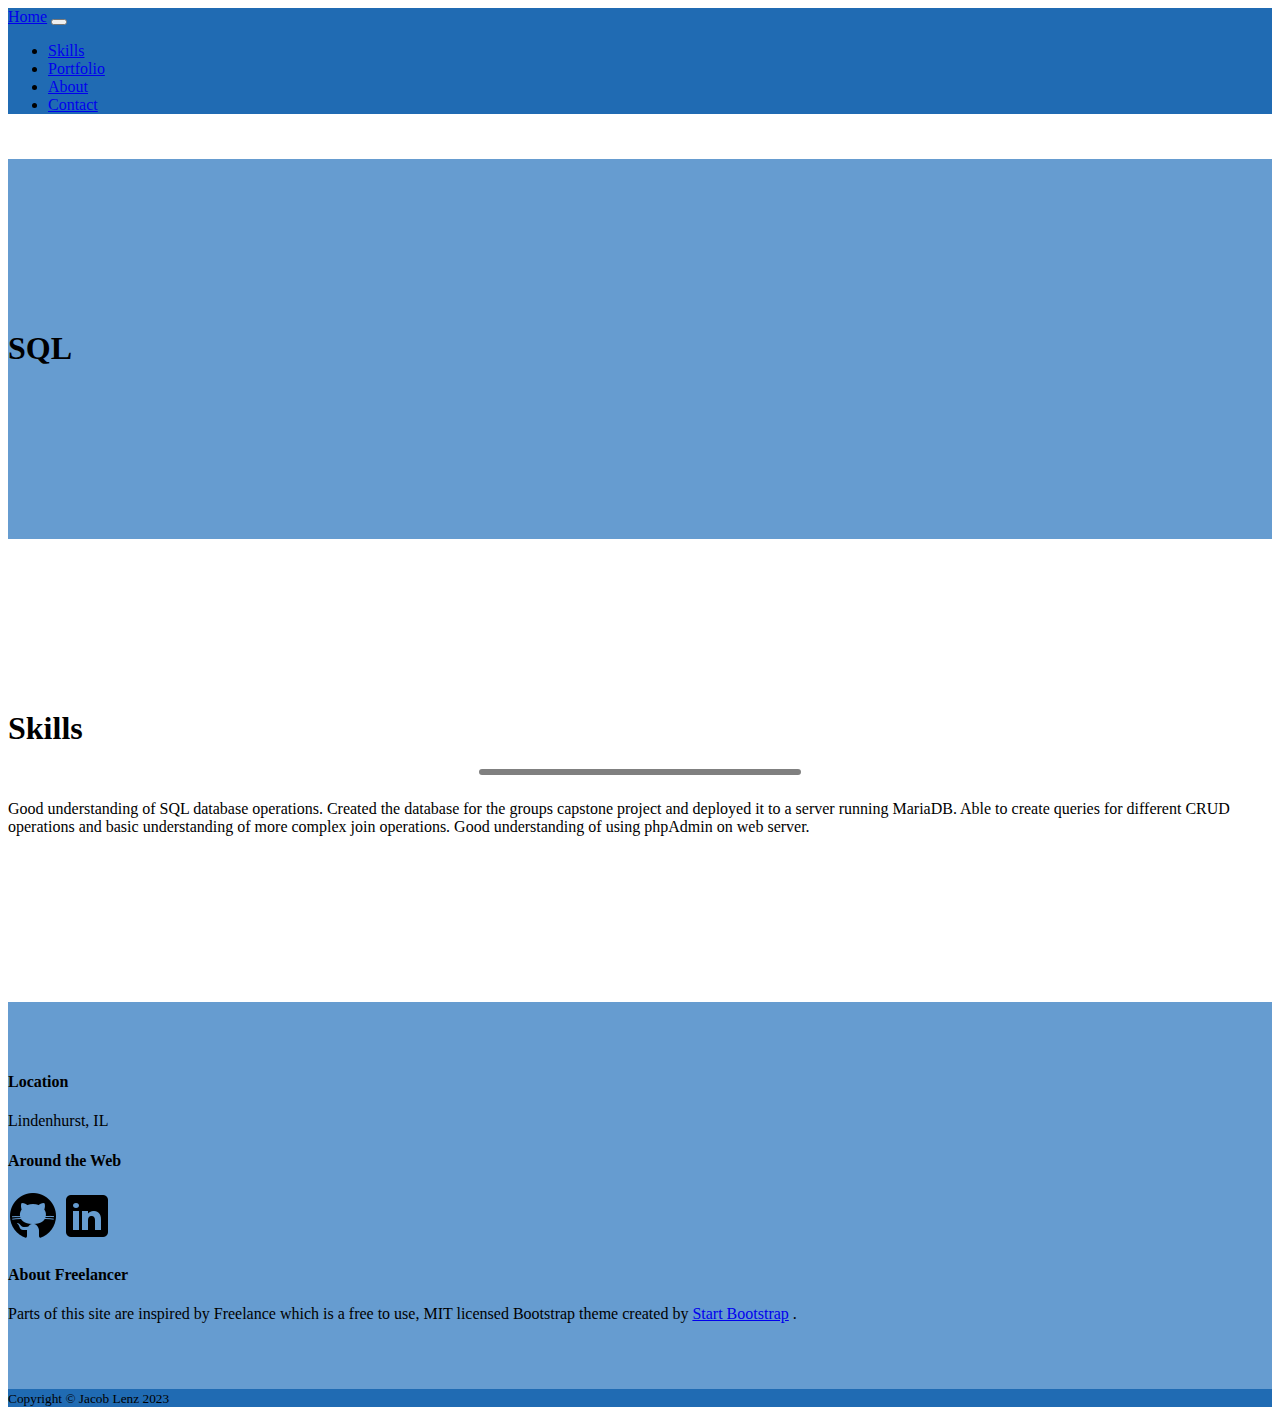
<file: pages/sql.html>
<!DOCTYPE html>
<!--[if lt IE 7]>      <html class="no-js lt-ie9 lt-ie8 lt-ie7"> <![endif]-->
<!--[if IE 7]>         <html class="no-js lt-ie9 lt-ie8"> <![endif]-->
<!--[if IE 8]>         <html class="no-js lt-ie9"> <![endif]-->
<!--[if gt IE 8]>      <html class="no-js"> <!--<![endif]-->
<html>
    <head>
        <meta charset="utf-8">
        <meta http-equiv="X-UA-Compatible" content="IE=edge">
        <title>SQL</title>
        <link href="https://cdn.jsdelivr.net/npm/bootstrap@5.3.2/dist/css/bootstrap.min.css" rel="stylesheet" integrity="sha384-T3c6CoIi6uLrA9TneNEoa7RxnatzjcDSCmG1MXxSR1GAsXEV/Dwwykc2MPK8M2HN" crossorigin="anonymous">
        <meta name="description" content="">
        <meta name="viewport" content="width=device-width, initial-scale=1">
        <link rel="stylesheet" href="../css/styles.css">
    </head>
    <body id="page-top">
        <!--[if lt IE 7]>
            <p class="browsehappy">You are using an <strong>outdated</strong> browser. Please <a href="#">upgrade your browser</a> to improve your experience.</p>
        <![endif]-->

        <!-- Navigation Bar -->

        <nav class="navbar navbar-expand-lg  text-uppercase fixed-top navbar-colors" id="mainNav">
            <div class="container">
                <a class="navbar-brand text-white" href="../index.html">Home</a>
                <button class="navbar-toggler" type="button" data-bs-toggle="collapse" data-bs-target="#navbarResponsive" aria-controls="navbarResponsive" aria-expanded="false" aria-label="Toggle navigation">
                    <span class="navbar-toggler-icon"></span>
                </button>
                <div class="collapse navbar-collapse" id="navbarResponsive">
                    <ul class="navbar-nav ms-auto">
                        <li class="nav-item mx-0 mx-lg-1"><a class="nav-link py-3 px-0 px-lg-3 text-white rounded" href="#skills"><span data-bs-target="#navbarResponsive" data-bs-toggle="collapse">Skills</span></a></li>
                        <!-- <li class="nav-item mx-0 mx-lg-1"><a class="nav-link py-3 px-0 px-lg-3 text-white rounded" href="#projects"><span data-bs-target="#navbarResponsive" data-bs-toggle="collapse">Projects</span></a></li> -->
                        <li class="nav-item mx-0 mx-lg-1"><a class="nav-link py-3 px-0 px-lg-3 text-white rounded" href="../index.html#portfolio">Portfolio</a></li>
                        <li class="nav-item mx-0 mx-lg-1"><a class="nav-link py-3 px-0 px-lg-3 text-white rounded" href="../index.html#about">About</a></li>
                        <li class="nav-item mx-0 mx-lg-1"><a class="nav-link py-3 px-0 px-lg-3 text-white rounded" href="../index.html#contact">Contact</a></li>
                    </ul>
                </div>
            </div>
        </nav>
        <!-- End Navigation -->

        <!-- Title -->

        <header class="text-center text-white title-colors">
            <div class="container d-flex align-items-center flex-column">
                <h1 class="display-1 text-uppercase mb-0">SQL</h1>
            </div>
        </header>
        <!-- End Title -->
        
        <!-- Skills Section -->
        <section class="page-section mb-0 skills-padding" id="skills">
            <div class="container">
                <!-- About Section Heading-->
                <h1 class="display-4 text-center text-uppercase mb-0">Skills</h2>
                <!-- Divider -->
                <hr class="hr-divider-dark">
                <!-- About Section Content-->
                <div class="row">
                    <div class="col-lg-4 mx-auto"><p class="lead">
                        Good understanding of SQL database operations. Created the database for the groups capstone project and 
                        deployed it to a server running MariaDB. Able to create queries for different CRUD operations and basic understanding 
                        of more complex join operations. Good understanding of using phpAdmin on web server.
                    </p></div>
                </div>
            </div>
        </section>
        <!-- End About -->

        <!-- Footer-->
        <footer class="footer text-center">
            <div class="container">
                <div class="row">
                    <!-- Footer Location-->
                    <div class="col-lg-4 mb-5 mb-lg-0">
                        <h4 class="text-uppercase mb-4">Location</h4>
                        <p class="lead mb-0">
                            Lindenhurst, IL
                        </p>
                    </div>
                    <!-- Footer Social Icons-->
                    <div class="col-lg-4 mb-5 mb-lg-0">
                        <h4 class="text-uppercase mb-4">Around the Web</h4>
                        <a href="https://www.github.com/jlenz126" target="_blank"><img class="mb-5" src="../assets/img/github.png" alt="github logo"></a>
                        <a href="https://www.linkedin.com/in/jacob-lenz-401602230" target="_blank"><img class="mb-5" src="../assets/img/linkedin.png" alt="linkedin logo"></a>
                    </div>
                    <!-- Footer About Text-->
                    <div class="col-lg-4">
                        <h4 class="text-uppercase mb-4">About Freelancer</h4>
                        <p class="lead mb-0">
                            Parts of this site are inspired by Freelance which is a free to use, MIT licensed Bootstrap theme created by
                            <a href="http://startbootstrap.com" class="text-white">Start Bootstrap</a>
                            .
                        </p>
                    </div>
                </div>
            </div>
        </footer>
        <!-- Copyright Section-->
        <div class="copyright py-4 text-center text-white">
            <div class="container"><small>Copyright &copy; Jacob Lenz 2023</small></div>
        </div>
        <script src="https://cdn.jsdelivr.net/npm/bootstrap@5.3.2/dist/js/bootstrap.bundle.min.js" integrity="sha384-C6RzsynM9kWDrMNeT87bh95OGNyZPhcTNXj1NW7RuBCsyN/o0jlpcV8Qyq46cDfL" crossorigin="anonymous"></script>
    </body>
</html>
</file>
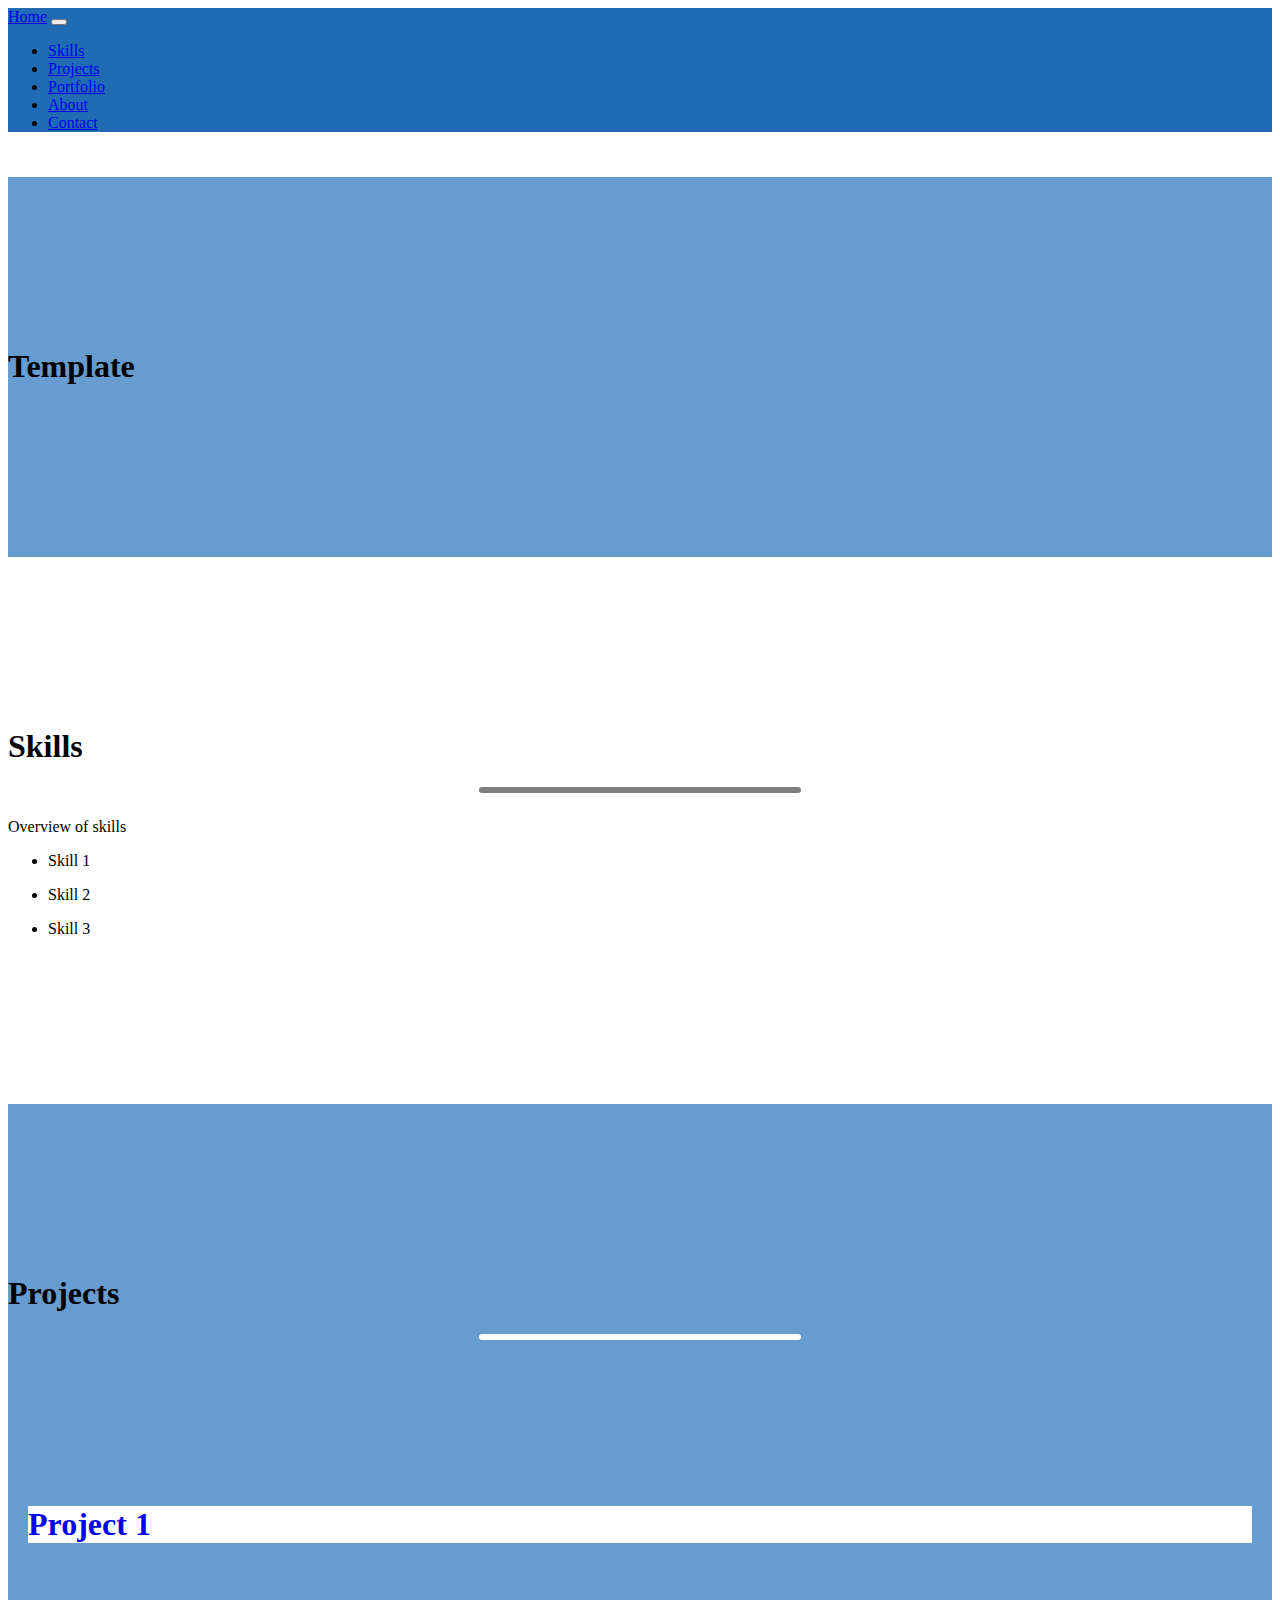
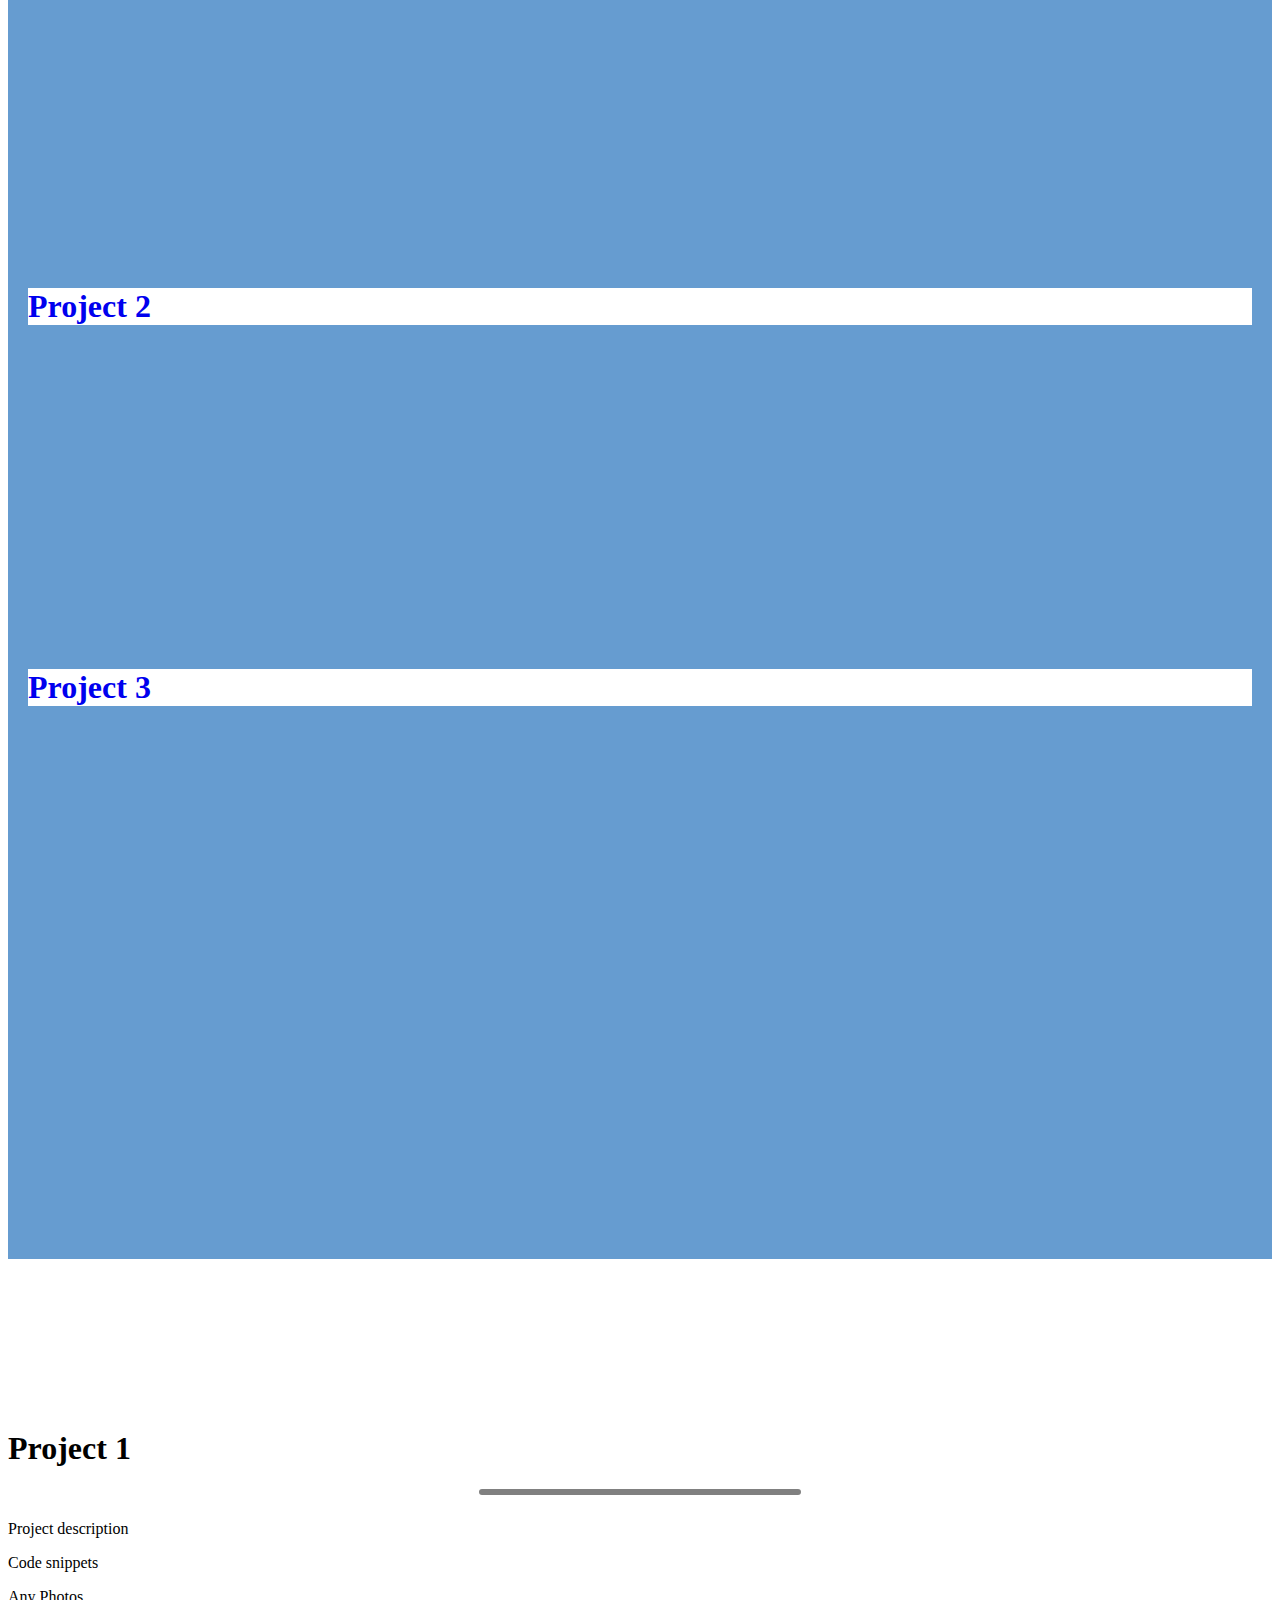
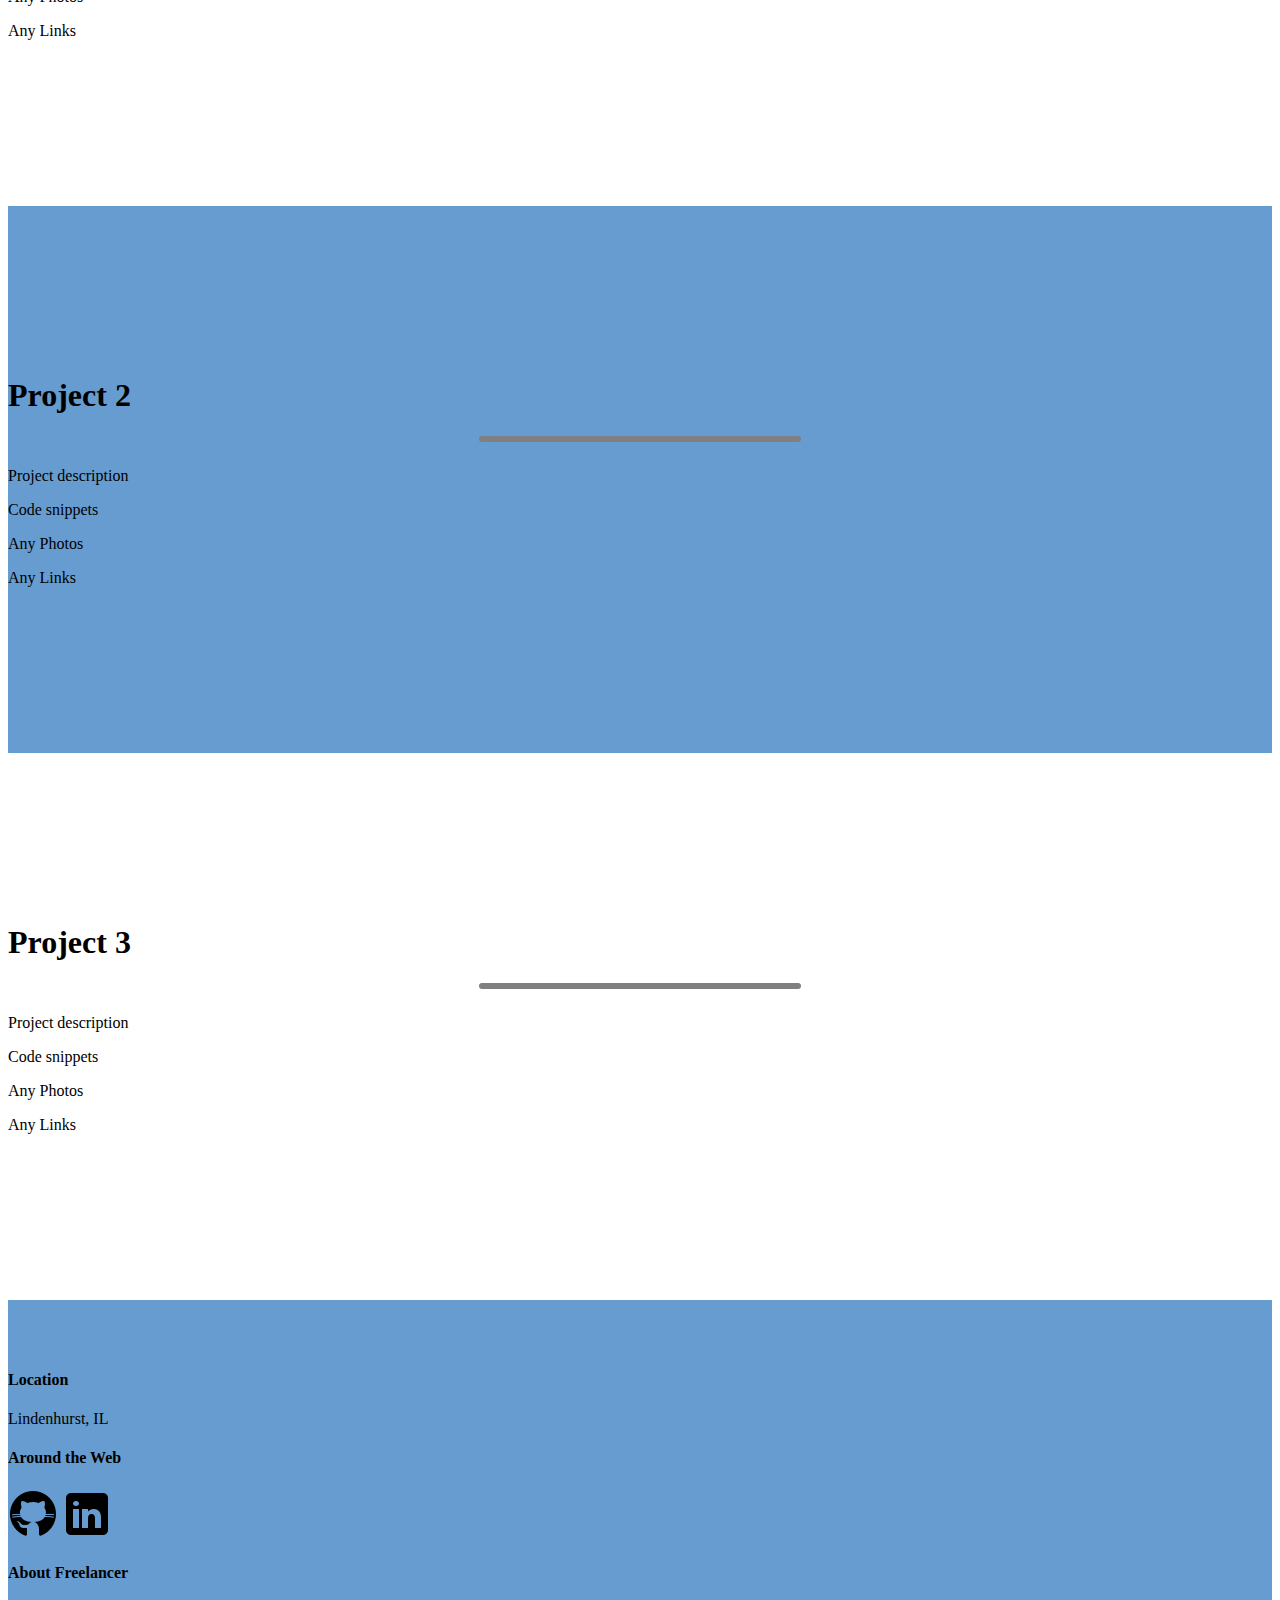
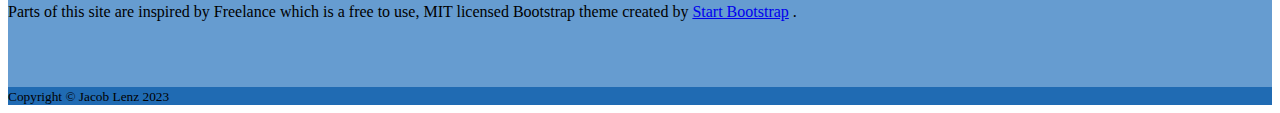
<file: pages/template.html>
<!DOCTYPE html>
<!--[if lt IE 7]>      <html class="no-js lt-ie9 lt-ie8 lt-ie7"> <![endif]-->
<!--[if IE 7]>         <html class="no-js lt-ie9 lt-ie8"> <![endif]-->
<!--[if IE 8]>         <html class="no-js lt-ie9"> <![endif]-->
<!--[if gt IE 8]>      <html class="no-js"> <!--<![endif]-->
<html>
    <head>
        <meta charset="utf-8">
        <meta http-equiv="X-UA-Compatible" content="IE=edge">
        <title>Template</title>
        <link href="https://cdn.jsdelivr.net/npm/bootstrap@5.3.2/dist/css/bootstrap.min.css" rel="stylesheet" integrity="sha384-T3c6CoIi6uLrA9TneNEoa7RxnatzjcDSCmG1MXxSR1GAsXEV/Dwwykc2MPK8M2HN" crossorigin="anonymous">
        <meta name="description" content="">
        <meta name="viewport" content="width=device-width, initial-scale=1">
        <link rel="stylesheet" href="../css/styles.css">
    </head>
    <body id="page-top">
        <!--[if lt IE 7]>
            <p class="browsehappy">You are using an <strong>outdated</strong> browser. Please <a href="#">upgrade your browser</a> to improve your experience.</p>
        <![endif]-->

        <!-- Navigation Bar -->

        <nav class="navbar navbar-expand-lg  text-uppercase fixed-top navbar-colors" id="mainNav">
            <div class="container">
                <a class="navbar-brand text-white" href="../index.html">Home</a>
                <button class="navbar-toggler" type="button" data-bs-toggle="collapse" data-bs-target="#navbarResponsive" aria-controls="navbarResponsive" aria-expanded="false" aria-label="Toggle navigation">
                    <span class="navbar-toggler-icon"></span>
                </button>
                <div class="collapse navbar-collapse" id="navbarResponsive">
                    <ul class="navbar-nav ms-auto">
                        <li class="nav-item mx-0 mx-lg-1"><a class="nav-link py-3 px-0 px-lg-3 text-white rounded" href="#skills"><span data-bs-target="#navbarResponsive" data-bs-toggle="collapse">Skills</span></a></li>
                        <li class="nav-item mx-0 mx-lg-1"><a class="nav-link py-3 px-0 px-lg-3 text-white rounded" href="#projects"><span data-bs-target="#navbarResponsive" data-bs-toggle="collapse">Projects</span></a></li>
                        <li class="nav-item mx-0 mx-lg-1"><a class="nav-link py-3 px-0 px-lg-3 text-white rounded" href="../index.html#portfolio">Portfolio</a></li>
                        <li class="nav-item mx-0 mx-lg-1"><a class="nav-link py-3 px-0 px-lg-3 text-white rounded" href="../index.html#about">About</a></li>
                        <li class="nav-item mx-0 mx-lg-1"><a class="nav-link py-3 px-0 px-lg-3 text-white rounded" href="../index.html#contact">Contact</a></li>
                    </ul>
                </div>
            </div>
        </nav>
        <!-- End Navigation -->

        <!-- Title -->

        <header class="text-center text-white title-colors">
            <div class="container d-flex align-items-center flex-column">
                <h1 class="display-1 text-uppercase mb-0">Template</h1>
            </div>
        </header>
        <!-- End Title -->
        
        <!-- Skills Section -->
        <section class="page-section mb-0 skills-padding" id="skills">
            <div class="container">
                <!-- About Section Heading-->
                <h1 class="display-4 text-center text-uppercase mb-0">Skills</h2>
                <!-- Divider -->
                <hr class="hr-divider-dark">
                <!-- About Section Content-->
                <div class="row">
                    <div class="col-lg-4 mx-auto"><p class="lead">Overview of skills</p></div>
                    <div class="col-lg-4">
                        <ul>
                            <li><p class="lead">Skill 1</p></li>
                            <li><p class="lead">Skill 2</p></li>
                            <li><p class="lead">Skill 3</p></li>
                        </ul>
                    </div>
                </div>
            </div>
        </section>
        <!-- End About -->

        <!-- Project Section -->
        <section class="page-section text-white mb-0 projects-padding" id="projects">
            <div class="container-fluid">
                <!-- Project Section Heading-->
                <h1 class="display-4 text-center text-uppercase mb-0">Projects</h2>
                <!-- Divider -->
                <hr class="hr-divider-light">
                <!-- Project Section Content-->
                <div class="card-group projectCards">
                    <div class="col-sm-12 col-md-4 card-margin">
                        <a href="#project1" class="card-link">
                            <div class="card h-100">
                                <div class="card-body d-flex flex-column justify-content-center whiteCard">
                                    <h1 class="display-2 text-center">Project 1</h5>
                                </div>
                            </div>
                        </a>
                    </div>
                    <div class="col-sm-12 col-md-4 card-margin">
                        <a href="#project2" class="card-link">
                            <div class="card h-100">
                                <div class="card-body custom-colors d-flex flex-column justify-content-center whiteCard">
                                    <h1 class="display-2 text-center">Project 2</h5>
                                </div>
                            </div>
                        </a>
                    </div>
                    <div class="col-sm-12 col-md-4 card-margin">
                        <a href="#project3" class="card-link">
                            <div class="card h-100">
                                <div class="card-body custom-colors d-flex flex-column justify-content-center whiteCard">
                                    <h1 class="display-2 text-center">Project 3</h5>
                                </div>
                            </div>
                        </a>
                    </div>
                </div>
            </div>
        </section>
        <!-- End Project -->

        <!-- Project 1 -->
        <section class="page-section mb-0 project-light" id="project1">
            <div class="container">
                <!-- Project Heading-->
                <h1 class="display-4 text-center text-uppercase mb-0">Project 1</h2>
                <!-- Divider -->
                <hr class="hr-divider-dark">
                <!-- Project Content-->
                <div class="row">
                    <div class="col-lg-4 mx-auto"><p class="lead">Project description</p></div>
                </div>
                <div class="row">
                    <div class="col-lg-4 mx-auto"><p class="lead">Code snippets</p></div>
                </div>
                <div class="row">
                    <div class="col-lg-4 mx-auto"><p class="lead">Any Photos</p></div>
                </div>
                <div class="row">
                    <div class="col-lg-4 mx-auto"><p class="lead">Any Links</p></div>
                </div>
            </div>
        </section>
        <!-- End Project 1 -->

        <!-- Project 2 -->
        <section class="page-section mb-0 text-white project-dark" id="project2">
            <div class="container">
                <!-- Project Heading-->
                <h1 class="display-4 text-center text-uppercase mb-0">Project 2</h2>
                <!-- Divider -->
                <hr class="hr-divider-dark">
                <!-- Project Content-->
                <div class="row">
                    <div class="col-lg-4 mx-auto"><p class="lead">Project description</p></div>
                </div>
                <div class="row">
                    <div class="col-lg-4 mx-auto"><p class="lead">Code snippets</p></div>
                </div>
                <div class="row">
                    <div class="col-lg-4 mx-auto"><p class="lead">Any Photos</p></div>
                </div>
                <div class="row">
                    <div class="col-lg-4 mx-auto"><p class="lead">Any Links</p></div>
                </div>
            </div>
        </section>
        <!-- End Project 2 -->

        <!-- Project 3 -->
        <section class="page-section mb-0 project-light" id="project3">
            <div class="container">
                <!-- Project Heading-->
                <h1 class="display-4 text-center text-uppercase mb-0">Project 3</h2>
                <!-- Divider -->
                <hr class="hr-divider-dark">
                <!-- Project Content-->
                <div class="row">
                    <div class="col-lg-4 mx-auto"><p class="lead">Project description</p></div>
                </div>
                <div class="row">
                    <div class="col-lg-4 mx-auto"><p class="lead">Code snippets</p></div>
                </div>
                <div class="row">
                    <div class="col-lg-4 mx-auto"><p class="lead">Any Photos</p></div>
                </div>
                <div class="row">
                    <div class="col-lg-4 mx-auto"><p class="lead">Any Links</p></div>
                </div>
            </div>
        </section>
        <!-- End Project 3 -->

        <!-- Footer-->
        <footer class="footer text-center">
            <div class="container">
                <div class="row">
                    <!-- Footer Location-->
                    <div class="col-lg-4 mb-5 mb-lg-0">
                        <h4 class="text-uppercase mb-4">Location</h4>
                        <p class="lead mb-0">
                            Lindenhurst, IL
                        </p>
                    </div>
                    <!-- Footer Social Icons-->
                    <div class="col-lg-4 mb-5 mb-lg-0">
                        <h4 class="text-uppercase mb-4">Around the Web</h4>
                        <a href="https://www.github.com/jlenz126" target="_blank"><img class="mb-5" src="../assets/img/github.png" alt="github logo"></a>
                        <a href="https://www.linkedin.com/in/jacob-lenz-401602230" target="_blank"><img class="mb-5" src="../assets/img/linkedin.png" alt="linkedin logo"></a>
                    </div>
                    <!-- Footer About Text-->
                    <div class="col-lg-4">
                        <h4 class="text-uppercase mb-4">About Freelancer</h4>
                        <p class="lead mb-0">
                            Parts of this site are inspired by Freelance which is a free to use, MIT licensed Bootstrap theme created by
                            <a href="http://startbootstrap.com" class="text-white">Start Bootstrap</a>
                            .
                        </p>
                    </div>
                </div>
            </div>
        </footer>
        <!-- Copyright Section-->
        <div class="copyright py-4 text-center text-white">
            <div class="container"><small>Copyright &copy; Jacob Lenz 2023</small></div>
        </div>
        <script src="https://cdn.jsdelivr.net/npm/bootstrap@5.3.2/dist/js/bootstrap.bundle.min.js" integrity="sha384-C6RzsynM9kWDrMNeT87bh95OGNyZPhcTNXj1NW7RuBCsyN/o0jlpcV8Qyq46cDfL" crossorigin="anonymous"></script>
    </body>
</html>
</file>
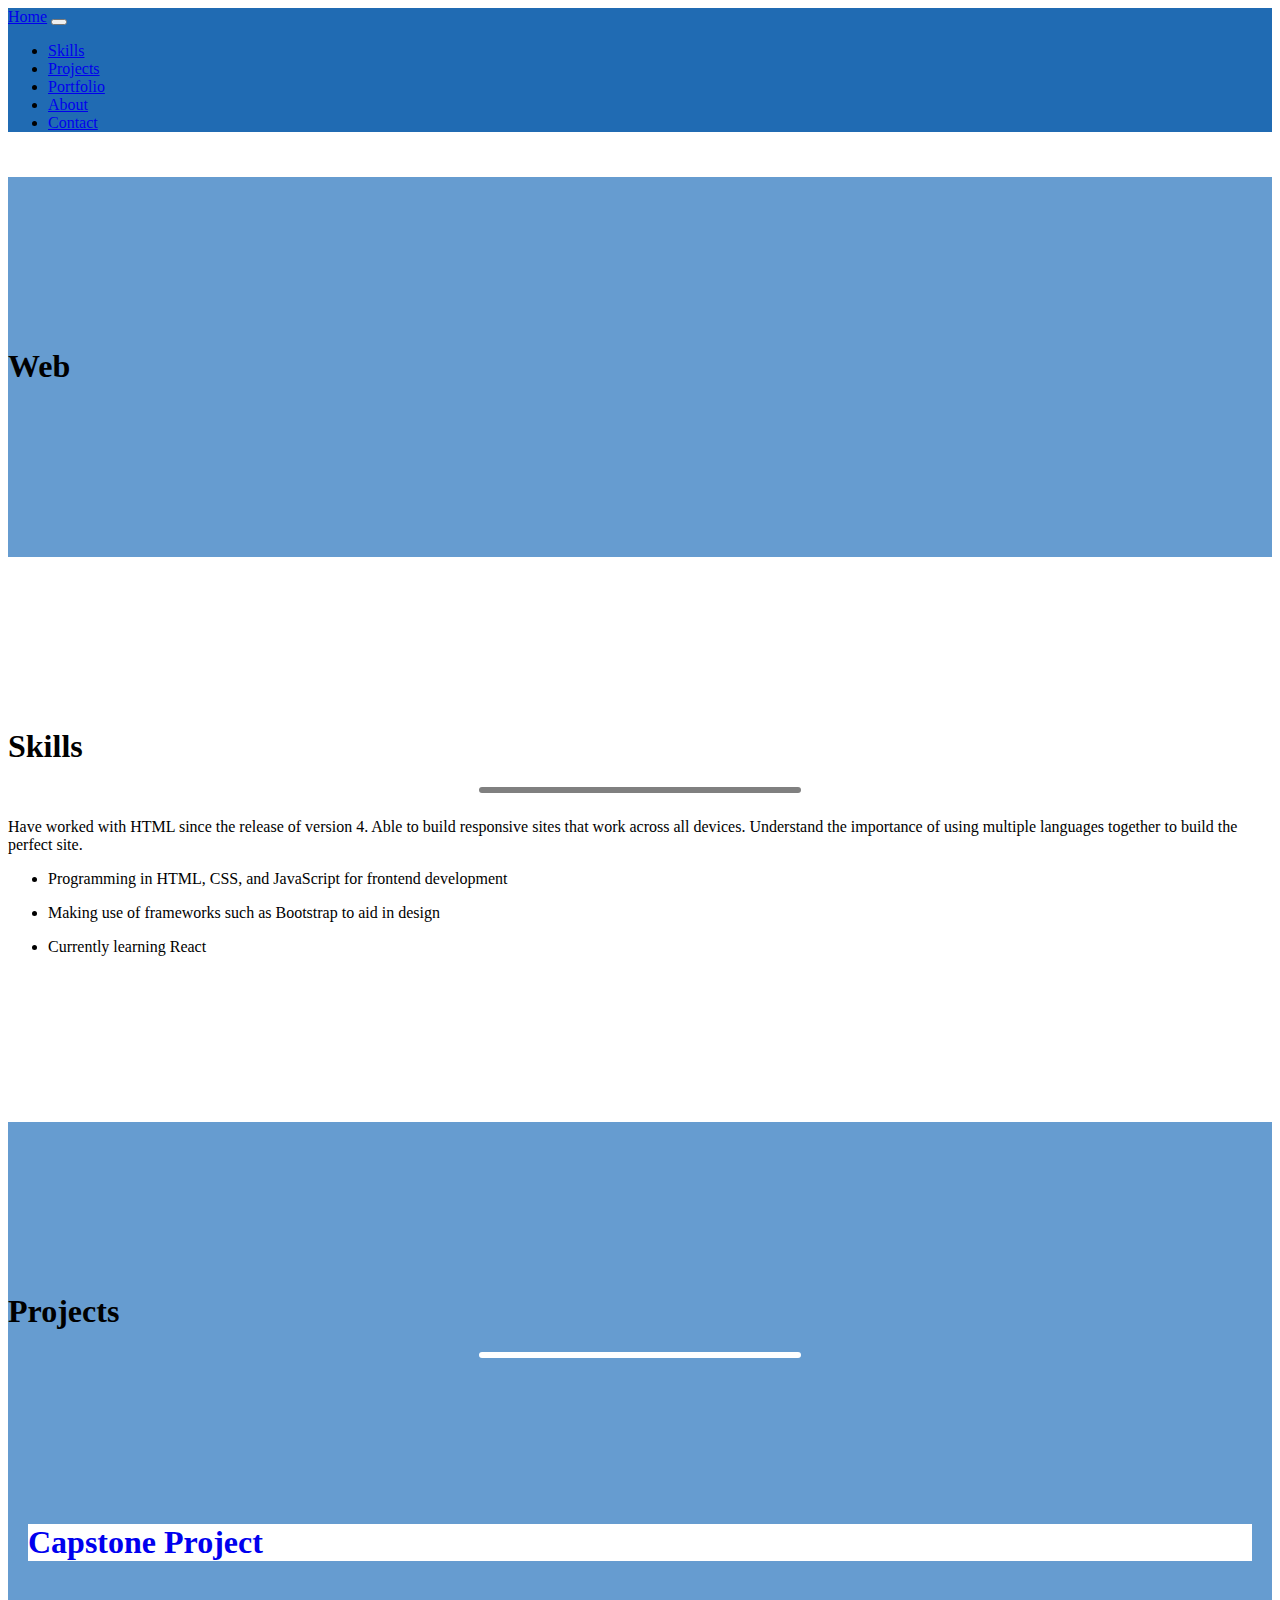
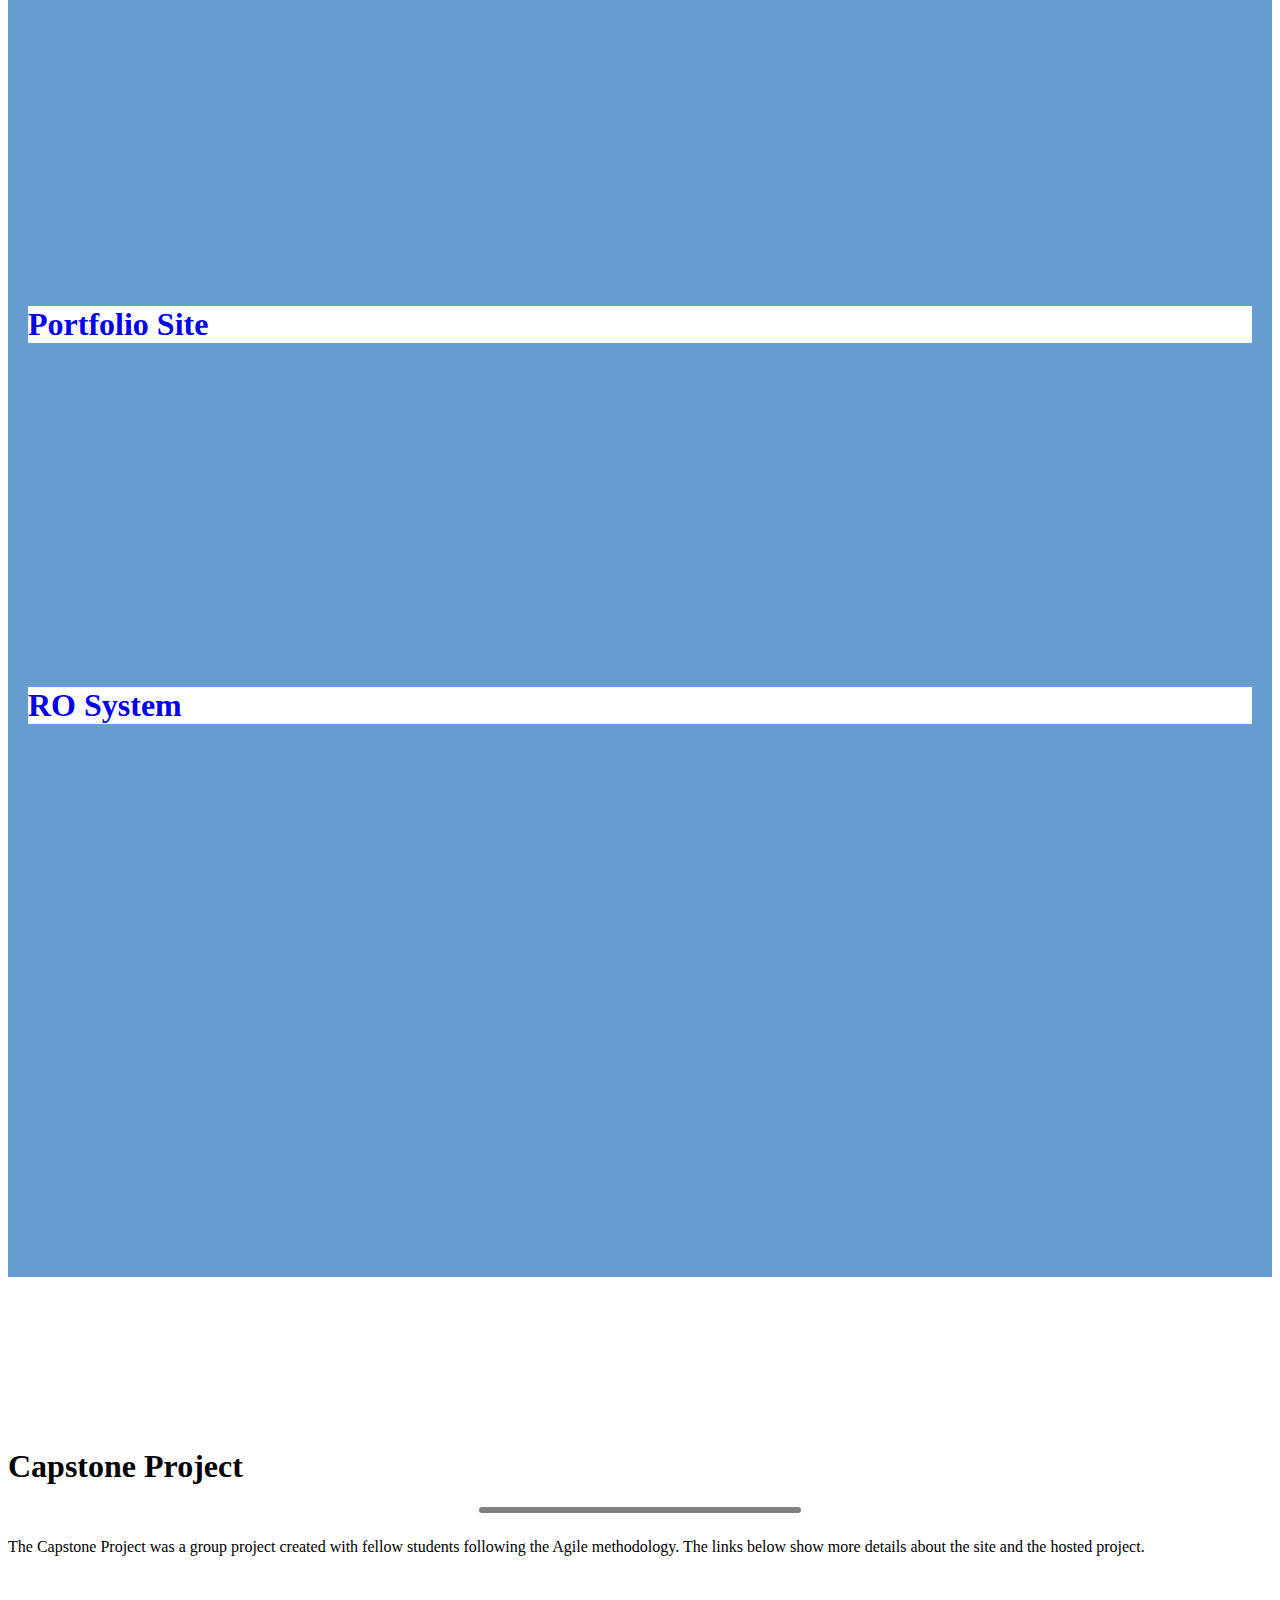
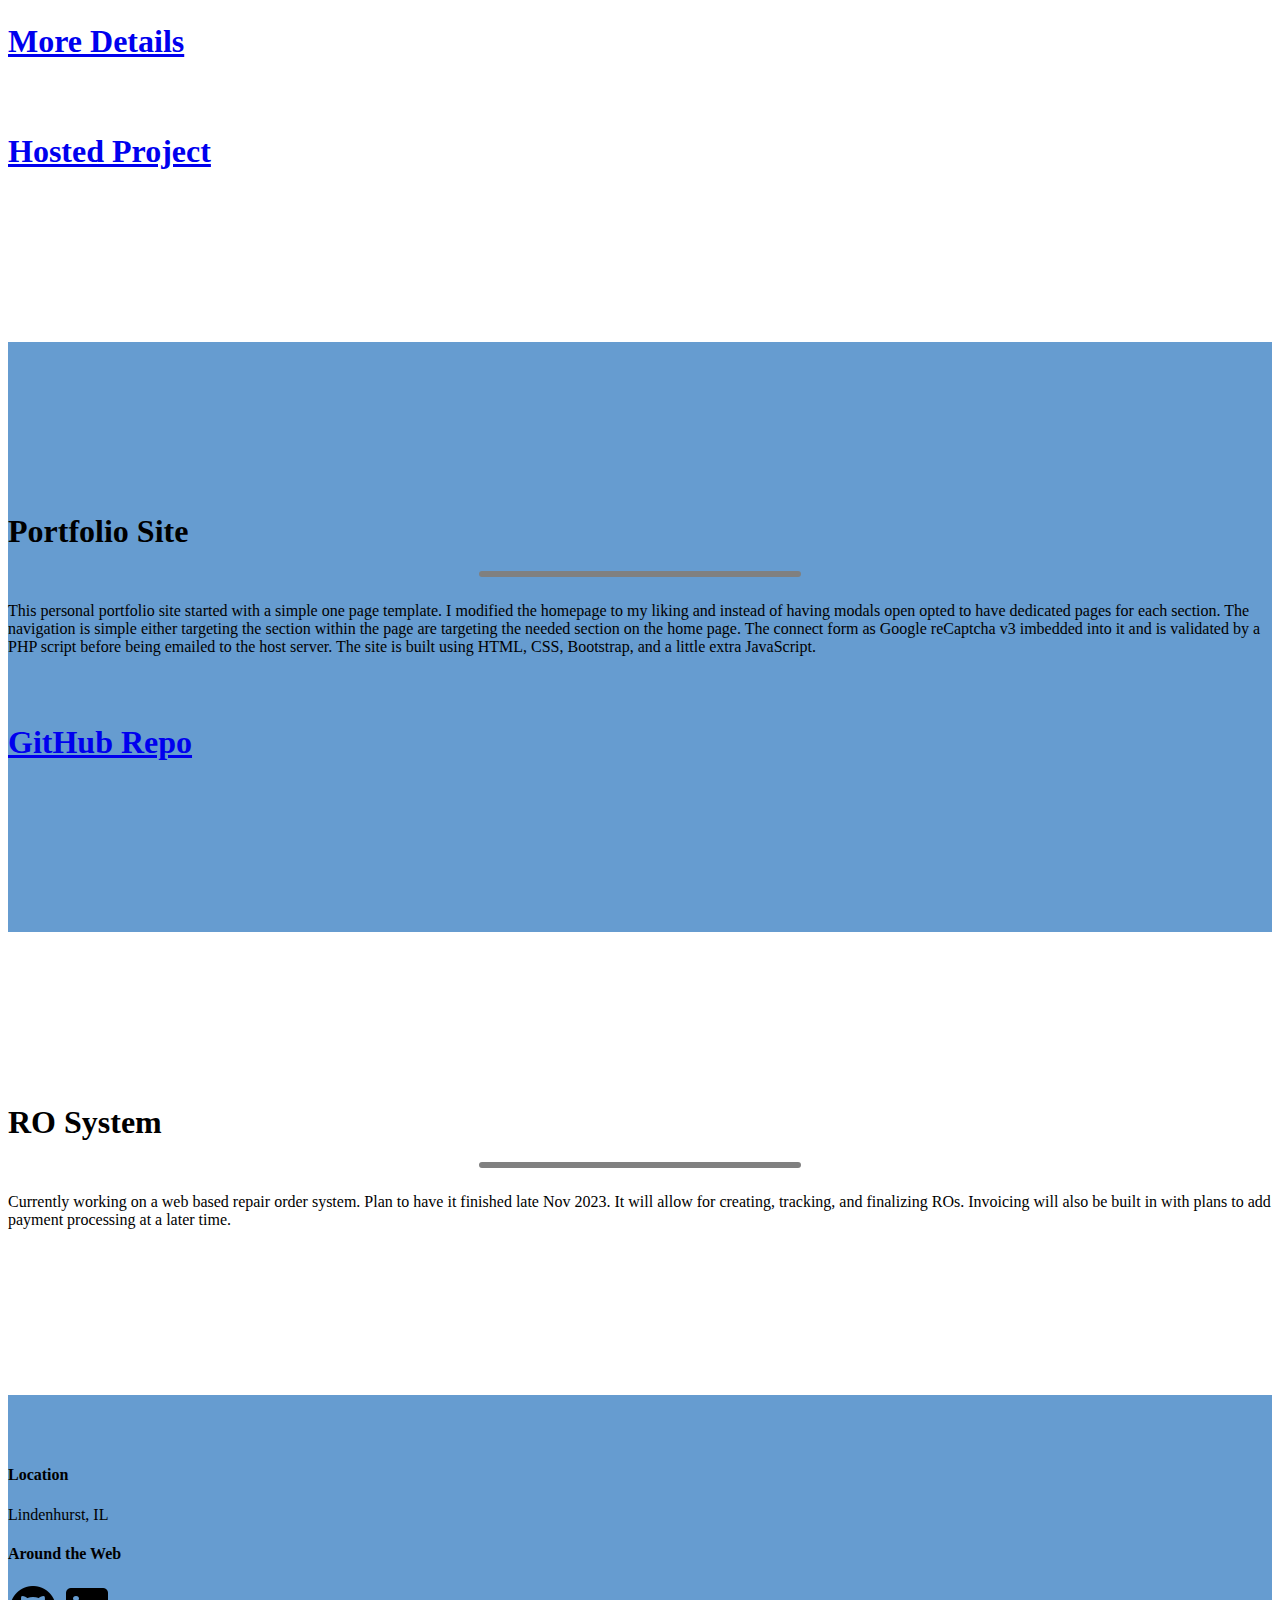
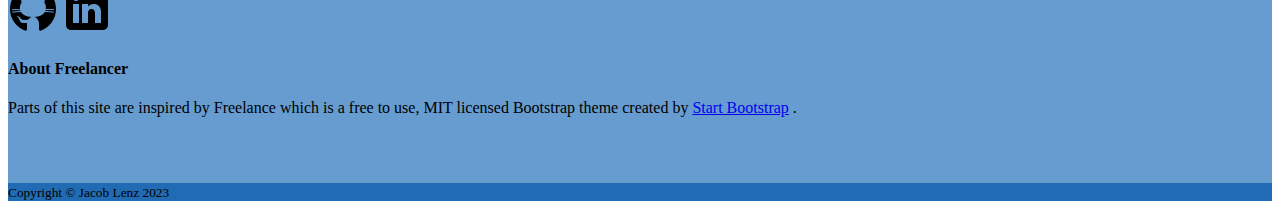
<file: pages/web.html>
<!DOCTYPE html>
<!--[if lt IE 7]>      <html class="no-js lt-ie9 lt-ie8 lt-ie7"> <![endif]-->
<!--[if IE 7]>         <html class="no-js lt-ie9 lt-ie8"> <![endif]-->
<!--[if IE 8]>         <html class="no-js lt-ie9"> <![endif]-->
<!--[if gt IE 8]>      <html class="no-js"> <!--<![endif]-->
<html>
    <head>
        <meta charset="utf-8">
        <meta http-equiv="X-UA-Compatible" content="IE=edge">
        <title>Web</title>
        <link href="https://cdn.jsdelivr.net/npm/bootstrap@5.3.2/dist/css/bootstrap.min.css" rel="stylesheet" integrity="sha384-T3c6CoIi6uLrA9TneNEoa7RxnatzjcDSCmG1MXxSR1GAsXEV/Dwwykc2MPK8M2HN" crossorigin="anonymous">
        <meta name="description" content="">
        <meta name="viewport" content="width=device-width, initial-scale=1">
        <link rel="stylesheet" href="../css/styles.css">
    </head>
    <body id="page-top">
        <!--[if lt IE 7]>
            <p class="browsehappy">You are using an <strong>outdated</strong> browser. Please <a href="#">upgrade your browser</a> to improve your experience.</p>
        <![endif]-->

        <!-- Navigation Bar -->

        <nav class="navbar navbar-expand-lg  text-uppercase fixed-top navbar-colors" id="mainNav">
            <div class="container">
                <a class="navbar-brand text-white" href="../index.html">Home</a>
                <button class="navbar-toggler" type="button" data-bs-toggle="collapse" data-bs-target="#navbarResponsive" aria-controls="navbarResponsive" aria-expanded="false" aria-label="Toggle navigation">
                    <span class="navbar-toggler-icon"></span>
                </button>
                <div class="collapse navbar-collapse" id="navbarResponsive">
                    <ul class="navbar-nav ms-auto">
                        <li class="nav-item mx-0 mx-lg-1"><a class="nav-link py-3 px-0 px-lg-3 text-white rounded" href="#skills"><span data-bs-target="#navbarResponsive" data-bs-toggle="collapse">Skills</span></a></li>
                        <li class="nav-item mx-0 mx-lg-1"><a class="nav-link py-3 px-0 px-lg-3 text-white rounded" href="#projects"><span data-bs-target="#navbarResponsive" data-bs-toggle="collapse">Projects</span></a></li>
                        <li class="nav-item mx-0 mx-lg-1"><a class="nav-link py-3 px-0 px-lg-3 text-white rounded" href="../index.html#portfolio">Portfolio</a></li>
                        <li class="nav-item mx-0 mx-lg-1"><a class="nav-link py-3 px-0 px-lg-3 text-white rounded" href="../index.html#about">About</a></li>
                        <li class="nav-item mx-0 mx-lg-1"><a class="nav-link py-3 px-0 px-lg-3 text-white rounded" href="../index.html#contact">Contact</a></li>
                    </ul>
                </div>
            </div>
        </nav>
        <!-- End Navigation -->

        <!-- Title -->

        <header class="text-center text-white title-colors">
            <div class="container d-flex align-items-center flex-column">
                <h1 class="display-1 text-uppercase mb-0">Web</h1>
            </div>
        </header>
        <!-- End Title -->
        
        <!-- Skills Section -->
        <section class="page-section mb-0 skills-padding" id="skills">
            <div class="container">
                <!-- About Section Heading-->
                <h1 class="display-4 text-center text-uppercase mb-0">Skills</h2>
                <!-- Divider -->
                <hr class="hr-divider-dark">
                <!-- About Section Content-->
                <div class="row justify-content-center">
                    <div class="col-lg-4"><p class="lead">Have worked with HTML since the release of version 4. 
                        Able to build responsive sites that work across all devices. Understand the importance of using 
                        multiple languages together to build the perfect site.
                    </p></div>
                    <div class="col-lg-4">
                        <ul>
                            <li><p class="lead">Programming in HTML, CSS, and JavaScript for frontend development</p></li>
                            <li><p class="lead">Making use of frameworks such as Bootstrap to aid in design</p></li>
                            <li><p class="lead">Currently learning React</p></li>
                        </ul>
                    </div>
                </div>
            </div>
        </section>
        <!-- End About -->

        <!-- Project Section -->
        <section class="page-section text-white mb-0 projects-padding" id="projects">
            <div class="container-fluid">
                <!-- Project Section Heading-->
                <h1 class="display-4 text-center text-uppercase mb-0">Projects</h2>
                <!-- Divider -->
                <hr class="hr-divider-light">
                <!-- Project Section Content-->
                <div class="card-group projectCards">
                    <div class="col-sm-12 col-md-4 card-margin">
                        <a href="#project1" class="card-link">
                            <div class="card h-100">
                                <div class="card-body d-flex flex-column justify-content-center whiteCard">
                                    <h1 class="display-2 text-center">Capstone Project</h5>
                                </div>
                            </div>
                        </a>
                    </div>
                    <div class="col-sm-12 col-md-4 card-margin">
                        <a href="#project2" class="card-link">
                            <div class="card h-100">
                                <div class="card-body custom-colors d-flex flex-column justify-content-center whiteCard">
                                    <h1 class="display-2 text-center">Portfolio Site</h5>
                                </div>
                            </div>
                        </a>
                    </div>
                    <div class="col-sm-12 col-md-4 card-margin">
                        <a href="#project3" class="card-link">
                            <div class="card h-100">
                                <div class="card-body custom-colors d-flex flex-column justify-content-center whiteCard">
                                    <h1 class="display-2 text-center">RO System</h5>
                                </div>
                            </div>
                        </a>
                    </div>
                </div>
            </div>
        </section>
        <!-- End Project -->

        <!-- Project 1 -->
        <section class="page-section mb-0 project-light" id="project1">
            <div class="container">
                <!-- Project Heading-->
                <h1 class="display-4 text-center text-uppercase mb-0">Capstone Project</h2>
                <!-- Divider -->
                <hr class="hr-divider-dark">
                <!-- Project Content-->
                <div class="row">
                    <div class="col-lg-4 mx-auto"><p class="lead">The Capstone Project was a group project created with fellow students 
                        following the Agile methodology. The links below show more details about the site and the hosted project.
                    </p></div>
                </div>
                <div class="row text-center pdf-padding">
                    <div class="col-lg-4 mx-auto"><h1 class="display-7"><a href="capstone.html" class="text-black">More Details</a></h1></div>
                </div>
                <div class="row text-center pdf-padding">
                    <div class="col-lg-4 mx-auto"><h1 class="display-7"><a href="https://www.jacoblenz.com/ctugroup5/index.php" target="_blank" class="text-black">Hosted Project</a></h1></div>
                </div>
            </div>
        </section>
        <!-- End Project 1 -->

        <!-- Project 2 -->
        <section class="page-section mb-0 text-white project-dark" id="project2">
            <div class="container">
                <!-- Project Heading-->
                <h1 class="display-4 text-center text-uppercase mb-0">Portfolio Site</h2>
                <!-- Divider -->
                <hr class="hr-divider-dark">
                <!-- Project Content-->
                <div class="row">
                    <div class="col-lg-4 mx-auto"><p class="lead">This personal portfolio site started with a simple one page template. 
                        I modified the homepage to my liking and instead of having modals open opted to have dedicated pages for each section. 
                        The navigation is simple either targeting the section within the page are targeting the needed section on the home 
                        page. The connect form as Google reCaptcha v3 imbedded into it and is validated by a PHP script before being emailed 
                        to the host server. The site is built using HTML, CSS, Bootstrap, and a little extra JavaScript.
                    </p></div>
                </div>
                <div class="row text-center pdf-padding">
                    <div class="col-lg-4 mx-auto"><h1 class="display-7"><a href="https://github.com/jlenz126/portfolioSite" target="_blank" class="text-white">GitHub Repo</a></h1></div>
                </div>
            </div>
        </section>
        <!-- End Project 2 -->

        <!-- Project 3 -->
        <section class="page-section mb-0 project-light" id="project3">
            <div class="container">
                <!-- Project Heading-->
                <h1 class="display-4 text-center text-uppercase mb-0">RO System</h2>
                <!-- Divider -->
                <hr class="hr-divider-dark">
                <!-- Project Content-->
                <div class="row">
                    <div class="col-lg-4 mx-auto"><p class="lead">Currently working on a web based repair order system. Plan 
                        to have it finished late Nov 2023. It will allow for creating, tracking, and finalizing ROs. Invoicing will 
                        also be built in with plans to add payment processing at a later time.
                    </p></div>
                </div>
            </div>
        </section>
        <!-- End Project 3 -->

        <!-- Footer-->
        <footer class="footer text-center">
            <div class="container">
                <div class="row">
                    <!-- Footer Location-->
                    <div class="col-lg-4 mb-5 mb-lg-0">
                        <h4 class="text-uppercase mb-4">Location</h4>
                        <p class="lead mb-0">
                            Lindenhurst, IL
                        </p>
                    </div>
                    <!-- Footer Social Icons-->
                    <div class="col-lg-4 mb-5 mb-lg-0">
                        <h4 class="text-uppercase mb-4">Around the Web</h4>
                        <a href="https://www.github.com/jlenz126" target="_blank"><img class="mb-5" src="../assets/img/github.png" alt="github logo"></a>
                        <a href="https://www.linkedin.com/in/jacob-lenz-401602230" target="_blank"><img class="mb-5" src="../assets/img/linkedin.png" alt="linkedin logo"></a>
                    </div>
                    <!-- Footer About Text-->
                    <div class="col-lg-4">
                        <h4 class="text-uppercase mb-4">About Freelancer</h4>
                        <p class="lead mb-0">
                            Parts of this site are inspired by Freelance which is a free to use, MIT licensed Bootstrap theme created by
                            <a href="http://startbootstrap.com" class="text-white">Start Bootstrap</a>
                            .
                        </p>
                    </div>
                </div>
            </div>
        </footer>
        <!-- Copyright Section-->
        <div class="copyright py-4 text-center text-white">
            <div class="container"><small>Copyright &copy; Jacob Lenz 2023</small></div>
        </div>
        <script src="https://cdn.jsdelivr.net/npm/bootstrap@5.3.2/dist/js/bootstrap.bundle.min.js" integrity="sha384-C6RzsynM9kWDrMNeT87bh95OGNyZPhcTNXj1NW7RuBCsyN/o0jlpcV8Qyq46cDfL" crossorigin="anonymous"></script>
    </body>
</html>
</file>
<file: css/styles.css>
.navbar-colors {
    background-color: rgb(32,107,179);
}

.copyright {
    background-color: rgb(32,107,179); 
}

.footer {
    background-color: rgb(102,156,208);
    padding-top: 50px;
    padding-bottom: 50px;
}

.footer-light {
    background-color: white;
    padding-top: 50px;
    padding-bottom: 50px;
}

.hr-divider-light {
    width: 25%;
    border: 3px solid white;
    border-radius: 5px;
    margin: auto;
    margin-top: 15px;
    margin-bottom: 25px;
}

.hr-divider-dark {
    width: 25%;
    border: 3px solid;
    border-radius: 5px;
    margin: auto;
    margin-top: 15px;
    margin-bottom: 25px;
}

.header-colors{
    background-color: rgb(102,156,208);
    margin-top: 45px;
    padding-top: 100px;
    padding-bottom: 150px;
}

.title-colors{
    background-color: rgb(102,156,208);
    margin-top: 45px;
    padding-top: 150px;
    padding-bottom: 150px;
}

.portfolio {
    padding-top: 200px;
    padding-bottom: 200px;
}

.portfolioCards {
    padding-top: 100px;
	padding-bottom: 100px;
}

.projects-padding {
    padding-top: 150px;
    background-color: rgb(102,156,208);
    padding-bottom: 150px;
}

.projectCards {
    padding-top: 100px;
	padding-bottom: 100px;
}

.card-margin {
	padding: 20px;
}

.card-body {
    background-color: rgb(102,156,208);
}

.whiteCard {
    background-color: white;
}

.card {
    min-height: 20rem;
}

.card-link {
    text-decoration: none;
}

.about-padding {
    padding-top: 150px;
    background-color: rgb(102,156,208);
    padding-bottom: 150px;
}

.contact-padding {
    padding-top: 150px;
    padding-bottom: 150px;
}

.skills-padding {
    padding-top: 150px;
    padding-bottom: 150px;
}

.project-light {
    padding-top: 150px;
    padding-bottom: 150px;
}

.project-dark {
    padding-top: 150px;
    padding-bottom: 150px;
    background-color: rgb(102,156,208);
}

.team {
    list-style-type: none;
}

.pdf-padding {
    padding-top: 30px;
}
</file>
